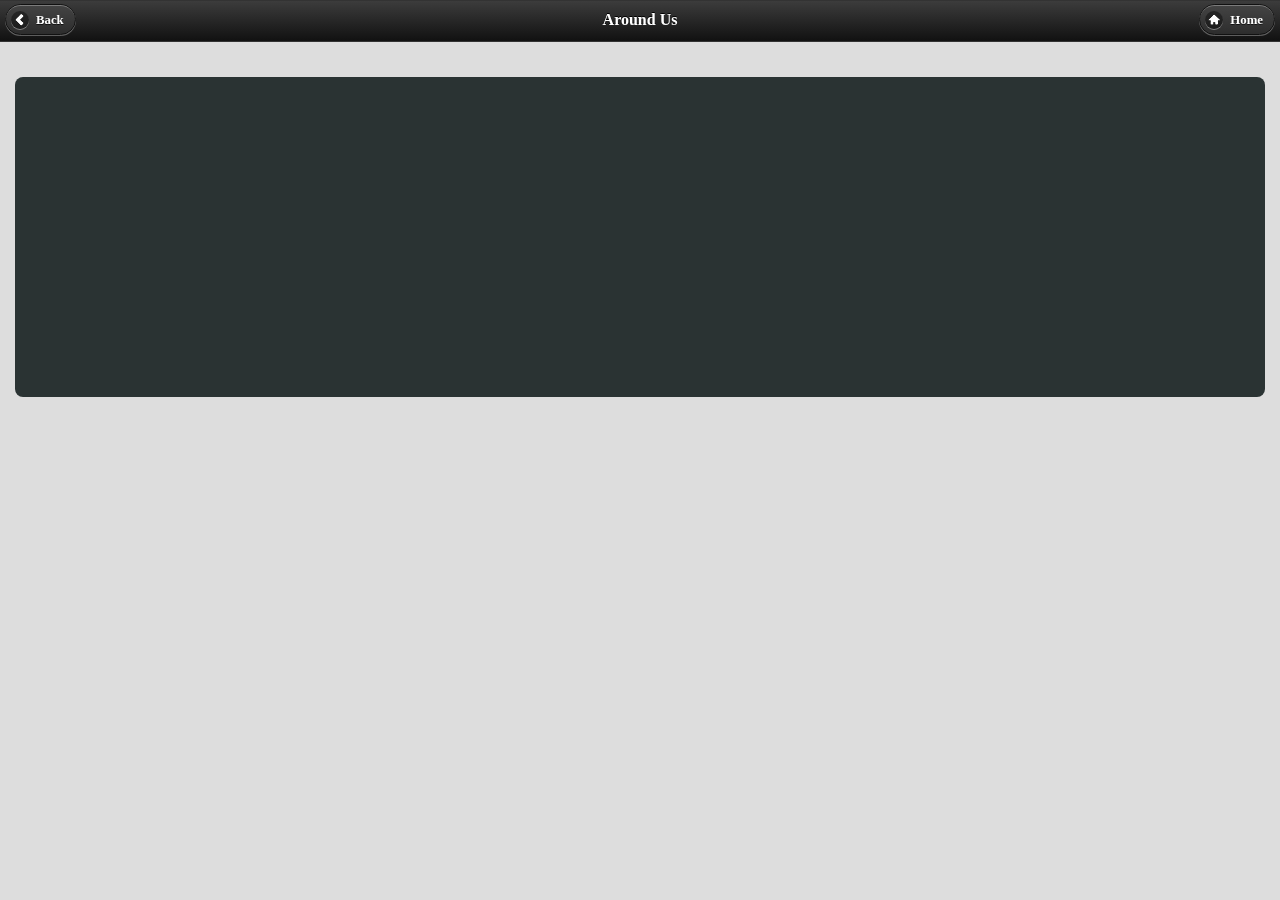
<file: app_aroundus.html>
<!DOCTYPE html>
<html>
<head>
    <title>Get Directions</title>
    <meta charset="utf-8" />
    <meta name="viewport" content="width=device-width, initial-scale=1">
    <link rel="stylesheet" type="text/css" href="css/mobile_style.css">
    <link rel="stylesheet" type="text/css" href="css/photoswipe.css">
    <style type="text/css">
        .ui-page
        {
            -webkit-backface-visibility: hidden;
        }

        .icon_img
        {
            display: block;
            text-align: center;
        }
    </style>

    <script type="text/javascript" src="js/jquery.js"></script>
    <script type="text/javascript" src="js/jquery.mobile.js"></script>
    <script type="text/javascript" src="js/modernizr-2.0.6.min.js"></script>
    <script type="text/javascript" src="js/jquery.nicescroll.min.js"></script>
    <script type="text/javascript" src="http://maps.google.com/maps/api/js?sensor=true"></script>

    <script src="js/ui/jquery.ui.map.js"></script>
    <script src="js/ui/jquery.ui.map.overlays.js"></script>
    <script src="js/ui/jquery.ui.map.extensions.js"></script>
    <script type="text/javascript" src="js/script.js"></script>
    <script type="text/javascript" src="js/klass.min.js"></script>
    <script type="text/javascript" src="js/code.photoswipe.jquery-3.0.5.min.js"></script>
    <script type="text/javascript" src="js/app.js"></script>
	<script>
        $(document).ready(function () {
				app.aroundUs();
		});

    </script>
    <style type="text/css">
        .dark
        {
            background: #2a3333;
            padding: 10px;
        }

        .rounded
        {
            border-radius: 8px;
            -moz-border-radius: 8px;
            -webkit-border-radius: 8px;
            -khtml-border-radius: 8px;
        }

        .shadow
        {
            -moz-box-shadow: 0px 2px 4px #999;
            -webkit-box-shadow: 0px 2px 4px #999;
            box-shadow: 0px 2px 4px #999;
        }

        #map_canvas
        {
            height: 300px;
        }
        h4 strong
        {
            text-decoration: underline;
        }
    </style>
	
</head>
<body>
    <input type="hidden" id="userSiteId" value="">
    <input type="hidden" id="lastClick" value="">
    <a id="addSteps" href="#fanwallPopup" onclick="" data-position-to="window" data-rel="popup"></a>
    <input type="hidden" id="BackSteps" value="1">
    <div data-role="page">
        <div data-role="header" role="banner" class="header-content">
            <a data-rel="back" data-role="button" data-icon="arrow-l">Back</a>
            <h1>Around Us</h1>
            <a href="index.html" data-icon="home" data-ajax="false" class="ui-btn-right">Home</a>

        </div>
        <!-- /header -->


        <div data-role="content" id="main-content">
            <div id="direction-detail" style="padding:10px;">
			</div>
            <div class="item rounded dark">
                <div id="map_canvas"> </div>
            </div>
        </div>

        
    </div>
    <!-- /page -->

</body>
</html>
</file>
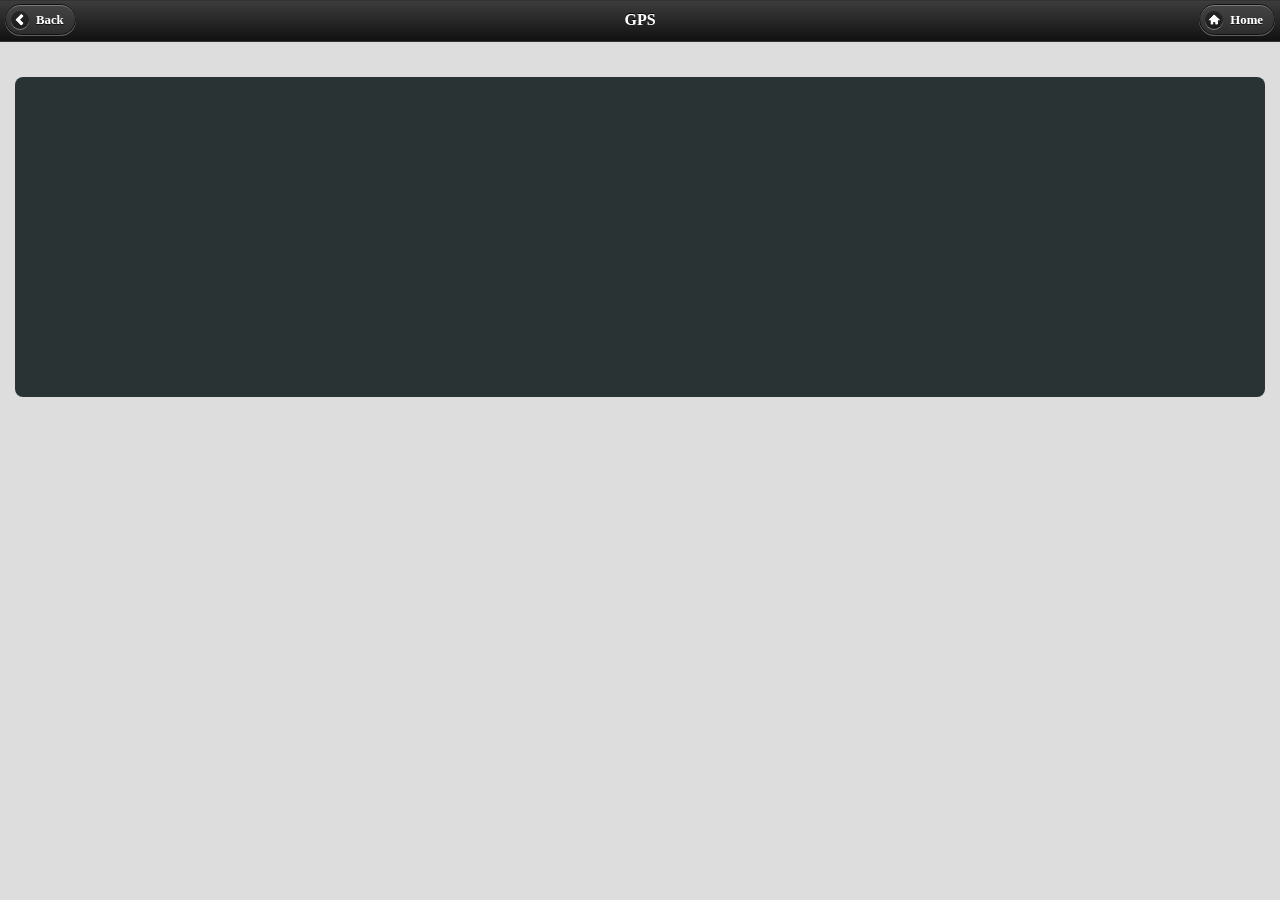
<file: app_gps.html>
﻿<!DOCTYPE html>
<html>
<head>
    <title>Get Directions</title>
    <meta charset="utf-8" />
    <meta name="viewport" content="width=device-width, initial-scale=1">
    <link rel="stylesheet" type="text/css" href="css/mobile_style.css">
    <link rel="stylesheet" type="text/css" href="css/photoswipe.css">
    <style type="text/css">
        .ui-page
        {
            -webkit-backface-visibility: hidden;
        }

        .icon_img
        {
            display: block;
            text-align: center;
        }
    </style>

    <script type="text/javascript" src="js/jquery.js"></script>
    <script type="text/javascript" src="js/jquery.mobile.js"></script>
    <script type="text/javascript" src="js/modernizr-2.0.6.min.js"></script>
    <script type="text/javascript" src="js/jquery.nicescroll.min.js"></script>
    <script type="text/javascript" src="http://maps.google.com/maps/api/js?sensor=true"></script>

    <script src="js/ui/jquery.ui.map.js"></script>
    <script src="js/ui/jquery.ui.map.overlays.js"></script>
    <script src="js/ui/jquery.ui.map.extensions.js"></script>
    <script type="text/javascript" src="js/script.js"></script>
    <script type="text/javascript" src="js/klass.min.js"></script>
    <script type="text/javascript" src="js/code.photoswipe.jquery-3.0.5.min.js"></script>

    <script>
        $(document).ready(function () {

            getGPSPosition();

        });

    </script>
    <style type="text/css">
        .dark
        {
            background: #2a3333;
            padding: 10px;
        }

        .rounded
        {
            border-radius: 8px;
            -moz-border-radius: 8px;
            -webkit-border-radius: 8px;
            -khtml-border-radius: 8px;
        }

        .shadow
        {
            -moz-box-shadow: 0px 2px 4px #999;
            -webkit-box-shadow: 0px 2px 4px #999;
            box-shadow: 0px 2px 4px #999;
        }

        #map_canvas
        {
            height: 300px;
        }
        h4 strong
        {
            text-decoration: underline;
        }
    </style>
</head>
<body>
    <input type="hidden" id="userSiteId" value="">
    <input type="hidden" id="lastClick" value="">
    <a id="addSteps" href="#fanwallPopup" onclick="" data-position-to="window" data-rel="popup"></a>
    <input type="hidden" id="BackSteps" value="1">
    <div data-role="page">
        <div data-role="header" role="banner" class="header-content">
            <a data-rel="back" data-role="button" data-icon="arrow-l">Back</a>
            <h1>GPS</h1>
            <a href="index.html" data-icon="home" data-ajax="false" class="ui-btn-right">Home</a>

        </div>
        <!-- /header -->


        <div data-role="content" id="main-content">
            <div id="direction-detail" style="padding:10px;">


            </div>
            <div class="item rounded dark">
                
                <div id="map_canvas"></div>
            </div>
        </div>

        <!-- /content -->
    </div>
    <!-- /page -->

</body>
</html>
</file>
<file: css/photoswipe.css>
/*
 * photoswipe.css
 * Copyright (c) %%year%% by Code Computerlove (http://www.codecomputerlove.com)
 * Licensed under the MIT license
 *
 * Default styles for PhotoSwipe
 * Avoid any position or dimension based styles
 * where possible, unless specified already here.
 * The gallery automatically works out gallery item
 * positions etc.
 */

 
body.ps-active, body.ps-building, div.ps-active, div.ps-building
{
	background: #000;
	overflow: hidden;
}
body.ps-active *, div.ps-active *
{ 
	-webkit-tap-highlight-color:  rgba(255, 255, 255, 0); 
	display: none;
}
body.ps-active *:focus, div.ps-active *:focus 
{ 
	outline: 0; 
}


/* Document overlay */
div.ps-document-overlay 
{
	background: #000;
}


/* UILayer */
div.ps-uilayer { 
	
	background: #000;
	cursor: pointer;
	
}


/* Zoom/pan/rotate layer */
div.ps-zoom-pan-rotate{
	background: #000;
}
div.ps-zoom-pan-rotate *  { display: block; }


/* Carousel */
div.ps-carousel-item-loading 
{ 
	background: url(loader.gif) no-repeat center center; 
}

div.ps-carousel-item-error 
{ 
	background: url(error.gif) no-repeat center center; 
}


/* Caption */
div.ps-caption
{ 
	background: #000000;
	background: -moz-linear-gradient(top, #303130 0%, #000101 100%);
	background: -webkit-gradient(linear, left top, left bottom, color-stop(0%,#303130), color-stop(100%,#000101));
	border-bottom: 1px solid #42403f;
	color: #ffffff;
	font-size: 13px;
	font-family: "Lucida Grande", Helvetica, Arial,Verdana, sans-serif;
	text-align: center;
}
div.ps-caption *  { display: inline; }

div.ps-caption-bottom
{ 
	border-top: 1px solid #42403f;
	border-bottom: none;
	min-height: 44px;
}

div.ps-caption-content
{
	padding: 13px;
	display: block;
}


/* Toolbar */
div.ps-toolbar
{ 
	background: #000000;
	background: -moz-linear-gradient(top, #303130 0%, #000101 100%);
	background: -webkit-gradient(linear, left top, left bottom, color-stop(0%,#303130), color-stop(100%,#000101));
	border-top: 1px solid #42403f;
	color: #ffffff;
	font-size: 13px;
	font-family: "Lucida Grande", Helvetica, Arial,Verdana, sans-serif;
	text-align: center;
	height: 44px;
	display: table;
	table-layout: fixed;
}
div.ps-toolbar * { 
	display: block;
}

div.ps-toolbar-top 
{
	border-bottom: 1px solid #42403f;
	border-top: none;
}

div.ps-toolbar-close, div.ps-toolbar-previous, div.ps-toolbar-next, div.ps-toolbar-play
{
	cursor: pointer;
	display: table-cell;
}

div.ps-toolbar div div.ps-toolbar-content
{
	width: 44px;
	height: 44px;
	margin: 0 auto 0;
	background-image: url(../images/icons.png);
	background-repeat: no-repeat;
}

div.ps-toolbar-close div.ps-toolbar-content
{
	background-position: 0 0;
}

div.ps-toolbar-previous div.ps-toolbar-content
{
	background-position: -44px 0;
}

div.ps-toolbar-previous-disabled div.ps-toolbar-content
{
	background-position: -44px -44px;
}

div.ps-toolbar-next div.ps-toolbar-content
{
	background-position: -132px 0;
}

div.ps-toolbar-next-disabled div.ps-toolbar-content
{
	background-position: -132px -44px;
}

div.ps-toolbar-play div.ps-toolbar-content
{
	background-position: -88px 0;
}

/* Hi-res display */
@media only screen and (-webkit-min-device-pixel-ratio: 1.5),
       only screen and (-moz-min-device-pixel-ratio: 1.5),
       only screen and (min-resolution: 240dpi)
{
	div.ps-toolbar div div.ps-toolbar-content
	{
		-moz-background-size: 176px 88px;
		-o-background-size: 176px 88px;
		-webkit-background-size: 176px 88px;
		background-size: 176px 88px;
		background-image: url(icons@2x.png);
	}
}
</file>
<file: css/mobile_style.css>
/*
* jQuery Mobile 1.3.1
* Git HEAD hash: 74b4bec049fd93e4fe40205e6157de16eb64eb46 <> Date: Mon Apr 8 2013 19:41:28 UTC
* http://jquerymobile.com
*
* Copyright 2010, 2013 jQuery Foundation, Inc. and other contributors
* Released under the MIT license.
* http://jquery.org/license
*
*/


/* Swatches */
/* A
-----------------------------------------------------------------------------------------------------------*/
.ui-bar-a
{
    border: 1px solid #333 /*{a-bar-border}*/;
    background: #111 /*{a-bar-background-color}*/;
    color: #fff /*{a-bar-color}*/;
    font-weight: bold;
    text-shadow: 0 /*{a-bar-shadow-x}*/ -1px /*{a-bar-shadow-y}*/ 0 /*{a-bar-shadow-radius}*/ #000 /*{a-bar-shadow-color}*/;
    background-image: -webkit-gradient(linear, left top, left bottom, from( #3c3c3c /*{a-bar-background-start}*/ ), to( #111 /*{a-bar-background-end}*/ )); /* Saf4+, Chrome */
    background-image: -webkit-linear-gradient( #3c3c3c /*{a-bar-background-start}*/, #111 /*{a-bar-background-end}*/ ); /* Chrome 10+, Saf5.1+ */
    background-image: -moz-linear-gradient( #3c3c3c /*{a-bar-background-start}*/, #111 /*{a-bar-background-end}*/ ); /* FF3.6 */
    background-image: -ms-linear-gradient( #3c3c3c /*{a-bar-background-start}*/, #111 /*{a-bar-background-end}*/ ); /* IE10 */
    background-image: -o-linear-gradient( #3c3c3c /*{a-bar-background-start}*/, #111 /*{a-bar-background-end}*/ ); /* Opera 11.10+ */
    background-image: linear-gradient( #3c3c3c /*{a-bar-background-start}*/, #111 /*{a-bar-background-end}*/ );
}

    .ui-bar-a,
    .ui-bar-a input,
    .ui-bar-a select,
    .ui-bar-a textarea,
    .ui-bar-a button
    {
    }

        .ui-bar-a .ui-link-inherit
        {
            color: #fff /*{a-bar-color}*/;
        }

        .ui-bar-a a.ui-link
        {
            color: #7cc4e7 /*{a-bar-link-color}*/;
            font-weight: bold;
        }

            .ui-bar-a a.ui-link:visited
            {
                color: #2489ce /*{a-bar-link-visited}*/;
            }

            .ui-bar-a a.ui-link:hover
            {
                color: #2489ce /*{a-bar-link-hover}*/;
            }

            .ui-bar-a a.ui-link:active
            {
                color: #2489ce /*{a-bar-link-active}*/;
            }

.ui-body-a,
.ui-overlay-a
{
    border: 1px solid #444 /*{a-body-border}*/;
    background: #222 /*{a-body-background-color}*/;
    color: #fff /*{a-body-color}*/;
    text-shadow: 0 /*{a-body-shadow-x}*/ 1px /*{a-body-shadow-y}*/ 0 /*{a-body-shadow-radius}*/ #111 /*{a-body-shadow-color}*/;
    font-weight: normal;
    background-image: -webkit-gradient(linear, left top, left bottom, from( #444 /*{a-body-background-start}*/ ), to( #222 /*{a-body-background-end}*/ )); /* Saf4+, Chrome */
    background-image: -webkit-linear-gradient( #444 /*{a-body-background-start}*/, #222 /*{a-body-background-end}*/ ); /* Chrome 10+, Saf5.1+ */
    background-image: -moz-linear-gradient( #444 /*{a-body-background-start}*/, #222 /*{a-body-background-end}*/ ); /* FF3.6 */
    background-image: -ms-linear-gradient( #444 /*{a-body-background-start}*/, #222 /*{a-body-background-end}*/ ); /* IE10 */
    background-image: -o-linear-gradient( #444 /*{a-body-background-start}*/, #222 /*{a-body-background-end}*/ ); /* Opera 11.10+ */
    background-image: linear-gradient( #444 /*{a-body-background-start}*/, #222 /*{a-body-background-end}*/ );
}

.ui-overlay-a
{
    background-image: none;
    border-width: 0;
}

.ui-body-a,
.ui-body-a input,
.ui-body-a select,
.ui-body-a textarea,
.ui-body-a button
{
}

    .ui-body-a .ui-link-inherit
    {
        color: #fff /*{a-body-color}*/;
    }

    .ui-body-a .ui-link
    {
        color: #2489ce /*{a-body-link-color}*/;
        font-weight: bold;
    }

        .ui-body-a .ui-link:visited
        {
            color: inherit /*{a-body-link-visited}*/;
        }

        .ui-body-a .ui-link:hover
        {
            color: #2489ce /*{a-body-link-hover}*/;
        }

        .ui-body-a .ui-link:active
        {
            color: #2489ce /*{a-body-link-active}*/;
        }

.ui-btn-up-a
{
    border: 1px solid #111 /*{a-bup-border}*/;
    background: #333 /*{a-bup-background-color}*/;
    font-weight: bold;
    color: #fff /*{a-bup-color}*/;
    text-shadow: 0 /*{a-bup-shadow-x}*/ 1px /*{a-bup-shadow-y}*/ 0 /*{a-bup-shadow-radius}*/ #111 /*{a-bup-shadow-color}*/;
    background-image: -webkit-gradient(linear, left top, left bottom, from( #444 /*{a-bup-background-start}*/ ), to( #2d2d2d /*{a-bup-background-end}*/ )); /* Saf4+, Chrome */
    background-image: -webkit-linear-gradient( #444 /*{a-bup-background-start}*/, #2d2d2d /*{a-bup-background-end}*/ ); /* Chrome 10+, Saf5.1+ */
    background-image: -moz-linear-gradient( #444 /*{a-bup-background-start}*/, #2d2d2d /*{a-bup-background-end}*/ ); /* FF3.6 */
    background-image: -ms-linear-gradient( #444 /*{a-bup-background-start}*/, #2d2d2d /*{a-bup-background-end}*/ ); /* IE10 */
    background-image: -o-linear-gradient( #444 /*{a-bup-background-start}*/, #2d2d2d /*{a-bup-background-end}*/ ); /* Opera 11.10+ */
    background-image: linear-gradient( #444 /*{a-bup-background-start}*/, #2d2d2d /*{a-bup-background-end}*/ );
}

    .ui-btn-up-a:visited,
    .ui-btn-up-a a.ui-link-inherit
    {
        color: #fff /*{a-bup-color}*/;
    }

.ui-btn-hover-a
{
    border: 1px solid #000 /*{a-bhover-border}*/;
    background: #444 /*{a-bhover-background-color}*/;
    font-weight: bold;
    color: #fff /*{a-bhover-color}*/;
    text-shadow: 0 /*{a-bhover-shadow-x}*/ 1px /*{a-bhover-shadow-y}*/ 0 /*{a-bhover-shadow-radius}*/ #111 /*{a-bhover-shadow-color}*/;
    background-image: -webkit-gradient(linear, left top, left bottom, from( #555 /*{a-bhover-background-start}*/ ), to( #383838 /*{a-bhover-background-end}*/ )); /* Saf4+, Chrome */
    background-image: -webkit-linear-gradient( #555 /*{a-bhover-background-start}*/, #383838 /*{a-bhover-background-end}*/ ); /* Chrome 10+, Saf5.1+ */
    background-image: -moz-linear-gradient( #555 /*{a-bhover-background-start}*/, #383838 /*{a-bhover-background-end}*/ ); /* FF3.6 */
    background-image: -ms-linear-gradient( #555 /*{a-bhover-background-start}*/, #383838 /*{a-bhover-background-end}*/ ); /* IE10 */
    background-image: -o-linear-gradient( #555 /*{a-bhover-background-start}*/, #383838 /*{a-bhover-background-end}*/ ); /* Opera 11.10+ */
    background-image: linear-gradient( #555 /*{a-bhover-background-start}*/, #383838 /*{a-bhover-background-end}*/ );
}

    .ui-btn-hover-a:visited,
    .ui-btn-hover-a:hover,
    .ui-btn-hover-a a.ui-link-inherit
    {
        color: #fff /*{a-bhover-color}*/;
    }

.ui-btn-down-a
{
    border: 1px solid #000 /*{a-bdown-border}*/;
    background: #222 /*{a-bdown-background-color}*/;
    font-weight: bold;
    color: #fff /*{a-bdown-color}*/;
    text-shadow: 0 /*{a-bdown-shadow-x}*/ 1px /*{a-bdown-shadow-y}*/ 0 /*{a-bdown-shadow-radius}*/ #111 /*{a-bdown-shadow-color}*/;
    background-image: -webkit-gradient(linear, left top, left bottom, from( #202020 /*{a-bdown-background-start}*/ ), to( #2c2c2c /*{a-bdown-background-end}*/ )); /* Saf4+, Chrome */
    background-image: -webkit-linear-gradient( #202020 /*{a-bdown-background-start}*/, #2c2c2c /*{a-bdown-background-end}*/ ); /* Chrome 10+, Saf5.1+ */
    background-image: -moz-linear-gradient( #202020 /*{a-bdown-background-start}*/, #2c2c2c /*{a-bdown-background-end}*/ ); /* FF3.6 */
    background-image: -ms-linear-gradient( #202020 /*{a-bdown-background-start}*/, #2c2c2c /*{a-bdown-background-end}*/ ); /* IE10 */
    background-image: -o-linear-gradient( #202020 /*{a-bdown-background-start}*/, #2c2c2c /*{a-bdown-background-end}*/ ); /* Opera 11.10+ */
    background-image: linear-gradient( #202020 /*{a-bdown-background-start}*/, #2c2c2c /*{a-bdown-background-end}*/ );
}

    .ui-btn-down-a:visited,
    .ui-btn-down-a:hover,
    .ui-btn-down-a a.ui-link-inherit
    {
        color: #fff /*{a-bdown-color}*/;
    }

.ui-btn-up-a,
.ui-btn-hover-a,
.ui-btn-down-a
{
    text-decoration: none;
}
/* B
-----------------------------------------------------------------------------------------------------------*/
.ui-bar-b
{
    border: 1px solid #456f9a /*{b-bar-border}*/;
    background: #5e87b0 /*{b-bar-background-color}*/;
    color: #fff /*{b-bar-color}*/;
    font-weight: bold;
    text-shadow: 0 /*{b-bar-shadow-x}*/ 1px /*{b-bar-shadow-y}*/ 0 /*{b-bar-shadow-radius}*/ #3e6790 /*{b-bar-shadow-color}*/;
    background-image: -webkit-gradient(linear, left top, left bottom, from( #6facd5 /*{b-bar-background-start}*/ ), to( #497bae /*{b-bar-background-end}*/ )); /* Saf4+, Chrome */
    background-image: -webkit-linear-gradient( #6facd5 /*{b-bar-background-start}*/, #497bae /*{b-bar-background-end}*/ ); /* Chrome 10+, Saf5.1+ */
    background-image: -moz-linear-gradient( #6facd5 /*{b-bar-background-start}*/, #497bae /*{b-bar-background-end}*/ ); /* FF3.6 */
    background-image: -ms-linear-gradient( #6facd5 /*{b-bar-background-start}*/, #497bae /*{b-bar-background-end}*/ ); /* IE10 */
    background-image: -o-linear-gradient( #6facd5 /*{b-bar-background-start}*/, #497bae /*{b-bar-background-end}*/ ); /* Opera 11.10+ */
    background-image: linear-gradient( #6facd5 /*{b-bar-background-start}*/, #497bae /*{b-bar-background-end}*/ );
}

    .ui-bar-b,
    .ui-bar-b input,
    .ui-bar-b select,
    .ui-bar-b textarea,
    .ui-bar-b button
    {
    }

        .ui-bar-b .ui-link-inherit
        {
            color: #fff /*{b-bar-color}*/;
        }

        .ui-bar-b a.ui-link
        {
            color: #ddf0f8 /*{b-bar-link-color}*/;
            font-weight: bold;
        }

            .ui-bar-b a.ui-link:visited
            {
                color: #ddf0f8 /*{b-bar-link-visited}*/;
            }

            .ui-bar-b a.ui-link:hover
            {
                color: #ddf0f8 /*{b-bar-link-hover}*/;
            }

            .ui-bar-b a.ui-link:active
            {
                color: #ddf0f8 /*{b-bar-link-active}*/;
            }

.ui-body-b,
.ui-overlay-b
{
    border: 1px solid #999 /*{b-body-border}*/;
    background: #f3f3f3 /*{b-body-background-color}*/;
    color: #222 /*{b-body-color}*/;
    text-shadow: 0 /*{b-body-shadow-x}*/ 1px /*{b-body-shadow-y}*/ 0 /*{b-body-shadow-radius}*/ #fff /*{b-body-shadow-color}*/;
    font-weight: normal;
    background-image: -webkit-gradient(linear, left top, left bottom, from( #ddd /*{b-body-background-start}*/ ), to( #ccc /*{b-body-background-end}*/ )); /* Saf4+, Chrome */
    background-image: -webkit-linear-gradient( #ddd /*{b-body-background-start}*/, #ccc /*{b-body-background-end}*/ ); /* Chrome 10+, Saf5.1+ */
    background-image: -moz-linear-gradient( #ddd /*{b-body-background-start}*/, #ccc /*{b-body-background-end}*/ ); /* FF3.6 */
    background-image: -ms-linear-gradient( #ddd /*{b-body-background-start}*/, #ccc /*{b-body-background-end}*/ ); /* IE10 */
    background-image: -o-linear-gradient( #ddd /*{b-body-background-start}*/, #ccc /*{b-body-background-end}*/ ); /* Opera 11.10+ */
    background-image: linear-gradient( #ddd /*{b-body-background-start}*/, #ccc /*{b-body-background-end}*/ );
}

.ui-overlay-b
{
    background-image: none;
    border-width: 0;
}

.ui-body-b,
.ui-body-b input,
.ui-body-b select,
.ui-body-b textarea,
.ui-body-b button
{
}

    .ui-body-b .ui-link-inherit
    {
        color: #333 /*{b-body-color}*/;
    }

    .ui-body-b .ui-link
    {
        color: #2489ce /*{b-body-link-color}*/;
        font-weight: bold;
    }

        .ui-body-b .ui-link:visited
        {
            color: #2489ce /*{b-body-link-visited}*/;
        }

        .ui-body-b .ui-link:hover
        {
            color: #2489ce /*{b-body-link-hover}*/;
        }

        .ui-body-b .ui-link:active
        {
            color: #2489ce /*{b-body-link-active}*/;
        }

.ui-btn-up-b
{
    border: 1px solid #044062 /*{b-bup-border}*/;
    background: #396b9e /*{b-bup-background-color}*/;
    font-weight: bold;
    color: #fff /*{b-bup-color}*/;
    text-shadow: 0 /*{b-bup-shadow-x}*/ 1px /*{b-bup-shadow-y}*/ 0 /*{b-bup-shadow-radius}*/ #194b7e /*{b-bup-shadow-color}*/;
    background-image: -webkit-gradient(linear, left top, left bottom, from( #5f9cc5 /*{b-bup-background-start}*/ ), to( #396b9e /*{b-bup-background-end}*/ )); /* Saf4+, Chrome */
    background-image: -webkit-linear-gradient( #5f9cc5 /*{b-bup-background-start}*/, #396b9e /*{b-bup-background-end}*/ ); /* Chrome 10+, Saf5.1+ */
    background-image: -moz-linear-gradient( #5f9cc5 /*{b-bup-background-start}*/, #396b9e /*{b-bup-background-end}*/ ); /* FF3.6 */
    background-image: -ms-linear-gradient( #5f9cc5 /*{b-bup-background-start}*/, #396b9e /*{b-bup-background-end}*/ ); /* IE10 */
    background-image: -o-linear-gradient( #5f9cc5 /*{b-bup-background-start}*/, #396b9e /*{b-bup-background-end}*/ ); /* Opera 11.10+ */
    background-image: linear-gradient( #5f9cc5 /*{b-bup-background-start}*/, #396b9e /*{b-bup-background-end}*/ );
}

    .ui-btn-up-b:visited,
    .ui-btn-up-b a.ui-link-inherit
    {
        color: #fff /*{b-bup-color}*/;
    }

.ui-btn-hover-b
{
    border: 1px solid #00415e /*{b-bhover-border}*/;
    background: #4b88b6 /*{b-bhover-background-color}*/;
    font-weight: bold;
    color: #fff /*{b-bhover-color}*/;
    text-shadow: 0 /*{b-bhover-shadow-x}*/ 1px /*{b-bhover-shadow-y}*/ 0 /*{b-bhover-shadow-radius}*/ #194b7e /*{b-bhover-shadow-color}*/;
    background-image: -webkit-gradient(linear, left top, left bottom, from( #6facd5 /*{b-bhover-background-start}*/ ), to( #4272a4 /*{b-bhover-background-end}*/ )); /* Saf4+, Chrome */
    background-image: -webkit-linear-gradient( #6facd5 /*{b-bhover-background-start}*/, #4272a4 /*{b-bhover-background-end}*/ ); /* Chrome 10+, Saf5.1+ */
    background-image: -moz-linear-gradient( #6facd5 /*{b-bhover-background-start}*/, #4272a4 /*{b-bhover-background-end}*/ ); /* FF3.6 */
    background-image: -ms-linear-gradient( #6facd5 /*{b-bhover-background-start}*/, #4272a4 /*{b-bhover-background-end}*/ ); /* IE10 */
    background-image: -o-linear-gradient( #6facd5 /*{b-bhover-background-start}*/, #4272a4 /*{b-bhover-background-end}*/ ); /* Opera 11.10+ */
    background-image: linear-gradient( #6facd5 /*{b-bhover-background-start}*/, #4272a4 /*{b-bhover-background-end}*/ );
}

    .ui-btn-hover-b:visited,
    .ui-btn-hover-b:hover,
    .ui-btn-hover-b a.ui-link-inherit
    {
        color: #fff /*{b-bhover-color}*/;
    }

.ui-btn-down-b
{
    border: 1px solid #225377 /*{b-bdown-border}*/;
    background: #4e89c5 /*{b-bdown-background-color}*/;
    font-weight: bold;
    color: #fff /*{b-bdown-color}*/;
    text-shadow: 0 /*{b-bdown-shadow-x}*/ 1px /*{b-bdown-shadow-y}*/ 0 /*{b-bdown-shadow-radius}*/ #194b7e /*{b-bdown-shadow-color}*/;
    background-image: -webkit-gradient(linear, left top, left bottom, from( #295b8e /*{b-bdown-background-start}*/ ), to( #3e79b5 /*{b-bdown-background-end}*/ )); /* Saf4+, Chrome */
    background-image: -webkit-linear-gradient( #295b8e /*{b-bdown-background-start}*/, #3e79b5 /*{b-bdown-background-end}*/ ); /* Chrome 10+, Saf5.1+ */
    background-image: -moz-linear-gradient( #295b8e /*{b-bdown-background-start}*/, #3e79b5 /*{b-bdown-background-end}*/ ); /* FF3.6 */
    background-image: -ms-linear-gradient( #295b8e /*{b-bdown-background-start}*/, #3e79b5 /*{b-bdown-background-end}*/ ); /* IE10 */
    background-image: -o-linear-gradient( #295b8e /*{b-bdown-background-start}*/, #3e79b5 /*{b-bdown-background-end}*/ ); /* Opera 11.10+ */
    background-image: linear-gradient( #295b8e /*{b-bdown-background-start}*/, #3e79b5 /*{b-bdown-background-end}*/ );
}

    .ui-btn-down-b:visited,
    .ui-btn-down-b:hover,
    .ui-btn-down-b a.ui-link-inherit
    {
        color: #fff /*{b-bdown-color}*/;
    }

.ui-btn-up-b,
.ui-btn-hover-b,
.ui-btn-down-b
{
    text-decoration: none;
}
/* C
-----------------------------------------------------------------------------------------------------------*/
.ui-bar-c
{
    border: 1px solid #b3b3b3 /*{c-bar-border}*/;
    background: #eee /*{c-bar-background-color}*/;
    color: #3e3e3e /*{c-bar-color}*/;
    font-weight: bold;
    text-shadow: 0 /*{c-bar-shadow-x}*/ 1px /*{c-bar-shadow-y}*/ 0 /*{c-bar-shadow-radius}*/ #fff /*{c-bar-shadow-color}*/;
    background-image: -webkit-gradient(linear, left top, left bottom, from( #f0f0f0 /*{c-bar-background-start}*/ ), to( #ddd /*{c-bar-background-end}*/ )); /* Saf4+, Chrome */
    background-image: -webkit-linear-gradient( #f0f0f0 /*{c-bar-background-start}*/, #ddd /*{c-bar-background-end}*/ ); /* Chrome 10+, Saf5.1+ */
    background-image: -moz-linear-gradient( #f0f0f0 /*{c-bar-background-start}*/, #ddd /*{c-bar-background-end}*/ ); /* FF3.6 */
    background-image: -ms-linear-gradient( #f0f0f0 /*{c-bar-background-start}*/, #ddd /*{c-bar-background-end}*/ ); /* IE10 */
    background-image: -o-linear-gradient( #f0f0f0 /*{c-bar-background-start}*/, #ddd /*{c-bar-background-end}*/ ); /* Opera 11.10+ */
    background-image: linear-gradient( #f0f0f0 /*{c-bar-background-start}*/, #ddd /*{c-bar-background-end}*/ );
}

    .ui-bar-c .ui-link-inherit
    {
        color: #3e3e3e /*{c-bar-color}*/;
    }

    .ui-bar-c a.ui-link
    {
        color: #7cc4e7 /*{c-bar-link-color}*/;
        font-weight: bold;
    }

        .ui-bar-c a.ui-link:visited
        {
            color: #2489ce /*{c-bar-link-visited}*/;
        }

        .ui-bar-c a.ui-link:hover
        {
            color: #2489ce /*{c-bar-link-hover}*/;
        }

        .ui-bar-c a.ui-link:active
        {
            color: #2489ce /*{c-bar-link-active}*/;
        }

    .ui-bar-c,
    .ui-bar-c input,
    .ui-bar-c select,
    .ui-bar-c textarea,
    .ui-bar-c button
    {
    }

.ui-body-c,
.ui-overlay-c
{
    border: 1px solid #aaa /*{c-body-border}*/;
    color: #333 /*{c-body-color}*/;
    text-shadow: 0 /*{c-body-shadow-x}*/ 1px /*{c-body-shadow-y}*/ 0 /*{c-body-shadow-radius}*/ #fff /*{c-body-shadow-color}*/;
    background: #f9f9f9 /*{c-body-background-color}*/;
    background-image: -webkit-gradient(linear, left top, left bottom, from( #f9f9f9 /*{c-body-background-start}*/ ), to( #eee /*{c-body-background-end}*/ )); /* Saf4+, Chrome */
    background-image: -webkit-linear-gradient( #f9f9f9 /*{c-body-background-start}*/, #eee /*{c-body-background-end}*/ ); /* Chrome 10+, Saf5.1+ */
    background-image: -moz-linear-gradient( #f9f9f9 /*{c-body-background-start}*/, #eee /*{c-body-background-end}*/ ); /* FF3.6 */
    background-image: -ms-linear-gradient( #f9f9f9 /*{c-body-background-start}*/, #eee /*{c-body-background-end}*/ ); /* IE10 */
    background-image: -o-linear-gradient( #f9f9f9 /*{c-body-background-start}*/, #eee /*{c-body-background-end}*/ ); /* Opera 11.10+ */
    background-image: linear-gradient( #f9f9f9 /*{c-body-background-start}*/, #eee /*{c-body-background-end}*/ );
}

.ui-overlay-c
{
    background-image: none;
    border-width: 0;
}

.ui-body-c,
.ui-body-c input,
.ui-body-c select,
.ui-body-c textarea,
.ui-body-c button
{
}

    .ui-body-c .ui-link-inherit
    {
        color: #333 /*{c-body-color}*/;
    }

    .ui-body-c .ui-link
    {
        color: #2489ce /*{c-body-link-color}*/;
        font-weight: bold;
    }

        .ui-body-c .ui-link:visited
        {
            color: #2489ce /*{c-body-link-visited}*/;
        }

        .ui-body-c .ui-link:hover
        {
            color: #2489ce /*{c-body-link-hover}*/;
        }

        .ui-body-c .ui-link:active
        {
            color: #2489ce /*{c-body-link-active}*/;
        }

.ui-btn-up-c
{
    border: 1px solid #ccc /*{c-bup-border}*/;
    background: #eee /*{c-bup-background-color}*/;
    font-weight: bold;
    color: #222 /*{c-bup-color}*/;
    text-shadow: 0 /*{c-bup-shadow-x}*/ 1px /*{c-bup-shadow-y}*/ 0 /*{c-bup-shadow-radius}*/ #fff /*{c-bup-shadow-color}*/;
    background-image: -webkit-gradient(linear, left top, left bottom, from( #fff /*{c-bup-background-start}*/ ), to( #f1f1f1 /*{c-bup-background-end}*/ )); /* Saf4+, Chrome */
    background-image: -webkit-linear-gradient( #fff /*{c-bup-background-start}*/, #f1f1f1 /*{c-bup-background-end}*/ ); /* Chrome 10+, Saf5.1+ */
    background-image: -moz-linear-gradient( #fff /*{c-bup-background-start}*/, #f1f1f1 /*{c-bup-background-end}*/ ); /* FF3.6 */
    background-image: -ms-linear-gradient( #fff /*{c-bup-background-start}*/, #f1f1f1 /*{c-bup-background-end}*/ ); /* IE10 */
    background-image: -o-linear-gradient( #fff /*{c-bup-background-start}*/, #f1f1f1 /*{c-bup-background-end}*/ ); /* Opera 11.10+ */
    background-image: linear-gradient( #fff /*{c-bup-background-start}*/, #f1f1f1 /*{c-bup-background-end}*/ );
}

    .ui-btn-up-c:visited,
    .ui-btn-up-c a.ui-link-inherit
    {
        color: #2f3e46 /*{c-bup-color}*/;
    }

.ui-btn-hover-c
{
    border: 1px solid #bbb /*{c-bhover-border}*/;
    background: #dfdfdf /*{c-bhover-background-color}*/;
    font-weight: bold;
    color: #222 /*{c-bhover-color}*/;
    text-shadow: 0 /*{c-bhover-shadow-x}*/ 1px /*{c-bhover-shadow-y}*/ 0 /*{c-bhover-shadow-radius}*/ #fff /*{c-bhover-shadow-color}*/;
    background-image: -webkit-gradient(linear, left top, left bottom, from( #f6f6f6 /*{c-bhover-background-start}*/ ), to( #e0e0e0 /*{c-bhover-background-end}*/ )); /* Saf4+, Chrome */
    background-image: -webkit-linear-gradient( #f6f6f6 /*{c-bhover-background-start}*/, #e0e0e0 /*{c-bhover-background-end}*/ ); /* Chrome 10+, Saf5.1+ */
    background-image: -moz-linear-gradient( #f6f6f6 /*{c-bhover-background-start}*/, #e0e0e0 /*{c-bhover-background-end}*/ ); /* FF3.6 */
    background-image: -ms-linear-gradient( #f6f6f6 /*{c-bhover-background-start}*/, #e0e0e0 /*{c-bhover-background-end}*/ ); /* IE10 */
    background-image: -o-linear-gradient( #f6f6f6 /*{c-bhover-background-start}*/, #e0e0e0 /*{c-bhover-background-end}*/ ); /* Opera 11.10+ */
    background-image: linear-gradient( #f6f6f6 /*{c-bhover-background-start}*/, #e0e0e0 /*{c-bhover-background-end}*/ );
}

    .ui-btn-hover-c:visited,
    .ui-btn-hover-c:hover,
    .ui-btn-hover-c a.ui-link-inherit
    {
        color: #2f3e46 /*{c-bhover-color}*/;
    }

.ui-btn-down-c
{
    border: 1px solid #bbb /*{c-bdown-border}*/;
    background: #d6d6d6 /*{c-bdown-background-color}*/;
    font-weight: bold;
    color: #222 /*{c-bdown-color}*/;
    text-shadow: 0 /*{c-bdown-shadow-x}*/ 1px /*{c-bdown-shadow-y}*/ 0 /*{c-bdown-shadow-radius}*/ #fff /*{c-bdown-shadow-color}*/;
    background-image: -webkit-gradient(linear, left top, left bottom, from( #d0d0d0 /*{c-bdown-background-start}*/ ), to( #dfdfdf /*{c-bdown-background-end}*/ )); /* Saf4+, Chrome */
    background-image: -webkit-linear-gradient( #d0d0d0 /*{c-bdown-background-start}*/, #dfdfdf /*{c-bdown-background-end}*/ ); /* Chrome 10+, Saf5.1+ */
    background-image: -moz-linear-gradient( #d0d0d0 /*{c-bdown-background-start}*/, #dfdfdf /*{c-bdown-background-end}*/ ); /* FF3.6 */
    background-image: -ms-linear-gradient( #d0d0d0 /*{c-bdown-background-start}*/, #dfdfdf /*{c-bdown-background-end}*/ ); /* IE10 */
    background-image: -o-linear-gradient( #d0d0d0 /*{c-bdown-background-start}*/, #dfdfdf /*{c-bdown-background-end}*/ ); /* Opera 11.10+ */
    background-image: linear-gradient( #d0d0d0 /*{c-bdown-background-start}*/, #dfdfdf /*{c-bdown-background-end}*/ );
}

    .ui-btn-down-c:visited,
    .ui-btn-down-c:hover,
    .ui-btn-down-c a.ui-link-inherit
    {
        color: #2f3e46 /*{c-bdown-color}*/;
    }

.ui-btn-up-c,
.ui-btn-hover-c,
.ui-btn-down-c
{
    text-decoration: none;
}
/* D
-----------------------------------------------------------------------------------------------------------*/
.ui-bar-d
{
    border: 1px solid #bbb /*{d-bar-border}*/;
    background: #bbb /*{d-bar-background-color}*/;
    color: #333 /*{d-bar-color}*/;
    font-weight: bold;
    text-shadow: 0 /*{d-bar-shadow-x}*/ 1px /*{d-bar-shadow-y}*/ 0 /*{d-bar-shadow-radius}*/ #eee /*{d-bar-shadow-color}*/;
    background-image: -webkit-gradient(linear, left top, left bottom, from( #ddd /*{d-bar-background-start}*/ ), to( #bbb /*{d-bar-background-end}*/ )); /* Saf4+, Chrome */
    background-image: -webkit-linear-gradient( #ddd /*{d-bar-background-start}*/, #bbb /*{d-bar-background-end}*/ ); /* Chrome 10+, Saf5.1+ */
    background-image: -moz-linear-gradient( #ddd /*{d-bar-background-start}*/, #bbb /*{d-bar-background-end}*/ ); /* FF3.6 */
    background-image: -ms-linear-gradient( #ddd /*{d-bar-background-start}*/, #bbb /*{d-bar-background-end}*/ ); /* IE10 */
    background-image: -o-linear-gradient( #ddd /*{d-bar-background-start}*/, #bbb /*{d-bar-background-end}*/ ); /* Opera 11.10+ */
    background-image: linear-gradient( #ddd /*{d-bar-background-start}*/, #bbb /*{d-bar-background-end}*/ );
}

    .ui-bar-d,
    .ui-bar-d input,
    .ui-bar-d select,
    .ui-bar-d textarea,
    .ui-bar-d button
    {
    }

        .ui-bar-d .ui-link-inherit
        {
            color: #333 /*{d-bar-color}*/;
        }

        .ui-bar-d a.ui-link
        {
            color: #2489ce /*{d-bar-link-color}*/;
            font-weight: bold;
        }

            .ui-bar-d a.ui-link:visited
            {
                color: #2489ce /*{d-bar-link-visited}*/;
            }

            .ui-bar-d a.ui-link:hover
            {
                color: #2489ce /*{d-bar-link-hover}*/;
            }

            .ui-bar-d a.ui-link:active
            {
                color: #2489ce /*{d-bar-link-active}*/;
            }

.ui-body-d,
.ui-overlay-d
{
    border: 1px solid #bbb /*{d-body-border}*/;
    color: #333 /*{d-body-color}*/;
    text-shadow: 0 /*{d-body-shadow-x}*/ 1px /*{d-body-shadow-y}*/ 0 /*{d-body-shadow-radius}*/ #fff /*{d-body-shadow-color}*/;
    background: #fff /*{d-body-background-color}*/;
    background-image: -webkit-gradient(linear, left top, left bottom, from( #fff /*{d-body-background-start}*/ ), to( #fff /*{d-body-background-end}*/ )); /* Saf4+, Chrome */
    background-image: -webkit-linear-gradient( #fff /*{d-body-background-start}*/, #fff /*{d-body-background-end}*/ ); /* Chrome 10+, Saf5.1+ */
    background-image: -moz-linear-gradient( #fff /*{d-body-background-start}*/, #fff /*{d-body-background-end}*/ ); /* FF3.6 */
    background-image: -ms-linear-gradient( #fff /*{d-body-background-start}*/, #fff /*{d-body-background-end}*/ ); /* IE10 */
    background-image: -o-linear-gradient( #fff /*{d-body-background-start}*/, #fff /*{d-body-background-end}*/ ); /* Opera 11.10+ */
    background-image: linear-gradient( #fff /*{d-body-background-start}*/, #fff /*{d-body-background-end}*/ );
}

.ui-overlay-d
{
    background-image: none;
    border-width: 0;
}

.ui-body-d,
.ui-body-d input,
.ui-body-d select,
.ui-body-d textarea,
.ui-body-d button
{
}

    .ui-body-d .ui-link-inherit
    {
        color: #333 /*{d-body-color}*/;
    }

    .ui-body-d .ui-link
    {
        color: #2489ce /*{d-body-link-color}*/;
        font-weight: bold;
    }

        .ui-body-d .ui-link:visited
        {
            color: #2489ce /*{d-body-link-visited}*/;
        }

        .ui-body-d .ui-link:hover
        {
            color: #2489ce /*{d-body-link-hover}*/;
        }

        .ui-body-d .ui-link:active
        {
            color: #2489ce /*{d-body-link-active}*/;
        }

.ui-btn-up-d
{
    border: 1px solid #bbb /*{d-bup-border}*/;
    background: #fff /*{d-bup-background-color}*/;
    font-weight: bold;
    color: #333 /*{d-bup-color}*/;
    text-shadow: 0 /*{d-bup-shadow-x}*/ 1px /*{d-bup-shadow-y}*/ 0 /*{d-bup-shadow-radius}*/ #fff /*{d-bup-shadow-color}*/;
    background-image: -webkit-gradient(linear, left top, left bottom, from( #fafafa /*{d-bup-background-start}*/ ), to( #f6f6f6 /*{d-bup-background-end}*/ )); /* Saf4+, Chrome */
    background-image: -webkit-linear-gradient( #fafafa /*{d-bup-background-start}*/, #f6f6f6 /*{d-bup-background-end}*/ ); /* Chrome 10+, Saf5.1+ */
    background-image: -moz-linear-gradient( #fafafa /*{d-bup-background-start}*/, #f6f6f6 /*{d-bup-background-end}*/ ); /* FF3.6 */
    background-image: -ms-linear-gradient( #fafafa /*{d-bup-background-start}*/, #f6f6f6 /*{d-bup-background-end}*/ ); /* IE10 */
    background-image: -o-linear-gradient( #fafafa /*{d-bup-background-start}*/, #f6f6f6 /*{d-bup-background-end}*/ ); /* Opera 11.10+ */
    background-image: linear-gradient( #fafafa /*{d-bup-background-start}*/, #f6f6f6 /*{d-bup-background-end}*/ );
}

    .ui-btn-up-d:visited,
    .ui-btn-up-d a.ui-link-inherit
    {
        color: #333 /*{d-bup-color}*/;
    }

.ui-btn-hover-d
{
    border: 1px solid #aaa /*{d-bhover-border}*/;
    background: #eee /*{d-bhover-background-color}*/;
    font-weight: bold;
    color: #333 /*{d-bhover-color}*/;
    cursor: pointer;
    text-shadow: 0 /*{d-bhover-shadow-x}*/ 1px /*{d-bhover-shadow-y}*/ 0 /*{d-bhover-shadow-radius}*/ #fff /*{d-bhover-shadow-color}*/;
    background-image: -webkit-gradient(linear, left top, left bottom, from( #eee /*{d-bhover-background-start}*/ ), to( #fff /*{d-bhover-background-end}*/ )); /* Saf4+, Chrome */
    background-image: -webkit-linear-gradient( #eee /*{d-bhover-background-start}*/, #fff /*{d-bhover-background-end}*/ ); /* Chrome 10+, Saf5.1+ */
    background-image: -moz-linear-gradient( #eee /*{d-bhover-background-start}*/, #fff /*{d-bhover-background-end}*/ ); /* FF3.6 */
    background-image: -ms-linear-gradient( #eee /*{d-bhover-background-start}*/, #fff /*{d-bhover-background-end}*/ ); /* IE10 */
    background-image: -o-linear-gradient( #eee /*{d-bhover-background-start}*/, #fff /*{d-bhover-background-end}*/ ); /* Opera 11.10+ */
    background-image: linear-gradient( #eee /*{d-bhover-background-start}*/, #fff /*{d-bhover-background-end}*/ );
}

    .ui-btn-hover-d:visited,
    .ui-btn-hover-d:hover,
    .ui-btn-hover-d a.ui-link-inherit
    {
        color: #333 /*{d-bhover-color}*/;
    }

.ui-btn-down-d
{
    border: 1px solid #aaa /*{d-bdown-border}*/;
    background: #eee /*{d-bdown-background-color}*/;
    font-weight: bold;
    color: #333 /*{d-bdown-color}*/;
    text-shadow: 0 /*{d-bdown-shadow-x}*/ 1px /*{d-bdown-shadow-y}*/ 0 /*{d-bdown-shadow-radius}*/ #fff /*{d-bdown-shadow-color}*/;
    background-image: -webkit-gradient(linear, left top, left bottom, from( #e5e5e5 /*{d-bdown-background-start}*/ ), to( #f2f2f2 /*{d-bdown-background-end}*/ )); /* Saf4+, Chrome */
    background-image: -webkit-linear-gradient( #e5e5e5 /*{d-bdown-background-start}*/, #f2f2f2 /*{d-bdown-background-end}*/ ); /* Chrome 10+, Saf5.1+ */
    background-image: -moz-linear-gradient( #e5e5e5 /*{d-bdown-background-start}*/, #f2f2f2 /*{d-bdown-background-end}*/ ); /* FF3.6 */
    background-image: -ms-linear-gradient( #e5e5e5 /*{d-bdown-background-start}*/, #f2f2f2 /*{d-bdown-background-end}*/ ); /* IE10 */
    background-image: -o-linear-gradient( #e5e5e5 /*{d-bdown-background-start}*/, #f2f2f2 /*{d-bdown-background-end}*/ ); /* Opera 11.10+ */
    background-image: linear-gradient( #e5e5e5 /*{d-bdown-background-start}*/, #f2f2f2 /*{d-bdown-background-end}*/ );
}

    .ui-btn-down-d:visited,
    .ui-btn-down-d:hover,
    .ui-btn-down-d a.ui-link-inherit
    {
        color: #333 /*{d-bdown-color}*/;
    }

.ui-btn-up-d,
.ui-btn-hover-d,
.ui-btn-down-d
{
    text-decoration: none;
}
/* E
-----------------------------------------------------------------------------------------------------------*/
.ui-bar-e
{
    border: 1px solid #f7c942 /*{e-bar-border}*/;
    background: #fadb4e /*{e-bar-background-color}*/;
    color: #333 /*{e-bar-color}*/;
    font-weight: bold;
    text-shadow: 0 /*{e-bar-shadow-x}*/ 1px /*{e-bar-shadow-y}*/ 0 /*{e-bar-shadow-radius}*/ #fff /*{e-bar-shadow-color}*/;
    background-image: -webkit-gradient(linear, left top, left bottom, from( #fceda7 /*{e-bar-background-start}*/ ), to( #fbef7e /*{e-bar-background-end}*/ )); /* Saf4+, Chrome */
    background-image: -webkit-linear-gradient( #fceda7 /*{e-bar-background-start}*/, #fbef7e /*{e-bar-background-end}*/ ); /* Chrome 10+, Saf5.1+ */
    background-image: -moz-linear-gradient( #fceda7 /*{e-bar-background-start}*/, #fbef7e /*{e-bar-background-end}*/ ); /* FF3.6 */
    background-image: -ms-linear-gradient( #fceda7 /*{e-bar-background-start}*/, #fbef7e /*{e-bar-background-end}*/ ); /* IE10 */
    background-image: -o-linear-gradient( #fceda7 /*{e-bar-background-start}*/, #fbef7e /*{e-bar-background-end}*/ ); /* Opera 11.10+ */
    background-image: linear-gradient( #fceda7 /*{e-bar-background-start}*/, #fbef7e /*{e-bar-background-end}*/ );
}

    .ui-bar-e,
    .ui-bar-e input,
    .ui-bar-e select,
    .ui-bar-e textarea,
    .ui-bar-e button
    {
    }

        .ui-bar-e .ui-link-inherit
        {
            color: #333 /*{e-bar-color}*/;
        }

        .ui-bar-e a.ui-link
        {
            color: #2489ce /*{e-bar-link-color}*/;
            font-weight: bold;
        }

            .ui-bar-e a.ui-link:visited
            {
                color: #2489ce /*{e-bar-link-visited}*/;
            }

            .ui-bar-e a.ui-link:hover
            {
                color: #2489ce /*{e-bar-link-hover}*/;
            }

            .ui-bar-e a.ui-link:active
            {
                color: #2489ce /*{e-bar-link-active}*/;
            }

.ui-body-e,
.ui-overlay-e
{
    border: 1px solid #f7c942 /*{e-body-border}*/;
    color: #222 /*{e-body-color}*/;
    text-shadow: 0 /*{e-body-shadow-x}*/ 1px /*{e-body-shadow-y}*/ 0 /*{e-body-shadow-radius}*/ #fff /*{e-body-shadow-color}*/;
    background: #fff9df /*{e-body-background-color}*/;
    background-image: -webkit-gradient(linear, left top, left bottom, from( #fffadf /*{e-body-background-start}*/ ), to( #fff3a5 /*{e-body-background-end}*/ )); /* Saf4+, Chrome */
    background-image: -webkit-linear-gradient( #fffadf /*{e-body-background-start}*/, #fff3a5 /*{e-body-background-end}*/ ); /* Chrome 10+, Saf5.1+ */
    background-image: -moz-linear-gradient( #fffadf /*{e-body-background-start}*/, #fff3a5 /*{e-body-background-end}*/ ); /* FF3.6 */
    background-image: -ms-linear-gradient( #fffadf /*{e-body-background-start}*/, #fff3a5 /*{e-body-background-end}*/ ); /* IE10 */
    background-image: -o-linear-gradient( #fffadf /*{e-body-background-start}*/, #fff3a5 /*{e-body-background-end}*/ ); /* Opera 11.10+ */
    background-image: linear-gradient( #fffadf /*{e-body-background-start}*/, #fff3a5 /*{e-body-background-end}*/ );
}

.ui-overlay-e
{
    background-image: none;
    border-width: 0;
}

.ui-body-e,
.ui-body-e input,
.ui-body-e select,
.ui-body-e textarea,
.ui-body-e button
{
}

    .ui-body-e .ui-link-inherit
    {
        color: #222 /*{e-body-color}*/;
    }

    .ui-body-e .ui-link
    {
        color: #2489ce /*{e-body-link-color}*/;
        font-weight: bold;
    }

        .ui-body-e .ui-link:visited
        {
            color: #2489ce /*{e-body-link-visited}*/;
        }

        .ui-body-e .ui-link:hover
        {
            color: #2489ce /*{e-body-link-hover}*/;
        }

        .ui-body-e .ui-link:active
        {
            color: #2489ce /*{e-body-link-active}*/;
        }

.ui-btn-up-e
{
    border: 1px solid #f4c63f /*{e-bup-border}*/;
    background: #fadb4e /*{e-bup-background-color}*/;
    font-weight: bold;
    color: #222 /*{e-bup-color}*/;
    text-shadow: 0 /*{e-bup-shadow-x}*/ 1px /*{e-bup-shadow-y}*/ 0 /*{e-bup-shadow-radius}*/ #fff /*{e-bup-shadow-color}*/;
    background-image: -webkit-gradient(linear, left top, left bottom, from( #ffefaa /*{e-bup-background-start}*/ ), to( #ffe155 /*{e-bup-background-end}*/ )); /* Saf4+, Chrome */
    background-image: -webkit-linear-gradient( #ffefaa /*{e-bup-background-start}*/, #ffe155 /*{e-bup-background-end}*/ ); /* Chrome 10+, Saf5.1+ */
    background-image: -moz-linear-gradient( #ffefaa /*{e-bup-background-start}*/, #ffe155 /*{e-bup-background-end}*/ ); /* FF3.6 */
    background-image: -ms-linear-gradient( #ffefaa /*{e-bup-background-start}*/, #ffe155 /*{e-bup-background-end}*/ ); /* IE10 */
    background-image: -o-linear-gradient( #ffefaa /*{e-bup-background-start}*/, #ffe155 /*{e-bup-background-end}*/ ); /* Opera 11.10+ */
    background-image: linear-gradient( #ffefaa /*{e-bup-background-start}*/, #ffe155 /*{e-bup-background-end}*/ );
}

    .ui-btn-up-e:visited,
    .ui-btn-up-e a.ui-link-inherit
    {
        color: #222 /*{e-bup-color}*/;
    }

.ui-btn-hover-e
{
    border: 1px solid #f2c43d /*{e-bhover-border}*/;
    background: #fbe26f /*{e-bhover-background-color}*/;
    font-weight: bold;
    color: #111 /*{e-bhover-color}*/;
    text-shadow: 0 /*{e-bhover-shadow-x}*/ 1px /*{e-bhover-shadow-y}*/ 0 /*{e-bhover-shadow-radius}*/ #fff /*{e-bhover-shadow-color}*/;
    background-image: -webkit-gradient(linear, left top, left bottom, from( #fff5ba /*{e-bhover-background-start}*/ ), to( #fbdd52 /*{e-bhover-background-end}*/ )); /* Saf4+, Chrome */
    background-image: -webkit-linear-gradient( #fff5ba /*{e-bhover-background-start}*/, #fbdd52 /*{e-bhover-background-end}*/ ); /* Chrome 10+, Saf5.1+ */
    background-image: -moz-linear-gradient( #fff5ba /*{e-bhover-background-start}*/, #fbdd52 /*{e-bhover-background-end}*/ ); /* FF3.6 */
    background-image: -ms-linear-gradient( #fff5ba /*{e-bhover-background-start}*/, #fbdd52 /*{e-bhover-background-end}*/ ); /* IE10 */
    background-image: -o-linear-gradient( #fff5ba /*{e-bhover-background-start}*/, #fbdd52 /*{e-bhover-background-end}*/ ); /* Opera 11.10+ */
    background-image: linear-gradient( #fff5ba /*{e-bhover-background-start}*/, #fbdd52 /*{e-bhover-background-end}*/ );
}

    .ui-btn-hover-e:visited,
    .ui-btn-hover-e:hover,
    .ui-btn-hover-e a.ui-link-inherit
    {
        color: #333 /*{e-bhover-color}*/;
    }

.ui-btn-down-e
{
    border: 1px solid #f2c43d /*{e-bdown-border}*/;
    background: #fceda7 /*{e-bdown-background-color}*/;
    font-weight: bold;
    color: #111 /*{e-bdown-color}*/;
    text-shadow: 0 /*{e-bdown-shadow-x}*/ 1px /*{e-bdown-shadow-y}*/ 0 /*{e-bdown-shadow-radius}*/ #fff /*{e-bdown-shadow-color}*/;
    background-image: -webkit-gradient(linear, left top, left bottom, from( #f8d94c /*{e-bdown-background-start}*/ ), to( #fadb4e /*{e-bdown-background-end}*/ )); /* Saf4+, Chrome */
    background-image: -webkit-linear-gradient( #f8d94c /*{e-bdown-background-start}*/, #fadb4e /*{e-bdown-background-end}*/ ); /* Chrome 10+, Saf5.1+ */
    background-image: -moz-linear-gradient( #f8d94c /*{e-bdown-background-start}*/, #fadb4e /*{e-bdown-background-end}*/ ); /* FF3.6 */
    background-image: -ms-linear-gradient( #f8d94c /*{e-bdown-background-start}*/, #fadb4e /*{e-bdown-background-end}*/ ); /* IE10 */
    background-image: -o-linear-gradient( #f8d94c /*{e-bdown-background-start}*/, #fadb4e /*{e-bdown-background-end}*/ ); /* Opera 11.10+ */
    background-image: linear-gradient( #f8d94c /*{e-bdown-background-start}*/, #fadb4e /*{e-bdown-background-end}*/ );
}

    .ui-btn-down-e:visited,
    .ui-btn-down-e:hover,
    .ui-btn-down-e a.ui-link-inherit
    {
        color: #333 /*{e-bdown-color}*/;
    }

.ui-btn-up-e,
.ui-btn-hover-e,
.ui-btn-down-e
{
    text-decoration: none;
}

/* Structure */
/* links within "buttons" 
-----------------------------------------------------------------------------------------------------------*/
a.ui-link-inherit
{
    text-decoration: none !important;
}
/* Active class used as the "on" state across all themes
-----------------------------------------------------------------------------------------------------------*/
.ui-btn-active
{
    border: 1px solid #2373a5 /*{global-active-border}*/;
    background: #5393c5 /*{global-active-background-color}*/;
    font-weight: bold;
    color: #fff /*{global-active-color}*/;
    cursor: pointer;
    text-shadow: 0 /*{global-active-shadow-x}*/ 1px /*{global-active-shadow-y}*/ 0 /*{global-active-shadow-radius}*/ #3373a5 /*{global-active-shadow-color}*/;
    text-decoration: none;
    background-image: -webkit-gradient(linear, left top, left bottom, from( #5393c5 /*{global-active-background-start}*/ ), to( #6facd5 /*{global-active-background-end}*/ )); /* Saf4+, Chrome */
    background-image: -webkit-linear-gradient( #5393c5 /*{global-active-background-start}*/, #6facd5 /*{global-active-background-end}*/ ); /* Chrome 10+, Saf5.1+ */
    background-image: -moz-linear-gradient( #5393c5 /*{global-active-background-start}*/, #6facd5 /*{global-active-background-end}*/ ); /* FF3.6 */
    background-image: -ms-linear-gradient( #5393c5 /*{global-active-background-start}*/, #6facd5 /*{global-active-background-end}*/ ); /* IE10 */
    background-image: -o-linear-gradient( #5393c5 /*{global-active-background-start}*/, #6facd5 /*{global-active-background-end}*/ ); /* Opera 11.10+ */
    background-image: linear-gradient( #5393c5 /*{global-active-background-start}*/, #6facd5 /*{global-active-background-end}*/ );
}

    .ui-btn-active:visited,
    .ui-btn-active:hover,
    .ui-btn-active a.ui-link-inherit
    {
        color: #fff /*{global-active-color}*/;
    }
/* button inner top highlight
-----------------------------------------------------------------------------------------------------------*/
.ui-btn-inner
{
    border-top: 1px solid #fff;
    border-color: rgba(255,255,255,.3);
}
/* corner rounding classes
-----------------------------------------------------------------------------------------------------------*/
.ui-corner-all
{
    -webkit-border-radius: .6em /*{global-radii-blocks}*/;
    border-radius: .6em /*{global-radii-blocks}*/;
}
/* Form field separator
-----------------------------------------------------------------------------------------------------------*/
.ui-br
{
    border-color: rgb(130,130,130);
    border-color: rgba(130,130,130,.3);
    border-style: solid;
}
/* Interaction cues
-----------------------------------------------------------------------------------------------------------*/
.ui-disabled
{
    filter: Alpha(Opacity=30);
    opacity: .3;
    zoom: 1;
}

    .ui-disabled,
    .ui-disabled a
    {
        cursor: default !important;
        pointer-events: none;
    }
/* Icons
-----------------------------------------------------------------------------------------------------------*/
.ui-icon,
.ui-icon-searchfield:after
{
    background-color: #666 /*{global-icon-color}*/;
    background-color: rgba(0,0,0,.4) /*{global-icon-disc}*/;
    background-image: url(../images/icons-18-white.png) /*{global-icon-set}*/;
    background-repeat: no-repeat;
    -webkit-border-radius: 9px;
    border-radius: 9px;
}
/* Alt icon color
-----------------------------------------------------------------------------------------------------------*/
.ui-icon-alt .ui-icon,
.ui-icon-alt .ui-icon-searchfield:after
{
    background-color: #fff;
    background-color: rgba(255,255,255,.3);
    background-image: url(../images/icons-18-black.png);
    background-repeat: no-repeat;
}
/* No disc
-----------------------------------------------------------------------------------------------------------*/
.ui-icon-nodisc .ui-icon,
.ui-icon-nodisc .ui-icon-searchfield:after,
.ui-icon-nodisc .ui-icon-alt .ui-icon,
.ui-icon-nodisc .ui-icon-alt .ui-icon-searchfield:after
{
    background-color: transparent;
}
/* Icon sprite
-----------------------------------------------------------------------------------------------------------*/
/* plus minus */
.ui-icon-plus
{
    background-position: -1px -1px;
}

.ui-icon-minus
{
    background-position: -37px -1px;
}
/* delete/close */
.ui-icon-delete
{
    background-position: -73px -1px;
}
/* arrows */
.ui-icon-arrow-r
{
    background-position: -108px -1px;
}

.ui-icon-arrow-l
{
    background-position: -144px -1px;
}

.ui-icon-arrow-u
{
    background-position: -180px -1px;
}

.ui-icon-arrow-d
{
    background-position: -216px -1px;
}
/* misc */
.ui-icon-check
{
    background-position: -252px -1px;
}

.ui-icon-gear
{
    background-position: -288px -1px;
}

.ui-icon-refresh
{
    background-position: -323px -1px;
}

.ui-icon-forward
{
    background-position: -360px -1px;
}

.ui-icon-back
{
    background-position: -396px -1px;
}

.ui-icon-grid
{
    background-position: -432px -1px;
}

.ui-icon-star
{
    background-position: -467px -1px;
}

.ui-icon-alert
{
    background-position: -503px -1px;
}

.ui-icon-info
{
    background-position: -539px -1px;
}

.ui-icon-home
{
    background-position: -575px -1px;
}
/* search */
.ui-icon-search,
.ui-icon-searchfield:after
{
    background-position: -611px -1px;
}
/* checkbox radio */
.ui-icon-checkbox-on
{
    background-position: -647px -1px;
}

.ui-icon-checkbox-off
{
    background-position: -683px -1px;
}

.ui-icon-radio-on
{
    background-position: -718px -1px;
}

.ui-icon-radio-off
{
    background-position: -754px -1px;
}
/* menu edit */
.ui-icon-bars
{
    background-position: -788px -1px;
}

.ui-icon-edit
{
    background-position: -824px -1px;
}
/* HD/"retina" sprite
-----------------------------------------------------------------------------------------------------------*/
@media only screen and (-webkit-min-device-pixel-ratio: 1.3), only screen and (min--moz-device-pixel-ratio: 1.3), only screen and (min-resolution: 200dpi)
{

    .ui-icon-plus, .ui-icon-minus, .ui-icon-delete, .ui-icon-arrow-r,
    .ui-icon-arrow-l, .ui-icon-arrow-u, .ui-icon-arrow-d, .ui-icon-check,
    .ui-icon-gear, .ui-icon-refresh, .ui-icon-forward, .ui-icon-back,
    .ui-icon-grid, .ui-icon-star, .ui-icon-alert, .ui-icon-info, .ui-icon-home, .ui-icon-bars, .ui-icon-edit,
    .ui-icon-search, .ui-icon-searchfield:after,
    .ui-icon-checkbox-off, .ui-icon-checkbox-on, .ui-icon-radio-off, .ui-icon-radio-on
    {
        background-image: url(../images/icons-36-white.png);
        -moz-background-size: 864px 18px;
        -o-background-size: 864px 18px;
        -webkit-background-size: 864px 18px;
        background-size: 864px 18px;
    }

    .ui-icon-alt .ui-icon
    {
        background-image: url(../images/icons-36-black.png);
    }

    .ui-icon-plus
    {
        background-position: 0 50%;
    }

    .ui-icon-minus
    {
        background-position: -36px 50%;
    }

    .ui-icon-delete
    {
        background-position: -72px 50%;
    }

    .ui-icon-arrow-r
    {
        background-position: -108px 50%;
    }

    .ui-icon-arrow-l
    {
        background-position: -144px 50%;
    }

    .ui-icon-arrow-u
    {
        background-position: -179px 50%;
    }

    .ui-icon-arrow-d
    {
        background-position: -215px 50%;
    }

    .ui-icon-check
    {
        background-position: -252px 50%;
    }

    .ui-icon-gear
    {
        background-position: -287px 50%;
    }

    .ui-icon-refresh
    {
        background-position: -323px 50%;
    }

    .ui-icon-forward
    {
        background-position: -360px 50%;
    }

    .ui-icon-back
    {
        background-position: -395px 50%;
    }

    .ui-icon-grid
    {
        background-position: -431px 50%;
    }

    .ui-icon-star
    {
        background-position: -467px 50%;
    }

    .ui-icon-alert
    {
        background-position: -503px 50%;
    }

    .ui-icon-info
    {
        background-position: -538px 50%;
    }

    .ui-icon-home
    {
        background-position: -575px 50%;
    }

    .ui-icon-search,
    .ui-icon-searchfield:after
    {
        background-position: -611px 50%;
    }

    .ui-icon-checkbox-on
    {
        background-position: -647px 50%;
    }

    .ui-icon-checkbox-off
    {
        background-position: -683px 50%;
    }

    .ui-icon-radio-on
    {
        background-position: -718px 50%;
    }

    .ui-icon-radio-off
    {
        background-position: -754px 50%;
    }

    .ui-icon-bars
    {
        background-position: -788px 50%;
    }

    .ui-icon-edit
    {
        background-position: -824px 50%;
    }
}
/* checks,radios */
.ui-checkbox .ui-icon,
.ui-selectmenu-list .ui-icon
{
    -webkit-border-radius: 3px;
    border-radius: 3px;
}

.ui-icon-checkbox-off,
.ui-icon-radio-off
{
    background-color: transparent;
}

.ui-checkbox-on .ui-icon,
.ui-radio-on .ui-icon
{
    background-color: #4596ce /*{global-active-background-color}*/; /* NOTE: this hex should match the active state color. It's repeated here for cascade */
}
/* loading icon */
.ui-icon-loading
{
    background: url(../images/loader.gif);
    background-size: 46px 46px;
}
/* Button corner class
-----------------------------------------------------------------------------------------------------------*/
.ui-btn-corner-all
{
    -webkit-border-radius: 1em /*{global-radii-buttons}*/;
    border-radius: 1em /*{global-radii-buttons}*/;
}
/* radius clip workaround for cleaning up corner trapping */
.ui-corner-all,
.ui-btn-corner-all
{
    -webkit-background-clip: padding;
    background-clip: padding-box;
}
/* Overlay / modal
-----------------------------------------------------------------------------------------------------------*/
.ui-overlay
{
    background: #666;
    filter: Alpha(Opacity=50);
    opacity: .5;
    position: absolute;
    width: 100%;
    height: 100%;
}

.ui-overlay-shadow
{
    -moz-box-shadow: 0 0 12px rgba(0,0,0,.6);
    -webkit-box-shadow: 0 0 12px rgba(0,0,0,.6);
    box-shadow: 0 0 12px rgba(0,0,0,.6);
}

.ui-shadow
{
    -moz-box-shadow: 0 1px 3px /*{global-box-shadow-size}*/ rgba(0,0,0,.2) /*{global-box-shadow-color}*/;
    -webkit-box-shadow: 0 1px 3px /*{global-box-shadow-size}*/ rgba(0,0,0,.2) /*{global-box-shadow-color}*/;
    box-shadow: 0 1px 3px /*{global-box-shadow-size}*/ rgba(0,0,0,.2); /*{global-box-shadow-color}*/
}

.ui-bar-a .ui-shadow,
.ui-bar-b .ui-shadow,
.ui-bar-c .ui-shadow
{
    -moz-box-shadow: 0 1px 0 rgba(255,255,255,.3);
    -webkit-box-shadow: 0 1px 0 rgba(255,255,255,.3);
    box-shadow: 0 1px 0 rgba(255,255,255,.3);
}

.ui-shadow-inset
{
    -moz-box-shadow: inset 0 1px 4px rgba(0,0,0,.2);
    -webkit-box-shadow: inset 0 1px 4px rgba(0,0,0,.2);
    box-shadow: inset 0 1px 4px rgba(0,0,0,.2);
}

.ui-icon-shadow
{
    -moz-box-shadow: 0 1px 0 rgba(255,255,255,.4) /*{global-icon-shadow}*/;
    -webkit-box-shadow: 0 1px 0 rgba(255,255,255,.4) /*{global-icon-shadow}*/;
    box-shadow: 0 1px 0 rgba(255,255,255,.4) /*{global-icon-shadow}*/;
}
/* Focus state - set here for specificity (note: these classes are added by JavaScript)
-----------------------------------------------------------------------------------------------------------*/
.ui-btn:focus, .ui-link-inherit:focus
{
    outline: 0;
}

.ui-btn.ui-focus
{
    z-index: 1;
}

.ui-focus,
.ui-btn:focus
{
    -moz-box-shadow: inset 0 0 3px #387bbe /*{global-active-background-color}*/, 0 0 9px #387bbe /*{global-active-background-color}*/;
    -webkit-box-shadow: inset 0 0 3px #387bbe /*{global-active-background-color}*/, 0 0 9px #387bbe /*{global-active-background-color}*/;
    box-shadow: inset 0 0 3px #387bbe /*{global-active-background-color}*/, 0 0 9px #387bbe /*{global-active-background-color}*/;
}

.ui-input-text.ui-focus,
.ui-input-search.ui-focus
{
    -moz-box-shadow: 0 0 12px #387bbe /*{global-active-background-color}*/;
    -webkit-box-shadow: 0 0 12px #387bbe /*{global-active-background-color}*/;
    box-shadow: 0 0 12px #387bbe /*{global-active-background-color}*/;
}
/* unset box shadow in browsers that don't do it right
-----------------------------------------------------------------------------------------------------------*/
.ui-mobile-nosupport-boxshadow *
{
    -moz-box-shadow: none !important;
    -webkit-box-shadow: none !important;
    box-shadow: none !important;
}
/* ...and bring back focus */
.ui-mobile-nosupport-boxshadow .ui-focus,
.ui-mobile-nosupport-boxshadow .ui-btn:focus,
.ui-mobile-nosupport-boxshadow .ui-link-inherit:focus
{
    outline-width: 1px;
    outline-style: auto;
}
/* some unsets - more probably needed */
.ui-mobile, .ui-mobile body
{
    height: 99.9%;
}

    .ui-mobile fieldset, .ui-page
    {
        padding: 0;
        margin: 0;
    }

.ui-page
{
    background: transparent;
    background-color: rgba(61, 61, 61, 0.15);
    filter: alpha(opacity=50) !important;
}


.ui-mobile a img, .ui-mobile fieldset
{
    border-width: 0;
}
/* responsive page widths */
.ui-mobile-viewport
{
    margin: 0;
    overflow-x: visible;
    -webkit-text-size-adjust: 100%;
    -ms-text-size-adjust: none;
    -webkit-tap-highlight-color: rgba(0, 0, 0, 0);
}
/* Issue #2066 */
body.ui-mobile-viewport,
div.ui-mobile-viewport
{
    overflow-x: hidden;
}
/* "page" containers - full-screen views, one should always be in view post-pageload */
.ui-mobile [data-role=page], .ui-mobile [data-role=dialog], .ui-page
{
    top: 0;
    left: 0;
    width: 100%;
    min-height: 100%;
    position: absolute;
    display: none;
    border: 0;
}

.ui-mobile .ui-page-active
{
    display: block;
    overflow: visible;
}
/* on ios4, setting focus on the page element causes flashing during transitions when there is an outline, so we turn off outlines */
.ui-page
{
    outline: none;
}
/*orientations from js are available */
@media screen and (orientation: portrait)
{
    .ui-mobile .ui-page
    {
        min-height: 420px;
    }
}

@media screen and (orientation: landscape)
{
    .ui-mobile .ui-page
    {
        min-height: 300px;
    }
}
/* loading screen */
.ui-loading .ui-loader
{
    display: block;
}

.ui-loader
{
    display: none;
    z-index: 9999999;
    position: fixed;
    top: 50%;
    left: 50%;
    border: 0;
}

.ui-loader-default
{
    background: none;
    filter: Alpha(Opacity=18);
    opacity: .18;
    width: 46px;
    height: 46px;
    margin-left: -23px;
    margin-top: -23px;
}

.ui-loader-verbose
{
    width: 200px;
    filter: Alpha(Opacity=88);
    opacity: .88;
    box-shadow: 0 1px 1px -1px #fff;
    height: auto;
    margin-left: -110px;
    margin-top: -43px;
    padding: 10px;
}

.ui-loader-default h1
{
    font-size: 0;
    width: 0;
    height: 0;
    overflow: hidden;
}

.ui-loader-verbose h1
{
    font-size: 16px;
    margin: 0;
    text-align: center;
}

.ui-loader .ui-icon
{
    background-color: #000;
    display: block;
    margin: 0;
    width: 44px;
    height: 44px;
    padding: 1px;
    -webkit-border-radius: 36px;
    border-radius: 36px;
}

.ui-loader-verbose .ui-icon
{
    margin: 0 auto 10px;
    filter: Alpha(Opacity=75);
    opacity: .75;
}

.ui-loader-textonly
{
    padding: 15px;
    margin-left: -115px;
}

    .ui-loader-textonly .ui-icon
    {
        display: none;
    }

.ui-loader-fakefix
{
    position: absolute;
}
/*fouc*/
.ui-mobile-rendering > *
{
    visibility: hidden;
}
/*headers, content panels*/
.ui-bar, .ui-body
{
    position: relative;
    padding: .4em 15px;
    overflow: hidden;
    display: block;
    clear: both;
}

.ui-bar
{
    font-size: 16px;
    margin: 0;
}

    .ui-bar h1, .ui-bar h2, .ui-bar h3, .ui-bar h4, .ui-bar h5, .ui-bar h6
    {
        margin: 0;
        padding: 0;
        font-size: 16px;
        display: inline-block;
    }

.ui-header, .ui-footer
{
    position: relative;
    zoom: 1;
}

.ui-mobile .ui-header, .ui-mobile .ui-footer
{
    border-left-width: 0;
    border-right-width: 0;
}

.ui-header .ui-btn-left,
.ui-header .ui-btn-right,
.ui-footer .ui-btn-left,
.ui-footer .ui-btn-right,
.ui-header-fixed.ui-fixed-hidden .ui-btn-left,
.ui-header-fixed.ui-fixed-hidden .ui-btn-right
{
    position: absolute;
    top: 3px;
}

.ui-header-fixed .ui-btn-left,
.ui-header-fixed .ui-btn-right
{
    top: 4px;
}

.ui-header .ui-btn-left,
.ui-footer .ui-btn-left
{
    left: 5px;
}

.ui-header .ui-btn-right,
.ui-footer .ui-btn-right
{
    right: 5px;
}

.ui-footer > .ui-btn-icon-notext,
.ui-header > .ui-btn-icon-notext,
.ui-header-fixed.ui-fixed-hidden > .ui-btn-icon-notext
{
    top: 6px;
}

.ui-header-fixed > .ui-btn-icon-notext
{
    top: 7px;
}

.ui-header .ui-title, .ui-footer .ui-title
{
    min-height: 1.1em;
    text-align: center;
    font-size: 16px;
    display: block;
    margin: .6em 30% .8em;
    padding: 0;
    text-overflow: ellipsis;
    overflow: hidden;
    white-space: nowrap;
    outline: 0 !important;
    position: relative;
}

.ui-footer .ui-title
{
    margin: .6em 15px .8em;
}
/* content area*/
.ui-content
{
    border-width: 0;
    overflow: visible; /*overflow-x: hidden; */
    padding: 15px;
}
/* corner styling for dialogs and popups */
.ui-corner-all > .ui-header:first-child,
.ui-corner-all > .ui-content:first-child,
.ui-corner-all > .ui-footer:first-child
{
    -webkit-border-top-left-radius: inherit;
    border-top-left-radius: inherit;
    -webkit-border-top-right-radius: inherit;
    border-top-right-radius: inherit;
}

.ui-corner-all > .ui-header:last-child,
.ui-corner-all > .ui-content:last-child,
.ui-corner-all > .ui-footer:last-child
{
    -webkit-border-bottom-left-radius: inherit;
    border-bottom-left-radius: inherit;
    -webkit-border-bottom-right-radius: inherit;
    border-bottom-right-radius: inherit;
}
/* icons sizing */
.ui-icon
{
    width: 18px;
    height: 18px;
}
/* non-js content hiding */
.ui-nojs
{
    position: absolute;
    left: -9999px;
}
/* accessible content hiding */
.ui-hide-label label.ui-input-text, .ui-hide-label label.ui-select, .ui-hide-label label.ui-slider, .ui-hide-label label.ui-submit, .ui-hide-label .ui-controlgroup-label,
.ui-hidden-accessible
{
    position: absolute !important;
    left: -9999px;
    clip: rect(1px 1px 1px 1px);
    clip: rect(1px,1px,1px,1px);
}
/* Transitions originally inspired by those from jQtouch, nice work, folks */
.ui-mobile-viewport-transitioning,
.ui-mobile-viewport-transitioning .ui-page
{
    width: 100%;
    height: 100%;
    overflow: hidden;
    -webkit-box-sizing: border-box;
    -moz-box-sizing: border-box;
    box-sizing: border-box;
}

.ui-page-pre-in
{
    opacity: 0;
}

.in
{
    -webkit-animation-timing-function: ease-out;
    -webkit-animation-duration: 350ms;
    -moz-animation-timing-function: ease-out;
    -moz-animation-duration: 350ms;
    animation-timing-function: ease-out;
    animation-duration: 350ms;
}

.out
{
    -webkit-animation-timing-function: ease-in;
    -webkit-animation-duration: 225ms;
    -moz-animation-timing-function: ease-in;
    -moz-animation-duration: 225ms;
    animation-timing-function: ease-in;
    animation-duration: 225ms;
}

@-webkit-keyframes fadein
{
    from
    {
        opacity: 0;
    }

    to
    {
        opacity: 1;
    }
}

@-moz-keyframes fadein
{
    from
    {
        opacity: 0;
    }

    to
    {
        opacity: 1;
    }
}

@keyframes fadein
{
    from
    {
        opacity: 0;
    }

    to
    {
        opacity: 1;
    }
}

@-webkit-keyframes fadeout
{
    from
    {
        opacity: 1;
    }

    to
    {
        opacity: 0;
    }
}

@-moz-keyframes fadeout
{
    from
    {
        opacity: 1;
    }

    to
    {
        opacity: 0;
    }
}

@keyframes fadeout
{
    from
    {
        opacity: 1;
    }

    to
    {
        opacity: 0;
    }
}

.fade.out
{
    opacity: 0;
    -webkit-animation-duration: 125ms;
    -webkit-animation-name: fadeout;
    -moz-animation-duration: 125ms;
    -moz-animation-name: fadeout;
    animation-duration: 125ms;
    animation-name: fadeout;
}

.fade.in
{
    opacity: 1;
    -webkit-animation-duration: 225ms;
    -webkit-animation-name: fadein;
    -moz-animation-duration: 225ms;
    -moz-animation-name: fadein;
    animation-duration: 225ms;
    animation-name: fadein;
}

.pop
{
    -webkit-transform-origin: 50% 50%;
    -moz-transform-origin: 50% 50%;
    transform-origin: 50% 50%;
}

    .pop.in
    {
        -webkit-transform: scale(1);
        -webkit-animation-name: popin;
        -webkit-animation-duration: 350ms;
        -moz-transform: scale(1);
        -moz-animation-name: popin;
        -moz-animation-duration: 350ms;
        transform: scale(1);
        animation-name: popin;
        animation-duration: 350ms;
        opacity: 1;
    }

    .pop.out
    {
        -webkit-animation-name: fadeout;
        -webkit-animation-duration: 100ms;
        -moz-animation-name: fadeout;
        -moz-animation-duration: 100ms;
        animation-name: fadeout;
        animation-duration: 100ms;
        opacity: 0;
    }

    .pop.in.reverse
    {
        -webkit-animation-name: fadein;
        -moz-animation-name: fadein;
        animation-name: fadein;
    }

    .pop.out.reverse
    {
        -webkit-transform: scale(.8);
        -webkit-animation-name: popout;
        -moz-transform: scale(.8);
        -moz-animation-name: popout;
        transform: scale(.8);
        animation-name: popout;
    }

@-webkit-keyframes popin
{
    from
    {
        -webkit-transform: scale(.8);
        opacity: 0;
    }

    to
    {
        -webkit-transform: scale(1);
        opacity: 1;
    }
}

@-moz-keyframes popin
{
    from
    {
        -moz-transform: scale(.8);
        opacity: 0;
    }

    to
    {
        -moz-transform: scale(1);
        opacity: 1;
    }
}

@keyframes popin
{
    from
    {
        transform: scale(.8);
        opacity: 0;
    }

    to
    {
        transform: scale(1);
        opacity: 1;
    }
}

@-webkit-keyframes popout
{
    from
    {
        -webkit-transform: scale(1);
        opacity: 1;
    }

    to
    {
        -webkit-transform: scale(.8);
        opacity: 0;
    }
}

@-moz-keyframes popout
{
    from
    {
        -moz-transform: scale(1);
        opacity: 1;
    }

    to
    {
        -moz-transform: scale(.8);
        opacity: 0;
    }
}

@keyframes popout
{
    from
    {
        transform: scale(1);
        opacity: 1;
    }

    to
    {
        transform: scale(.8);
        opacity: 0;
    }
}
/* keyframes for slidein from sides */
@-webkit-keyframes slideinfromright
{
    from
    {
        -webkit-transform: translate3d(100%,0,0);
    }

    to
    {
        -webkit-transform: translate3d(0,0,0);
    }
}

@-moz-keyframes slideinfromright
{
    from
    {
        -moz-transform: translateX(100%);
    }

    to
    {
        -moz-transform: translateX(0);
    }
}

@keyframes slideinfromright
{
    from
    {
        transform: translateX(100%);
    }

    to
    {
        transform: translateX(0);
    }
}

@-webkit-keyframes slideinfromleft
{
    from
    {
        -webkit-transform: translate3d(-100%,0,0);
    }

    to
    {
        -webkit-transform: translate3d(0,0,0);
    }
}

@-moz-keyframes slideinfromleft
{
    from
    {
        -moz-transform: translateX(-100%);
    }

    to
    {
        -moz-transform: translateX(0);
    }
}

@keyframes slideinfromleft
{
    from
    {
        transform: translateX(-100%);
    }

    to
    {
        transform: translateX(0);
    }
}
/* keyframes for slideout to sides */
@-webkit-keyframes slideouttoleft
{
    from
    {
        -webkit-transform: translate3d(0,0,0);
    }

    to
    {
        -webkit-transform: translate3d(-100%,0,0);
    }
}

@-moz-keyframes slideouttoleft
{
    from
    {
        -moz-transform: translateX(0);
    }

    to
    {
        -moz-transform: translateX(-100%);
    }
}

@keyframes slideouttoleft
{
    from
    {
        transform: translateX(0);
    }

    to
    {
        transform: translateX(-100%);
    }
}

@-webkit-keyframes slideouttoright
{
    from
    {
        -webkit-transform: translate3d(0,0,0);
    }

    to
    {
        -webkit-transform: translate3d(100%,0,0);
    }
}

@-moz-keyframes slideouttoright
{
    from
    {
        -moz-transform: translateX(0);
    }

    to
    {
        -moz-transform: translateX(100%);
    }
}

@keyframes slideouttoright
{
    from
    {
        transform: translateX(0);
    }

    to
    {
        transform: translateX(100%);
    }
}

.slide.out, .slide.in
{
    -webkit-animation-timing-function: ease-out;
    -webkit-animation-duration: 350ms;
    -moz-animation-timing-function: ease-out;
    -moz-animation-duration: 350ms;
    animation-timing-function: ease-out;
    animation-duration: 350ms;
}

.slide.out
{
    -webkit-transform: translate3d(-100%,0,0);
    -webkit-animation-name: slideouttoleft;
    -moz-transform: translateX(-100%);
    -moz-animation-name: slideouttoleft;
    transform: translateX(-100%);
    animation-name: slideouttoleft;
}

.slide.in
{
    -webkit-transform: translate3d(0,0,0);
    -webkit-animation-name: slideinfromright;
    -moz-transform: translateX(0);
    -moz-animation-name: slideinfromright;
    transform: translateX(0);
    animation-name: slideinfromright;
}

.slide.out.reverse
{
    -webkit-transform: translate3d(100%,0,0);
    -webkit-animation-name: slideouttoright;
    -moz-transform: translateX(100%);
    -moz-animation-name: slideouttoright;
    transform: translateX(100%);
    animation-name: slideouttoright;
}

.slide.in.reverse
{
    -webkit-transform: translate3d(0,0,0);
    -webkit-animation-name: slideinfromleft;
    -moz-transform: translateX(0);
    -moz-animation-name: slideinfromleft;
    transform: translateX(0);
    animation-name: slideinfromleft;
}

.slidefade.out
{
    -webkit-transform: translateX(-100%);
    -webkit-animation-name: slideouttoleft;
    -webkit-animation-duration: 225ms;
    -moz-transform: translateX(-100%);
    -moz-animation-name: slideouttoleft;
    -moz-animation-duration: 225ms;
    transform: translateX(-100%);
    animation-name: slideouttoleft;
    animation-duration: 225ms;
}

.slidefade.in
{
    -webkit-transform: translateX(0);
    -webkit-animation-name: fadein;
    -webkit-animation-duration: 200ms;
    -moz-transform: translateX(0);
    -moz-animation-name: fadein;
    -moz-animation-duration: 200ms;
    transform: translateX(0);
    animation-name: fadein;
    animation-duration: 200ms;
}

.slidefade.out.reverse
{
    -webkit-transform: translateX(100%);
    -webkit-animation-name: slideouttoright;
    -webkit-animation-duration: 200ms;
    -moz-transform: translateX(100%);
    -moz-animation-name: slideouttoright;
    -moz-animation-duration: 200ms;
    transform: translateX(100%);
    animation-name: slideouttoright;
    animation-duration: 200ms;
}

.slidefade.in.reverse
{
    -webkit-transform: translateX(0);
    -webkit-animation-name: fadein;
    -webkit-animation-duration: 200ms;
    -moz-transform: translateX(0);
    -moz-animation-name: fadein;
    -moz-animation-duration: 200ms;
    transform: translateX(0);
    animation-name: fadein;
    animation-duration: 200ms;
}
/* slide down */
.slidedown.out
{
    -webkit-animation-name: fadeout;
    -webkit-animation-duration: 100ms;
    -moz-animation-name: fadeout;
    -moz-animation-duration: 100ms;
    animation-name: fadeout;
    animation-duration: 100ms;
}

.slidedown.in
{
    -webkit-transform: translateY(0);
    -webkit-animation-name: slideinfromtop;
    -webkit-animation-duration: 250ms;
    -moz-transform: translateY(0);
    -moz-animation-name: slideinfromtop;
    -moz-animation-duration: 250ms;
    transform: translateY(0);
    animation-name: slideinfromtop;
    animation-duration: 250ms;
}

    .slidedown.in.reverse
    {
        -webkit-animation-name: fadein;
        -webkit-animation-duration: 150ms;
        -moz-animation-name: fadein;
        -moz-animation-duration: 150ms;
        animation-name: fadein;
        animation-duration: 150ms;
    }

.slidedown.out.reverse
{
    -webkit-transform: translateY(-100%);
    -webkit-animation-name: slideouttotop;
    -webkit-animation-duration: 200ms;
    -moz-transform: translateY(-100%);
    -moz-animation-name: slideouttotop;
    -moz-animation-duration: 200ms;
    transform: translateY(-100%);
    animation-name: slideouttotop;
    animation-duration: 200ms;
}

@-webkit-keyframes slideinfromtop
{
    from
    {
        -webkit-transform: translateY(-100%);
    }

    to
    {
        -webkit-transform: translateY(0);
    }
}

@-moz-keyframes slideinfromtop
{
    from
    {
        -moz-transform: translateY(-100%);
    }

    to
    {
        -moz-transform: translateY(0);
    }
}

@keyframes slideinfromtop
{
    from
    {
        transform: translateY(-100%);
    }

    to
    {
        transform: translateY(0);
    }
}

@-webkit-keyframes slideouttotop
{
    from
    {
        -webkit-transform: translateY(0);
    }

    to
    {
        -webkit-transform: translateY(-100%);
    }
}

@-moz-keyframes slideouttotop
{
    from
    {
        -moz-transform: translateY(0);
    }

    to
    {
        -moz-transform: translateY(-100%);
    }
}

@keyframes slideouttotop
{
    from
    {
        transform: translateY(0);
    }

    to
    {
        transform: translateY(-100%);
    }
}


/* slide up */
.slideup.out
{
    -webkit-animation-name: fadeout;
    -webkit-animation-duration: 100ms;
    -moz-animation-name: fadeout;
    -moz-animation-duration: 100ms;
    animation-name: fadeout;
    animation-duration: 100ms;
}

.slideup.in
{
    -webkit-transform: translateY(0);
    -webkit-animation-name: slideinfrombottom;
    -webkit-animation-duration: 250ms;
    -moz-transform: translateY(0);
    -moz-animation-name: slideinfrombottom;
    -moz-animation-duration: 250ms;
    transform: translateY(0);
    animation-name: slideinfrombottom;
    animation-duration: 250ms;
}

    .slideup.in.reverse
    {
        -webkit-animation-name: fadein;
        -webkit-animation-duration: 150ms;
        -moz-animation-name: fadein;
        -moz-animation-duration: 150ms;
        animation-name: fadein;
        animation-duration: 150ms;
    }

.slideup.out.reverse
{
    -webkit-transform: translateY(100%);
    -webkit-animation-name: slideouttobottom;
    -webkit-animation-duration: 200ms;
    -moz-transform: translateY(100%);
    -moz-animation-name: slideouttobottom;
    -moz-animation-duration: 200ms;
    transform: translateY(100%);
    animation-name: slideouttobottom;
    animation-duration: 200ms;
}

@-webkit-keyframes slideinfrombottom
{
    from
    {
        -webkit-transform: translateY(100%);
    }

    to
    {
        -webkit-transform: translateY(0);
    }
}

@-moz-keyframes slideinfrombottom
{
    from
    {
        -moz-transform: translateY(100%);
    }

    to
    {
        -moz-transform: translateY(0);
    }
}

@keyframes slideinfrombottom
{
    from
    {
        transform: translateY(100%);
    }

    to
    {
        transform: translateY(0);
    }
}

@-webkit-keyframes slideouttobottom
{
    from
    {
        -webkit-transform: translateY(0);
    }

    to
    {
        -webkit-transform: translateY(100%);
    }
}

@-moz-keyframes slideouttobottom
{
    from
    {
        -moz-transform: translateY(0);
    }

    to
    {
        -moz-transform: translateY(100%);
    }
}

@keyframes slideouttobottom
{
    from
    {
        transform: translateY(0);
    }

    to
    {
        transform: translateY(100%);
    }
}
/* The properties in this rule are only necessary for the 'flip' transition.
 * We need specify the perspective to create a projection matrix. This will add
 * some depth as the element flips. The depth number represents the distance of
 * the viewer from the z-plane. According to the CSS3 spec, 1000 is a moderate
 * value.
 */
.viewport-flip
{
    -webkit-perspective: 1000;
    -moz-perspective: 1000;
    perspective: 1000;
    position: absolute;
}

.flip
{
    -webkit-backface-visibility: hidden;
    -webkit-transform: translateX(0); /* Needed to work around an iOS 3.1 bug that causes listview thumbs to disappear when -webkit-visibility:hidden is used. */
    -moz-backface-visibility: hidden;
    -moz-transform: translateX(0);
    backface-visibility: hidden;
    transform: translateX(0);
}

    .flip.out
    {
        -webkit-transform: rotateY(-90deg) scale(.9);
        -webkit-animation-name: flipouttoleft;
        -webkit-animation-duration: 175ms;
        -moz-transform: rotateY(-90deg) scale(.9);
        -moz-animation-name: flipouttoleft;
        -moz-animation-duration: 175ms;
        transform: rotateY(-90deg) scale(.9);
        animation-name: flipouttoleft;
        animation-duration: 175ms;
    }

    .flip.in
    {
        -webkit-animation-name: flipintoright;
        -webkit-animation-duration: 225ms;
        -moz-animation-name: flipintoright;
        -moz-animation-duration: 225ms;
        animation-name: flipintoright;
        animation-duration: 225ms;
    }

    .flip.out.reverse
    {
        -webkit-transform: rotateY(90deg) scale(.9);
        -webkit-animation-name: flipouttoright;
        -moz-transform: rotateY(90deg) scale(.9);
        -moz-animation-name: flipouttoright;
        transform: rotateY(90deg) scale(.9);
        animation-name: flipouttoright;
    }

    .flip.in.reverse
    {
        -webkit-animation-name: flipintoleft;
        -moz-animation-name: flipintoleft;
        animation-name: flipintoleft;
    }

@-webkit-keyframes flipouttoleft
{
    from
    {
        -webkit-transform: rotateY(0);
    }

    to
    {
        -webkit-transform: rotateY(-90deg) scale(.9);
    }
}

@-moz-keyframes flipouttoleft
{
    from
    {
        -moz-transform: rotateY(0);
    }

    to
    {
        -moz-transform: rotateY(-90deg) scale(.9);
    }
}

@keyframes flipouttoleft
{
    from
    {
        transform: rotateY(0);
    }

    to
    {
        transform: rotateY(-90deg) scale(.9);
    }
}

@-webkit-keyframes flipouttoright
{
    from
    {
        -webkit-transform: rotateY(0);
    }

    to
    {
        -webkit-transform: rotateY(90deg) scale(.9);
    }
}

@-moz-keyframes flipouttoright
{
    from
    {
        -moz-transform: rotateY(0);
    }

    to
    {
        -moz-transform: rotateY(90deg) scale(.9);
    }
}

@keyframes flipouttoright
{
    from
    {
        transform: rotateY(0);
    }

    to
    {
        transform: rotateY(90deg) scale(.9);
    }
}

@-webkit-keyframes flipintoleft
{
    from
    {
        -webkit-transform: rotateY(-90deg) scale(.9);
    }

    to
    {
        -webkit-transform: rotateY(0);
    }
}

@-moz-keyframes flipintoleft
{
    from
    {
        -moz-transform: rotateY(-90deg) scale(.9);
    }

    to
    {
        -moz-transform: rotateY(0);
    }
}

@keyframes flipintoleft
{
    from
    {
        transform: rotateY(-90deg) scale(.9);
    }

    to
    {
        transform: rotateY(0);
    }
}

@-webkit-keyframes flipintoright
{
    from
    {
        -webkit-transform: rotateY(90deg) scale(.9);
    }

    to
    {
        -webkit-transform: rotateY(0);
    }
}

@-moz-keyframes flipintoright
{
    from
    {
        -moz-transform: rotateY(90deg) scale(.9);
    }

    to
    {
        -moz-transform: rotateY(0);
    }
}

@keyframes flipintoright
{
    from
    {
        transform: rotateY(90deg) scale(.9);
    }

    to
    {
        transform: rotateY(0);
    }
}
/* The properties in this rule are only necessary for the 'flip' transition.
 * We need specify the perspective to create a projection matrix. This will add
 * some depth as the element flips. The depth number represents the distance of
 * the viewer from the z-plane. According to the CSS3 spec, 1000 is a moderate
 * value.
 */
.viewport-turn
{
    -webkit-perspective: 200px;
    -moz-perspective: 200px;
    -ms-perspective: 200px;
    perspective: 200px;
    position: absolute;
}

.turn
{
    -webkit-backface-visibility: hidden;
    -webkit-transform: translateX(0); /* Needed to work around an iOS 3.1 bug that causes listview thumbs to disappear when -webkit-visibility:hidden is used. */
    -webkit-transform-origin: 0;
    -moz-backface-visibility: hidden;
    -moz-transform: translateX(0);
    -moz-transform-origin: 0;
    backface-visibility: hidden;
    transform: translateX(0);
    transform-origin: 0;
}

    .turn.out
    {
        -webkit-transform: rotateY(-90deg) scale(.9);
        -webkit-animation-name: flipouttoleft;
        -webkit-animation-duration: 125ms;
        -moz-transform: rotateY(-90deg) scale(.9);
        -moz-animation-name: flipouttoleft;
        -moz-animation-duration: 125ms;
        transform: rotateY(-90deg) scale(.9);
        animation-name: flipouttoleft;
        animation-duration: 125ms;
    }

    .turn.in
    {
        -webkit-animation-name: flipintoright;
        -webkit-animation-duration: 250ms;
        -moz-animation-name: flipintoright;
        -moz-animation-duration: 250ms;
        animation-name: flipintoright;
        animation-duration: 250ms;
    }

    .turn.out.reverse
    {
        -webkit-transform: rotateY(90deg) scale(.9);
        -webkit-animation-name: flipouttoright;
        -moz-transform: rotateY(90deg) scale(.9);
        -moz-animation-name: flipouttoright;
        transform: rotateY(90deg) scale(.9);
        animation-name: flipouttoright;
    }

    .turn.in.reverse
    {
        -webkit-animation-name: flipintoleft;
        -moz-animation-name: flipintoleft;
        animation-name: flipintoleft;
    }

@-webkit-keyframes flipouttoleft
{
    from
    {
        -webkit-transform: rotateY(0);
    }

    to
    {
        -webkit-transform: rotateY(-90deg) scale(.9);
    }
}

@-moz-keyframes flipouttoleft
{
    from
    {
        -moz-transform: rotateY(0);
    }

    to
    {
        -moz-transform: rotateY(-90deg) scale(.9);
    }
}

@keyframes flipouttoleft
{
    from
    {
        transform: rotateY(0);
    }

    to
    {
        transform: rotateY(-90deg) scale(.9);
    }
}

@-webkit-keyframes flipouttoright
{
    from
    {
        -webkit-transform: rotateY(0);
    }

    to
    {
        -webkit-transform: rotateY(90deg) scale(.9);
    }
}

@-moz-keyframes flipouttoright
{
    from
    {
        -moz-transform: rotateY(0);
    }

    to
    {
        -moz-transform: rotateY(90deg) scale(.9);
    }
}

@keyframes flipouttoright
{
    from
    {
        transform: rotateY(0);
    }

    to
    {
        transform: rotateY(90deg) scale(.9);
    }
}

@-webkit-keyframes flipintoleft
{
    from
    {
        -webkit-transform: rotateY(-90deg) scale(.9);
    }

    to
    {
        -webkit-transform: rotateY(0);
    }
}

@-moz-keyframes flipintoleft
{
    from
    {
        -moz-transform: rotateY(-90deg) scale(.9);
    }

    to
    {
        -moz-transform: rotateY(0);
    }
}

@keyframes flipintoleft
{
    from
    {
        transform: rotateY(-90deg) scale(.9);
    }

    to
    {
        transform: rotateY(0);
    }
}

@-webkit-keyframes flipintoright
{
    from
    {
        -webkit-transform: rotateY(90deg) scale(.9);
    }

    to
    {
        -webkit-transform: rotateY(0);
    }
}

@-moz-keyframes flipintoright
{
    from
    {
        -moz-transform: rotateY(90deg) scale(.9);
    }

    to
    {
        -moz-transform: rotateY(0);
    }
}

@keyframes flipintoright
{
    from
    {
        transform: rotateY(90deg) scale(.9);
    }

    to
    {
        transform: rotateY(0);
    }
}
/* flow transition */
.flow
{
    -webkit-transform-origin: 50% 30%;
    -webkit-box-shadow: 0 0 20px rgba(0,0,0,.4);
    -moz-transform-origin: 50% 30%;
    -moz-box-shadow: 0 0 20px rgba(0,0,0,.4);
    transform-origin: 50% 30%;
    box-shadow: 0 0 20px rgba(0,0,0,.4);
}

.ui-dialog.flow
{
    -webkit-transform-origin: none;
    -webkit-box-shadow: none;
    -moz-transform-origin: none;
    -moz-box-shadow: none;
    transform-origin: none;
    box-shadow: none;
}

.flow.out
{
    -webkit-transform: translateX(-100%) scale(.7);
    -webkit-animation-name: flowouttoleft;
    -webkit-animation-timing-function: ease;
    -webkit-animation-duration: 350ms;
    -moz-transform: translateX(-100%) scale(.7);
    -moz-animation-name: flowouttoleft;
    -moz-animation-timing-function: ease;
    -moz-animation-duration: 350ms;
    transform: translateX(-100%) scale(.7);
    animation-name: flowouttoleft;
    animation-timing-function: ease;
    animation-duration: 350ms;
}

.flow.in
{
    -webkit-transform: translateX(0) scale(1);
    -webkit-animation-name: flowinfromright;
    -webkit-animation-timing-function: ease;
    -webkit-animation-duration: 350ms;
    -moz-transform: translateX(0) scale(1);
    -moz-animation-name: flowinfromright;
    -moz-animation-timing-function: ease;
    -moz-animation-duration: 350ms;
    transform: translateX(0) scale(1);
    animation-name: flowinfromright;
    animation-timing-function: ease;
    animation-duration: 350ms;
}

.flow.out.reverse
{
    -webkit-transform: translateX(100%);
    -webkit-animation-name: flowouttoright;
    -moz-transform: translateX(100%);
    -moz-animation-name: flowouttoright;
    transform: translateX(100%);
    animation-name: flowouttoright;
}

.flow.in.reverse
{
    -webkit-animation-name: flowinfromleft;
    -moz-animation-name: flowinfromleft;
    animation-name: flowinfromleft;
}

@-webkit-keyframes flowouttoleft
{
    0%
    {
        -webkit-transform: translateX(0) scale(1);
    }

    60%, 70%
    {
        -webkit-transform: translateX(0) scale(.7);
    }

    100%
    {
        -webkit-transform: translateX(-100%) scale(.7);
    }
}

@-moz-keyframes flowouttoleft
{
    0%
    {
        -moz-transform: translateX(0) scale(1);
    }

    60%, 70%
    {
        -moz-transform: translateX(0) scale(.7);
    }

    100%
    {
        -moz-transform: translateX(-100%) scale(.7);
    }
}

@keyframes flowouttoleft
{
    0%
    {
        transform: translateX(0) scale(1);
    }

    60%, 70%
    {
        transform: translateX(0) scale(.7);
    }

    100%
    {
        transform: translateX(-100%) scale(.7);
    }
}

@-webkit-keyframes flowouttoright
{
    0%
    {
        -webkit-transform: translateX(0) scale(1);
    }

    60%, 70%
    {
        -webkit-transform: translateX(0) scale(.7);
    }

    100%
    {
        -webkit-transform: translateX(100%) scale(.7);
    }
}

@-moz-keyframes flowouttoright
{
    0%
    {
        -moz-transform: translateX(0) scale(1);
    }

    60%, 70%
    {
        -moz-transform: translateX(0) scale(.7);
    }

    100%
    {
        -moz-transform: translateX(100%) scale(.7);
    }
}

@keyframes flowouttoright
{
    0%
    {
        transform: translateX(0) scale(1);
    }

    60%, 70%
    {
        transform: translateX(0) scale(.7);
    }

    100%
    {
        transform: translateX(100%) scale(.7);
    }
}

@-webkit-keyframes flowinfromleft
{
    0%
    {
        -webkit-transform: translateX(-100%) scale(.7);
    }

    30%, 40%
    {
        -webkit-transform: translateX(0) scale(.7);
    }

    100%
    {
        -webkit-transform: translateX(0) scale(1);
    }
}

@-moz-keyframes flowinfromleft
{
    0%
    {
        -moz-transform: translateX(-100%) scale(.7);
    }

    30%, 40%
    {
        -moz-transform: translateX(0) scale(.7);
    }

    100%
    {
        -moz-transform: translateX(0) scale(1);
    }
}

@keyframes flowinfromleft
{
    0%
    {
        transform: translateX(-100%) scale(.7);
    }

    30%, 40%
    {
        transform: translateX(0) scale(.7);
    }

    100%
    {
        transform: translateX(0) scale(1);
    }
}

@-webkit-keyframes flowinfromright
{
    0%
    {
        -webkit-transform: translateX(100%) scale(.7);
    }

    30%, 40%
    {
        -webkit-transform: translateX(0) scale(.7);
    }

    100%
    {
        -webkit-transform: translateX(0) scale(1);
    }
}

@-moz-keyframes flowinfromright
{
    0%
    {
        -moz-transform: translateX(100%) scale(.7);
    }

    30%, 40%
    {
        -moz-transform: translateX(0) scale(.7);
    }

    100%
    {
        -moz-transform: translateX(0) scale(1);
    }
}

@keyframes flowinfromright
{
    0%
    {
        transform: translateX(100%) scale(.7);
    }

    30%, 40%
    {
        transform: translateX(0) scale(.7);
    }

    100%
    {
        transform: translateX(0) scale(1);
    }
}
/* content configurations. */
.ui-grid-a, .ui-grid-b, .ui-grid-c, .ui-grid-d
{
    overflow: hidden;
}

.ui-block-a, .ui-block-b, .ui-block-c, .ui-block-d, .ui-block-e
{
    margin: 0;
    padding: 0;
    border: 0;
    float: left;
    min-height: 1px;
    -webkit-box-sizing: border-box;
    -moz-box-sizing: border-box;
    -ms-box-sizing: border-box;
    box-sizing: border-box;
}
/* grid solo: 100 - single item fallback */
.ui-grid-solo .ui-block-a
{
    display: block;
    float: none;
}
/* Lower percentages for older browsers (i.e. IE7) to prevent wrapping. -.5px to fix BB5 wrap issue. */
/* grid a: 50/50 */
.ui-grid-a .ui-block-a, .ui-grid-a .ui-block-b
{
    width: 49.95%;
}

.ui-grid-a > :nth-child(n)
{
    width: 50%;
    margin-right: -.5px;
}

.ui-grid-a .ui-block-a
{
    clear: left;
}
/* grid b: 33/33/33 */
.ui-grid-b .ui-block-a, .ui-grid-b .ui-block-b, .ui-grid-b .ui-block-c
{
    width: 33.25%;
}

.ui-grid-b > :nth-child(n)
{
    width: 33.333%;
    margin-right: -.5px;
}

.ui-grid-b .ui-block-a
{
    clear: left;
}
/* grid c: 25/25/25/25 */
.ui-grid-c .ui-block-a, .ui-grid-c .ui-block-b, .ui-grid-c .ui-block-c, .ui-grid-c .ui-block-d
{
    width: 24.925%;
}

.ui-grid-c > :nth-child(n)
{
    width: 25%;
    margin-right: -.5px;
}

.ui-grid-c .ui-block-a
{
    clear: left;
}
/* grid d: 20/20/20/20/20 */
.ui-grid-d .ui-block-a, .ui-grid-d .ui-block-b, .ui-grid-d .ui-block-c, .ui-grid-d .ui-block-d, .ui-grid-d .ui-block-e
{
    width: 19.925%;
}

.ui-grid-d > :nth-child(n)
{
    width: 20%;
}

.ui-grid-d .ui-block-a
{
    clear: left;
}
/* preset breakpoint to switch to stacked grid styles below 35em (560px) */
@media all and (max-width: 35em)
{
    .ui-responsive .ui-block-a,
    .ui-responsive .ui-block-b,
    .ui-responsive .ui-block-c,
    .ui-responsive .ui-block-d,
    .ui-responsive .ui-block-e
    {
        width: 100%;
        float: none;
    }
}
/* fixed page header & footer configuration */
.ui-header-fixed,
.ui-footer-fixed
{
    left: 0;
    right: 0;
    width: 100%;
    position: fixed;
    z-index: 1000;
}

.ui-header-fixed
{
    top: -1px;
    padding-top: 1px;
}

    .ui-header-fixed.ui-fixed-hidden
    {
        top: 0;
        padding-top: 0;
    }

.ui-footer-fixed
{
    bottom: -1px;
    padding-bottom: 1px;
}

    .ui-footer-fixed.ui-fixed-hidden
    {
        bottom: 0;
        padding-bottom: 0;
    }

.ui-header-fullscreen,
.ui-footer-fullscreen
{
    filter: Alpha(Opacity=90);
    opacity: .9;
}

.ui-page-header-fixed
{
    padding-top: 2.6875em;
}

.ui-page-footer-fixed
{
    padding-bottom: 2.6875em;
}

.ui-page-header-fullscreen > .ui-content,
.ui-page-footer-fullscreen > .ui-content
{
    padding: 0;
}

.ui-fixed-hidden
{
    position: absolute;
}

.ui-page-header-fullscreen .ui-fixed-hidden,
.ui-page-footer-fullscreen .ui-fixed-hidden
{
    left: -9999px;
}

.ui-header-fixed .ui-btn,
.ui-footer-fixed .ui-btn
{
    z-index: 10;
}
/* workarounds for other widgets */
.ui-android-2x-fixed .ui-li-has-thumb
{
    -webkit-transform: translate3d(0,0,0);
}

.ui-navbar
{
    max-width: 100%;
}

    .ui-navbar.ui-mini
    {
        margin: 0;
    }

    .ui-navbar ul:before, .ui-navbar ul:after
    {
        content: " ";
        display: table;
    }

    .ui-navbar ul:after
    {
        clear: both;
    }

    .ui-navbar ul
    {
        list-style: none;
        margin: 0;
        padding: 0;
        position: relative;
        display: block;
        border: 0;
        max-width: 100%;
        overflow: visible;
        zoom: 1;
    }

    .ui-navbar li .ui-btn
    {
        display: block;
        text-align: center;
        margin: 0 -1px 0 0;
        border-right-width: 0;
    }

    .ui-navbar li .ui-btn-icon-right .ui-icon
    {
        right: 6px;
    }
    /* add border if not in header/footer (full width) */
    .ui-navbar li:last-child .ui-btn,
    .ui-navbar .ui-grid-duo .ui-block-b .ui-btn
    {
        margin-right: 0;
        border-right-width: 1px;
    }

.ui-header .ui-navbar li:last-child .ui-btn,
.ui-footer .ui-navbar li:last-child .ui-btn,
.ui-header .ui-navbar .ui-grid-duo .ui-block-b .ui-btn,
.ui-footer .ui-navbar .ui-grid-duo .ui-block-b .ui-btn
{
    margin-right: -1px;
    border-right-width: 0;
}

.ui-navbar .ui-grid-duo li.ui-block-a:last-child .ui-btn
{
    margin-right: -1px;
    border-right-width: 1px;
}

.ui-header .ui-navbar li .ui-btn,
.ui-footer .ui-navbar li .ui-btn
{
    border-top-width: 0;
    border-bottom-width: 0;
}
/* fixing gaps caused by subpixel problem */
.ui-header .ui-navbar .ui-grid-b li.ui-block-c .ui-btn,
.ui-footer .ui-navbar .ui-grid-b li.ui-block-c .ui-btn
{
    margin-right: -5px;
}

.ui-header .ui-navbar .ui-grid-c li.ui-block-d .ui-btn,
.ui-footer .ui-navbar .ui-grid-c li.ui-block-d .ui-btn,
.ui-header .ui-navbar .ui-grid-d li.ui-block-e .ui-btn,
.ui-footer .ui-navbar .ui-grid-d li.ui-block-e .ui-btn
{
    margin-right: -4px;
}

.ui-header .ui-navbar .ui-grid-b li.ui-block-c .ui-btn-icon-right .ui-icon,
.ui-footer .ui-navbar .ui-grid-b li.ui-block-c .ui-btn-icon-right .ui-icon,
.ui-header .ui-navbar .ui-grid-c li.ui-block-d .ui-btn-icon-right .ui-icon,
.ui-footer .ui-navbar .ui-grid-c li.ui-block-d .ui-btn-icon-right .ui-icon,
.ui-header .ui-navbar .ui-grid-d li.ui-block-e .ui-btn-icon-right .ui-icon,
.ui-footer .ui-navbar .ui-grid-d li.ui-block-e .ui-btn-icon-right .ui-icon
{
    right: 8px;
}

.ui-navbar li .ui-btn .ui-btn-inner
{
    padding-top: .7em;
    padding-bottom: .8em;
}

.ui-navbar li .ui-btn-icon-top .ui-btn-inner
{
    padding-top: 30px;
}

.ui-navbar li .ui-btn-icon-bottom .ui-btn-inner
{
    padding-bottom: 30px;
}

.ui-btn
{
    display: block;
    text-align: center;
    cursor: pointer;
    position: relative;
    margin: .5em 0;
    padding: 0;
}

.ui-mini
{
    margin-top: .25em;
    margin-bottom: .25em;
}

.ui-btn-left, .ui-btn-right, .ui-input-clear, .ui-btn-inline,
.ui-grid-a .ui-btn, .ui-grid-b .ui-btn, .ui-grid-c .ui-btn, .ui-grid-d .ui-btn, .ui-grid-e .ui-btn, .ui-grid-solo .ui-btn
{
    margin-right: 5px;
    margin-left: 5px;
}

.ui-btn-inner
{
    font-size: 16px;
    padding: .6em 20px;
    min-width: .75em;
    display: block;
    position: relative;
    text-overflow: ellipsis;
    overflow: hidden;
    white-space: nowrap;
    zoom: 1;
}

.ui-btn input, .ui-btn button
{
    z-index: 2;
}

.ui-btn-left, .ui-btn-right, .ui-btn-inline
{
    display: inline-block;
    vertical-align: middle;
}

    .ui-mobile .ui-btn-left, .ui-mobile .ui-btn-right, .ui-btn-left > .ui-btn, .ui-btn-right > .ui-btn
    {
        margin: 0;
    }
/* .ui-mobile to increase specificity level */
.ui-btn-block
{
    display: block;
}

.ui-header > .ui-btn,
.ui-footer > .ui-btn
{
    display: inline-block;
    margin: 0;
}

.ui-header .ui-btn-block,
.ui-footer .ui-btn-block
{
    display: block;
}

.ui-header .ui-btn-inner,
.ui-footer .ui-btn-inner,
.ui-mini .ui-btn-inner
{
    font-size: 0.8em;
    padding: .55em 11px .5em;
}

.ui-fullsize .ui-btn-inner,
.ui-fullsize .ui-btn-inner
{
    font-size: 16px;
    padding: .6em 20px;
}

.ui-btn-icon-notext
{
    width: 24px;
    height: 24px;
}

    .ui-btn-icon-notext .ui-btn-inner
    {
        padding: 0;
        height: 100%;
    }

        .ui-btn-icon-notext .ui-btn-inner .ui-icon
        {
            margin: 2px 1px 2px 3px;
            float: left;
        }

.ui-btn-text
{
    position: relative;
    z-index: 1;
    width: 100%;
    -moz-user-select: none;
    -webkit-user-select: none;
    -ms-user-select: none;
}

div.ui-btn-text
{
    width: auto;
}

.ui-btn-icon-notext .ui-btn-text
{
    position: absolute;
    left: -9999px;
}

.ui-btn-icon-left .ui-btn-inner
{
    padding-left: 40px;
}

.ui-btn-icon-right .ui-btn-inner
{
    padding-right: 40px;
}

.ui-btn-icon-top .ui-btn-inner
{
    padding-top: 40px;
}

.ui-btn-icon-bottom .ui-btn-inner
{
    padding-bottom: 40px;
}

.ui-header .ui-btn-icon-left .ui-btn-inner,
.ui-footer .ui-btn-icon-left .ui-btn-inner,
.ui-mini.ui-btn-icon-left .ui-btn-inner,
.ui-mini .ui-btn-icon-left .ui-btn-inner
{
    padding-left: 30px;
}

.ui-header .ui-btn-icon-right .ui-btn-inner,
.ui-footer .ui-btn-icon-right .ui-btn-inner,
.ui-mini.ui-btn-icon-right .ui-btn-inner,
.ui-mini .ui-btn-icon-right .ui-btn-inner
{
    padding-right: 30px;
}

.ui-header .ui-btn-icon-top .ui-btn-inner,
.ui-footer .ui-btn-icon-top .ui-btn-inner
{
    padding: 30px 3px .5em 3px;
}

.ui-mini.ui-btn-icon-top .ui-btn-inner,
.ui-mini .ui-btn-icon-top .ui-btn-inner
{
    padding-top: 30px;
}

.ui-header .ui-btn-icon-bottom .ui-btn-inner,
.ui-footer .ui-btn-icon-bottom .ui-btn-inner
{
    padding: .55em 3px 30px 3px;
}

.ui-mini.ui-btn-icon-bottom .ui-btn-inner,
.ui-mini .ui-btn-icon-bottom .ui-btn-inner
{
    padding-bottom: 30px;
}
/* Corner styling inheritance */
.ui-btn-inner
{
    -webkit-border-radius: inherit;
    border-radius: inherit;
}
/*btn icon positioning*/
.ui-btn-icon-notext .ui-icon
{
    display: block;
    z-index: 0;
}

.ui-btn-icon-left > .ui-btn-inner > .ui-icon, .ui-btn-icon-right > .ui-btn-inner > .ui-icon
{
    position: absolute;
    top: 50%;
    margin-top: -9px;
}

.ui-btn-icon-top .ui-btn-inner .ui-icon, .ui-btn-icon-bottom .ui-btn-inner .ui-icon
{
    position: absolute;
    left: 50%;
    margin-left: -9px;
}

.ui-btn-icon-left .ui-icon
{
    left: 10px;
}

.ui-btn-icon-right .ui-icon
{
    right: 10px;
}

.ui-btn-icon-top .ui-icon
{
    top: 10px;
}

.ui-btn-icon-bottom .ui-icon
{
    top: auto;
    bottom: 10px;
}

.ui-header .ui-btn-icon-left .ui-icon,
.ui-footer .ui-btn-icon-left .ui-icon,
.ui-mini.ui-btn-icon-left .ui-icon,
.ui-mini .ui-btn-icon-left .ui-icon
{
    left: 5px;
}

.ui-header .ui-btn-icon-right .ui-icon,
.ui-footer .ui-btn-icon-right .ui-icon,
.ui-mini.ui-btn-icon-right .ui-icon,
.ui-mini .ui-btn-icon-right .ui-icon
{
    right: 5px;
}

.ui-header .ui-btn-icon-top .ui-icon,
.ui-footer .ui-btn-icon-top .ui-icon,
.ui-mini.ui-btn-icon-top .ui-icon,
.ui-mini .ui-btn-icon-top .ui-icon
{
    top: 5px;
}

.ui-header .ui-btn-icon-bottom .ui-icon,
.ui-footer .ui-btn-icon-bottom .ui-icon,
.ui-mini.ui-btn-icon-bottom .ui-icon,
.ui-mini .ui-btn-icon-bottom .ui-icon
{
    bottom: 5px;
}
/*hiding native button,inputs */
.ui-btn-hidden
{
    position: absolute;
    top: 0;
    left: 0;
    width: 100%;
    height: 100%;
    -webkit-appearance: none;
    cursor: pointer;
    background: #fff;
    background: rgba(255,255,255,0);
    filter: Alpha(Opacity=0);
    opacity: .1;
    font-size: 1px;
    border: none;
    text-indent: -9999px;
}
/* Fixes IE/WP filter alpha opacity bugs */
.ui-disabled .ui-btn-hidden
{
    display: none;
}

.ui-disabled
{
    z-index: 1;
}

.ui-field-contain .ui-btn.ui-submit
{
    margin: 0;
}

label.ui-submit
{
    font-size: 16px;
    line-height: 1.4;
    font-weight: normal;
    margin: 0 0 .3em;
    display: block;
}

@media all and (min-width: 28em)
{
    .ui-field-contain label.ui-submit
    {
        vertical-align: top;
        display: inline-block;
        width: 20%;
        margin: 0 2% 0 0;
    }

    .ui-field-contain .ui-btn.ui-submit
    {
        width: 78%;
        display: inline-block;
        -webkit-box-sizing: border-box;
        -moz-box-sizing: border-box;
        -ms-box-sizing: border-box;
        box-sizing: border-box;
    }

    .ui-hide-label .ui-btn.ui-submit
    {
        width: auto;
        display: block;
    }
}

.ui-collapsible-inset
{
    margin: .5em 0;
}

.ui-collapsible-heading
{
    font-size: 16px;
    display: block;
    margin: 0 -15px;
    padding: 0;
    position: relative;
}

.ui-collapsible-inset .ui-collapsible-heading
{
    margin: 0;
}

.ui-collapsible-heading .ui-btn
{
    text-align: left;
    margin: 0;
    border-left-width: 0;
    border-right-width: 0;
}

.ui-collapsible-inset .ui-collapsible-heading .ui-btn
{
    border-right-width: 1px;
    border-left-width: 1px;
}

.ui-collapsible-collapsed + .ui-collapsible:not(.ui-collapsible-inset) .ui-collapsible-heading .ui-btn
{
    border-top-width: 0;
}

.ui-collapsible-set .ui-collapsible:not(.ui-collapsible-inset) .ui-collapsible-heading .ui-btn
{
    border-top-width: 1px;
}

.ui-collapsible-heading .ui-btn-inner
{
    padding-left: 12px;
    padding-right: 12px;
}

.ui-collapsible-heading .ui-btn-icon-left .ui-btn-inner
{
    padding-left: 40px;
}

.ui-collapsible-heading .ui-btn-icon-right .ui-btn-inner
{
    padding-right: 40px;
}

.ui-collapsible-heading .ui-btn-icon-top .ui-btn-inner,
.ui-collapsible-heading .ui-btn-icon-bottom .ui-btn-inner
{
    text-align: center;
}

.ui-collapsible-heading .ui-btn-icon-left.ui-mini .ui-btn-inner
{
    padding-left: 30px;
}

.ui-collapsible-heading .ui-btn-icon-right.ui-mini .ui-btn-inner
{
    padding-right: 30px;
}

.ui-collapsible-heading .ui-btn span.ui-btn
{
    position: absolute;
    left: 6px;
    top: 50%;
    margin: -12px 0 0 0;
    width: 20px;
    height: 20px;
    padding: 1px 0 1px 2px;
    text-indent: -9999px;
}

    .ui-collapsible-heading .ui-btn span.ui-btn .ui-btn-inner
    {
        padding: 10px 0;
    }

    .ui-collapsible-heading .ui-btn span.ui-btn .ui-icon
    {
        left: 0;
        margin-top: -10px;
    }

.ui-collapsible-heading-status
{
    position: absolute;
    top: -9999px;
    left: 0;
}

.ui-collapsible-content
{
    display: block;
    margin: 0 -15px;
    padding: 10px 15px;
    border-left-width: 0;
    border-right-width: 0;
    border-top: none; /* Overrides ui-body-* */
    background-image: none; /* Overrides ui-body-* */
}

.ui-collapsible-inset .ui-collapsible-content
{
    margin: 0;
    border-right-width: 1px;
    border-left-width: 1px;
}

.ui-collapsible-content-collapsed
{
    display: none;
}

.ui-collapsible-set > .ui-collapsible.ui-corner-all
{
    -webkit-border-radius: 0;
    border-radius: 0;
}

.ui-collapsible-heading,
.ui-collapsible-heading > .ui-btn
{
    -webkit-border-radius: inherit;
    border-radius: inherit;
}

.ui-collapsible-set .ui-collapsible.ui-first-child
{
    -webkit-border-top-right-radius: inherit;
    border-top-right-radius: inherit;
    -webkit-border-top-left-radius: inherit;
    border-top-left-radius: inherit;
}

.ui-collapsible-content,
.ui-collapsible-set .ui-collapsible.ui-last-child
{
    -webkit-border-bottom-right-radius: inherit;
    border-bottom-right-radius: inherit;
    -webkit-border-bottom-left-radius: inherit;
    border-bottom-left-radius: inherit;
}

.ui-collapsible-themed-content:not(.ui-collapsible-collapsed) > .ui-collapsible-heading
{
    -webkit-border-bottom-right-radius: 0;
    border-bottom-right-radius: 0;
    -webkit-border-bottom-left-radius: 0;
    border-bottom-left-radius: 0;
}

.ui-collapsible-set
{
    margin: .5em 0;
}

    .ui-collapsible-set .ui-collapsible
    {
        margin: -1px 0 0;
    }

        .ui-collapsible-set .ui-collapsible.ui-first-child
        {
            margin-top: 0;
        }

.ui-controlgroup, fieldset.ui-controlgroup
{
    padding: 0;
    margin: .5em 0;
    zoom: 1;
}

    .ui-controlgroup.ui-mini, fieldset.ui-controlgroup.ui-mini
    {
        margin: .25em 0;
    }

.ui-field-contain .ui-controlgroup, .ui-field-contain fieldset.ui-controlgroup
{
    margin: 10px 0;
}

.ui-bar .ui-controlgroup
{
    margin: 0 5px;
}

.ui-controlgroup-label
{
    font-size: 16px;
    line-height: 1.4;
    font-weight: normal;
    margin: 0 0 .4em;
}

.ui-controlgroup-controls label.ui-select,
.ui-controlgroup-controls label.ui-submit
{
    position: absolute;
    left: -9999px;
}

.ui-controlgroup li
{
    list-style: none;
}

.ui-controlgroup .ui-btn
{
    margin: 0;
}

.ui-controlgroup .ui-btn-icon-notext
{
    width: auto;
    height: auto;
    top: auto;
}

    .ui-controlgroup .ui-btn-icon-notext .ui-btn-inner
    {
        height: 20px;
        padding: .6em 20px .6em 20px;
    }

.ui-controlgroup-horizontal .ui-btn-icon-notext .ui-btn-inner
{
    width: 18px;
}

.ui-controlgroup.ui-mini .ui-btn-icon-notext .ui-btn-inner,
.ui-header .ui-controlgroup .ui-btn-icon-notext .ui-btn-inner,
.ui-footer .ui-controlgroup .ui-btn-icon-notext .ui-btn-inner
{
    height: 16px;
    padding: .55em 11px .5em 11px;
}

.ui-controlgroup .ui-btn-icon-notext .ui-btn-inner .ui-icon
{
    position: absolute;
    top: 50%;
    right: 50%;
    margin: -9px -9px 0 0;
}

.ui-controlgroup-horizontal .ui-btn-inner
{
    text-align: center;
}

.ui-controlgroup-horizontal.ui-mini .ui-btn-inner
{
    height: 16px;
    line-height: 16px;
}

.ui-controlgroup .ui-checkbox label, .ui-controlgroup .ui-radio label
{
    font-size: 16px;
}

.ui-controlgroup-horizontal .ui-controlgroup-controls:before,
.ui-controlgroup-horizontal .ui-controlgroup-controls:after
{
    content: "";
    display: table;
}

.ui-controlgroup-horizontal .ui-controlgroup-controls:after
{
    clear: both;
}

.ui-controlgroup-horizontal .ui-controlgroup-controls
{
    display: inline-block;
    vertical-align: middle;
    zoom: 1;
}

    .ui-controlgroup-horizontal .ui-controlgroup-controls > .ui-btn, .ui-controlgroup-horizontal .ui-controlgroup-controls li > .ui-btn,
    .ui-controlgroup-horizontal .ui-checkbox, .ui-controlgroup-horizontal .ui-radio,
    .ui-controlgroup-horizontal .ui-select
    {
        float: left;
        clear: none;
        margin: 0;
    }

        /* On IE7 the floating selects will be displayed as block if .ui-btn-text has width 100% */
        .ui-controlgroup-horizontal .ui-select .ui-btn-text
        {
            width: auto;
        }

.ui-controlgroup-vertical .ui-btn
{
    border-bottom-width: 0;
}

    .ui-controlgroup-vertical .ui-btn.ui-last-child
    {
        border-bottom-width: 1px;
    }

.ui-controlgroup-horizontal .ui-btn
{
    border-right-width: 0;
}

    .ui-controlgroup-horizontal .ui-btn.ui-last-child
    {
        border-right-width: 1px;
    }

.ui-controlgroup .ui-btn-corner-all
{
    -webkit-border-radius: 0;
    border-radius: 0;
}

.ui-controlgroup .ui-controlgroup-controls,
.ui-controlgroup .ui-radio,
.ui-controlgroup .ui-checkbox,
.ui-controlgroup .ui-select,
.ui-controlgroup li
{
    -webkit-border-radius: inherit;
    border-radius: inherit;
}

.ui-controlgroup-vertical .ui-btn.ui-first-child
{
    -webkit-border-top-left-radius: inherit;
    border-top-left-radius: inherit;
    -webkit-border-top-right-radius: inherit;
    border-top-right-radius: inherit;
}

.ui-controlgroup-vertical .ui-btn.ui-last-child
{
    -webkit-border-bottom-left-radius: inherit;
    border-bottom-left-radius: inherit;
    -webkit-border-bottom-right-radius: inherit;
    border-bottom-right-radius: inherit;
}

.ui-controlgroup-horizontal .ui-btn.ui-first-child
{
    -webkit-border-top-left-radius: inherit;
    border-top-left-radius: inherit;
    -webkit-border-bottom-left-radius: inherit;
    border-bottom-left-radius: inherit;
}

.ui-controlgroup-horizontal .ui-btn.ui-last-child
{
    -webkit-border-top-right-radius: inherit;
    border-top-right-radius: inherit;
    -webkit-border-bottom-right-radius: inherit;
    border-bottom-right-radius: inherit;
}

.ui-controlgroup .ui-shadow:not(.ui-focus)
{
    -moz-box-shadow: none;
    -webkit-box-shadow: none;
    box-shadow: none;
}

@media all and (min-width: 28em)
{
    .ui-field-contain .ui-controlgroup-label
    {
        vertical-align: top;
        display: inline-block;
        width: 20%;
        margin: 0 2% 0 0;
    }

    .ui-field-contain .ui-controlgroup-controls
    {
        width: 78%;
        display: inline-block;
    }

    .ui-field-contain .ui-controlgroup .ui-select
    {
        width: 100%;
        display: block;
    }

    .ui-field-contain .ui-controlgroup-horizontal .ui-select
    {
        width: auto;
    }

    .ui-hide-label .ui-controlgroup-controls
    {
        width: 100%;
    }
}

.ui-dialog
{
    background: none !important; /* this is to ensure that dialog theming does not apply (by default at least) on the page div */
}

.ui-dialog-contain
{
    width: 92.5%;
    max-width: 500px;
    margin: 10% auto 15px auto;
    padding: 0;
    position: relative;
    top: -15px;
}

    .ui-dialog-contain > .ui-header,
    .ui-dialog-contain > .ui-content,
    .ui-dialog-contain > .ui-footer
    {
        display: block;
        position: relative;
        width: auto;
        margin: 0;
    }

    .ui-dialog-contain > .ui-header
    {
        border: none;
        overflow: hidden;
        z-index: 10;
        padding: 0;
    }

    .ui-dialog-contain > .ui-content
    {
        padding: 15px;
    }

    .ui-dialog-contain > .ui-footer
    {
        z-index: 10;
        padding: 0 15px;
    }

.ui-popup-open .ui-header-fixed,
.ui-popup-open .ui-footer-fixed
{
    position: absolute !important; /* See line #553 of popup.js */
}

.ui-popup-screen
{
    background-image: url([data-uri]); /* Necessary to set some form of background to ensure element is clickable in IE6/7. While legacy IE won't understand the data-URI'd image, it ensures no additional requests occur in all other browsers with little overhead. */
    top: 0;
    left: 0;
    right: 0;
    bottom: 1px;
    position: absolute;
    filter: Alpha(Opacity=0);
    opacity: 0;
    z-index: 1099;
}

    .ui-popup-screen.in
    {
        opacity: 0.5;
        filter: Alpha(Opacity=50);
    }

    .ui-popup-screen.out
    {
        opacity: 0;
        filter: Alpha(Opacity=0);
    }

.ui-popup-container
{
    z-index: 1100;
    display: inline-block;
    position: absolute;
    padding: 0;
    outline: 0;
}

.ui-popup
{
    position: relative;
}

    .ui-popup.ui-content,
    .ui-popup .ui-content
    {
        overflow: visible;
    }

    .ui-popup > p,
    .ui-popup > h1,
    .ui-popup > h2,
    .ui-popup > h3,
    .ui-popup > h4,
    .ui-popup > h5,
    .ui-popup > h6
    {
        margin: .5em 7px;
    }

    .ui-popup > span
    {
        display: block;
        margin: .5em 7px;
    }

    .ui-popup .ui-title
    {
        font-size: 16px;
        font-weight: bold;
        margin-top: .5em;
        margin-bottom: .5em;
    }

.ui-popup-container .ui-content > p,
.ui-popup-container .ui-content > h1,
.ui-popup-container .ui-content > h2,
.ui-popup-container .ui-content > h3,
.ui-popup-container .ui-content > h4,
.ui-popup-container .ui-content > h5,
.ui-popup-container .ui-content > h6
{
    margin: .5em 0;
}

.ui-popup-container .ui-content > span
{
    margin: 0;
}

.ui-popup-container .ui-content > p:first-child,
.ui-popup-container .ui-content > h1:first-child,
.ui-popup-container .ui-content > h2:first-child,
.ui-popup-container .ui-content > h3:first-child,
.ui-popup-container .ui-content > h4:first-child,
.ui-popup-container .ui-content > h5:first-child,
.ui-popup-container .ui-content > h6:first-child
{
    margin-top: 0;
}

.ui-popup-container .ui-content > p:last-child,
.ui-popup-container .ui-content > h1:last-child,
.ui-popup-container .ui-content > h2:last-child,
.ui-popup-container .ui-content > h3:last-child,
.ui-popup-container .ui-content > h4:last-child,
.ui-popup-container .ui-content > h5:last-child,
.ui-popup-container .ui-content > h6:last-child
{
    margin-bottom: 0;
}

.ui-popup > img
{
    width: auto;
    height: auto;
    max-width: 100%;
    max-height: 100%;
    vertical-align: middle;
}

.ui-popup:not(.ui-content) > img:only-child,
.ui-popup:not(.ui-content) > .ui-btn-left:first-child + img:last-child,
.ui-popup:not(.ui-content) > .ui-btn-right:first-child + img:last-child
{
    -webkit-border-radius: inherit;
    border-radius: inherit;
}

.ui-popup iframe
{
    vertical-align: middle;
}

@media all and (min-width: 28em)
{
    .ui-popup .ui-field-contain label.ui-submit,
    .ui-popup .ui-field-contain .ui-controlgroup-label,
    .ui-popup .ui-field-contain label.ui-select,
    .ui-popup .ui-field-contain label.ui-input-text
    {
        font-size: 16px;
        line-height: 1.4;
        display: block;
        font-weight: normal;
        margin: 0 0 .3em;
    }

    .ui-popup .ui-field-contain .ui-btn.ui-submit,
    .ui-popup .ui-field-contain .ui-controlgroup-controls,
    .ui-popup .ui-field-contain .ui-select,
    .ui-popup .ui-field-contain input.ui-input-text,
    .ui-popup .ui-field-contain textarea.ui-input-text,
    .ui-popup .ui-field-contain .ui-input-search
    {
        width: 100%;
        display: block;
    }
}

.ui-popup > .ui-btn-left,
.ui-popup > .ui-btn-right
{
    position: absolute;
    top: -9px;
    margin: 0;
    z-index: 1101;
}

.ui-popup > .ui-btn-left
{
    left: -9px;
}

.ui-popup > .ui-btn-right
{
    right: -9px;
}

.ui-popup-hidden
{
    top: -99999px;
    left: -9999px;
}

.ui-checkbox, .ui-radio
{
    position: relative;
    clear: both;
    margin: 0;
    z-index: 1;
}

    .ui-checkbox .ui-btn, .ui-radio .ui-btn
    {
        text-align: left;
        z-index: 2;
    }

.ui-controlgroup .ui-checkbox .ui-btn, .ui-controlgroup .ui-radio .ui-btn
{
    margin: 0;
}

.ui-checkbox .ui-btn-inner, .ui-radio .ui-btn-inner
{
    white-space: normal;
}

.ui-checkbox .ui-btn-icon-left .ui-btn-inner, .ui-radio .ui-btn-icon-left .ui-btn-inner
{
    padding-left: 45px;
}

.ui-checkbox .ui-mini.ui-btn-icon-left .ui-btn-inner, .ui-radio .ui-mini.ui-btn-icon-left .ui-btn-inner
{
    padding-left: 36px;
}

.ui-checkbox .ui-btn-icon-right .ui-btn-inner, .ui-radio .ui-btn-icon-right .ui-btn-inner
{
    padding-right: 45px;
}

.ui-checkbox .ui-mini.ui-btn-icon-right .ui-btn-inner, .ui-radio .ui-mini.ui-btn-icon-right .ui-btn-inner
{
    padding-right: 36px;
}

.ui-checkbox .ui-btn-icon-top .ui-btn-inner, .ui-radio .ui-btn-icon-top .ui-btn-inner
{
    padding-right: 0;
    padding-left: 0;
    text-align: center;
}

.ui-checkbox .ui-btn-icon-bottom .ui-btn-inner, .ui-radio .ui-btn-icon-bottom .ui-btn-inner
{
    padding-right: 0;
    padding-left: 0;
    text-align: center;
}

.ui-checkbox .ui-icon, .ui-radio .ui-icon
{
    top: 1.1em;
}

.ui-checkbox .ui-btn-icon-left .ui-icon, .ui-radio .ui-btn-icon-left .ui-icon
{
    left: 15px;
}

.ui-checkbox .ui-mini.ui-btn-icon-left .ui-icon, .ui-radio .ui-mini.ui-btn-icon-left .ui-icon
{
    left: 9px;
}

.ui-checkbox .ui-btn-icon-right .ui-icon, .ui-radio .ui-btn-icon-right .ui-icon
{
    right: 15px;
}

.ui-checkbox .ui-mini.ui-btn-icon-right .ui-icon, .ui-radio .ui-mini.ui-btn-icon-right .ui-icon
{
    right: 9px;
}

.ui-checkbox .ui-btn-icon-top .ui-icon, .ui-radio .ui-btn-icon-top .ui-icon
{
    top: 10px;
}

.ui-checkbox .ui-btn-icon-bottom .ui-icon, .ui-radio .ui-btn-icon-bottom .ui-icon
{
    top: auto;
    bottom: 10px;
}

.ui-checkbox .ui-btn-icon-right .ui-icon, .ui-radio .ui-btn-icon-right .ui-icon
{
    right: 15px;
}

.ui-checkbox .ui-mini.ui-btn-icon-right .ui-icon, .ui-radio .ui-mini.ui-btn-icon-right .ui-icon
{
    right: 9px;
}

.ui-controlgroup-horizontal .ui-checkbox .ui-icon,
.ui-controlgroup-horizontal .ui-radio .ui-icon
{
    display: none;
}

.ui-controlgroup-horizontal .ui-checkbox .ui-btn-inner,
.ui-controlgroup-horizontal .ui-radio .ui-btn-inner
{
    padding: .6em 20px;
}

.ui-controlgroup-horizontal .ui-checkbox .ui-mini .ui-btn-inner,
.ui-controlgroup-horizontal .ui-radio .ui-mini .ui-btn-inner
{
    padding: .55em 11px .5em;
}
/* input, label positioning */
.ui-checkbox input, .ui-radio input
{
    position: absolute;
    left: 20px;
    top: 50%;
    width: 10px;
    height: 10px;
    margin: -5px 0 0 0;
    outline: 0 !important;
    z-index: 1;
}

.ui-field-contain, fieldset.ui-field-contain
{
    padding: .8em 0;
    margin: 0;
    border-width: 0 0 1px 0;
    overflow: visible;
}

    .ui-field-contain:last-child
    {
        border-bottom-width: 0;
    }

.ui-field-contain
{
    max-width: 100%;
}
/* This prevents horizontal scrollbar in IE7 */
@media all and (min-width: 28em)
{
    .ui-field-contain, .ui-mobile fieldset.ui-field-contain
    {
        border-width: 0;
        padding: 0;
        margin: 1em 0;
    }
}

.ui-select
{
    display: block;
    position: relative;
}

    .ui-select select
    {
        position: absolute;
        left: -9999px;
        top: -9999px;
    }

    .ui-select .ui-btn
    {
        opacity: 1;
    }

.ui-field-contain .ui-select .ui-btn
{
    margin: 0;
}
/* Fixes #2588: When Windows Phone 7.5 (Mango) tries to calculate a numeric opacity for a select (including "inherit") without explicitly specifying an opacity on the parent to give it context, a bug appears where clicking elsewhere on the page after opening the select will open the select again. */
.ui-select .ui-btn select
{
    cursor: pointer;
    -webkit-appearance: none;
    left: 0;
    top: 0;
    width: 100%;
    min-height: 1.5em;
    min-height: 100%;
    height: 3em;
    max-height: 100%;
    filter: Alpha(Opacity=0);
    opacity: 0;
    z-index: 2;
}

.ui-select .ui-disabled
{
    opacity: .3;
}
    /* Display none because of issues with IE/WP's filter alpha opacity */
    .ui-select .ui-disabled select
    {
        display: none;
    }

@-moz-document url-prefix()
{
    .ui-select .ui-btn select;

{
    opacity: 0.0001;
}

}

.ui-select .ui-btn.ui-select-nativeonly
{
    border-radius: 0;
    border: 0;
}

    .ui-select .ui-btn.ui-select-nativeonly select
    {
        opacity: 1;
        text-indent: 0;
        display: block;
    }

.ui-select .ui-disabled.ui-select-nativeonly .ui-btn-inner
{
    opacity: 0;
}

.ui-select .ui-btn-icon-right .ui-btn-inner, .ui-select .ui-li-has-count .ui-btn-inner
{
    padding-right: 45px;
}

.ui-select .ui-mini.ui-btn-icon-right .ui-btn-inner
{
    padding-right: 32px;
}

.ui-select .ui-btn-icon-right.ui-li-has-count .ui-btn-inner
{
    padding-right: 80px;
}

.ui-select .ui-mini.ui-btn-icon-right.ui-li-has-count .ui-btn-inner
{
    padding-right: 67px;
}

.ui-select .ui-btn-icon-right .ui-icon
{
    right: 15px;
}

.ui-select .ui-mini.ui-btn-icon-right .ui-icon
{
    right: 7px;
}

.ui-select .ui-btn-icon-right.ui-li-has-count .ui-li-count
{
    right: 45px;
}

.ui-select .ui-mini.ui-btn-icon-right.ui-li-has-count .ui-li-count
{
    right: 32px;
}
/* labels */
label.ui-select
{
    font-size: 16px;
    line-height: 1.4;
    font-weight: normal;
    margin: 0 0 .3em;
    display: block;
}
/*listbox*/
.ui-select .ui-btn-text, .ui-selectmenu .ui-btn-text
{
    display: block;
    min-height: 1em;
    overflow: hidden !important;
    /* This !important is required for iPad Safari specifically. See https://github.com/jquery/jquery-mobile/issues/2647 */
}

.ui-select .ui-btn-text
{
    text-overflow: ellipsis;
}

.ui-selectmenu
{
    padding: 6px;
    min-width: 160px;
}

    .ui-selectmenu .ui-listview
    {
        margin: 0;
    }

    .ui-selectmenu .ui-btn.ui-li-divider
    {
        cursor: default;
    }

.ui-screen-hidden, .ui-selectmenu-list .ui-li .ui-icon
{
    display: none;
}

.ui-selectmenu-list .ui-li .ui-icon
{
    display: block;
}

.ui-li.ui-selectmenu-placeholder
{
    display: none;
}

.ui-selectmenu .ui-header
{
    margin: 0;
    padding: 0;
}

.ui-selectmenu.ui-popup .ui-header
{
    -webkit-border-top-left-radius: 0;
    border-top-left-radius: 0;
    -webkit-border-top-right-radius: 0;
    border-top-right-radius: 0;
}

.ui-selectmenu .ui-header .ui-title
{
    margin: 0.6em 46px 0.8em;
}

@media all and (min-width: 28em)
{
    .ui-field-contain label.ui-select
    {
        vertical-align: top;
        display: inline-block;
        width: 20%;
        margin: 0 2% 0 0;
    }

    .ui-field-contain .ui-select
    {
        width: 78%;
        display: inline-block;
    }

    .ui-hide-label .ui-select
    {
        width: 100%;
    }
}
/* when no placeholder is defined in a multiple select, the header height doesn't even extend past the close button.  this shim's content in there */
.ui-selectmenu .ui-header h1:after
{
    content: '.';
    visibility: hidden;
}

label.ui-input-text
{
    font-size: 16px;
    line-height: 1.4;
    display: block;
    font-weight: normal;
    margin: 0 0 .3em;
}

input.ui-input-text, textarea.ui-input-text
{
    background-image: none;
    padding: .4em;
    margin: .5em 0;
    min-height: 1.4em;
    line-height: 1.4em;
    font-size: 16px;
    display: block;
    width: 100%;
    outline: 0;
}

input.ui-mini, .ui-mini input, textarea.ui-mini
{
    font-size: 14px;
}

div.ui-input-text input.ui-input-text, div.ui-input-text textarea.ui-input-text,
.ui-input-search input.ui-input-text
{
    border: none;
    width: 100%;
    padding: .4em 0;
    margin: 0;
    display: block;
    background: transparent none;
    outline: 0 !important;
}

.ui-input-search, div.ui-input-text
{
    margin: .5em 0;
    background-image: none;
    position: relative;
}

.ui-input-search
{
    padding: 0 30px;
}

div.ui-input-text
{
    padding: 0 .4em;
}

div.ui-input-has-clear
{
    padding: 0 30px 0 .4em;
}

input.ui-input-text.ui-mini, textarea.ui-input-text.ui-mini,
.ui-input-search.ui-mini, div.ui-input-text.ui-mini
{
    margin: .25em 0;
}

.ui-field-contain input.ui-input-text, .ui-field-contain textarea.ui-input-text,
.ui-field-contain .ui-input-search, .ui-field-contain div.ui-input-text
{
    margin: 0;
}

textarea.ui-input-text
{
    -webkit-box-sizing: border-box;
    -moz-box-sizing: border-box;
    -ms-box-sizing: border-box;
    box-sizing: border-box;
}

input.ui-input-text
{
    -webkit-appearance: none;
}

textarea.ui-input-text
{
    height: 50px;
    -webkit-transition: height 200ms linear;
    -moz-transition: height 200ms linear;
    -o-transition: height 200ms linear;
    transition: height 200ms linear;
}

textarea.ui-mini
{
    height: 45px;
}

.ui-icon-searchfield:after
{
    position: absolute;
    left: 7px;
    top: 50%;
    margin-top: -9px;
    content: "";
    width: 18px;
    height: 18px;
    opacity: .5;
}

.ui-input-search .ui-input-clear, .ui-input-text .ui-input-clear
{
    position: absolute;
    right: 0;
    top: 50%;
    margin-top: -13px;
}

.ui-mini .ui-input-clear
{
    right: -3px;
}

.ui-input-search .ui-input-clear-hidden, .ui-input-text .ui-input-clear-hidden
{
    display: none;
}
/* Resolves issue #5166: Added to support issue introduced in Firefox 15. We can likely remove this in the future. */
input::-moz-placeholder, textarea::-moz-placeholder
{
    color: #aaa;
}
/* Resolves issue #5131: Width of textinput depends on its type, for Android 4.1 */
input[type=number]::-webkit-outer-spin-button
{
    margin: 0;
}

@media all and (min-width: 28em)
{
    .ui-field-contain label.ui-input-text
    {
        vertical-align: top;
        display: inline-block;
        width: 20%;
        margin: 0 2% 0 0;
    }

    .ui-field-contain input.ui-input-text,
    .ui-field-contain textarea.ui-input-text,
    .ui-field-contain .ui-input-search,
    .ui-field-contain div.ui-input-text
    {
        width: 78%;
        display: inline-block;
    }

    .ui-field-contain .ui-input-search,
    .ui-field-contain div.ui-input-text
    {
        -webkit-box-sizing: border-box;
        -moz-box-sizing: border-box;
        -ms-box-sizing: border-box;
        box-sizing: border-box;
    }

    .ui-hide-label input.ui-input-text,
    .ui-hide-label textarea.ui-input-text,
    .ui-hide-label .ui-input-search,
    .ui-hide-label div.ui-input-text,
    .ui-input-search input.ui-input-text,
    div.ui-input-text input.ui-input-text
    {
        width: 100%;
    }
}

.ui-rangeslider
{
    zoom: 1;
    margin: 0;
}

    .ui-rangeslider:before,
    .ui-rangeslider:after
    {
        content: "";
        display: table;
    }

    .ui-rangeslider:after
    {
        clear: both;
    }
    /* Margin-top/bottom: .5em * 16px/14px to make it equal to ui-rangeslider-sliders margin (input font-size is 14px) */
    .ui-rangeslider input.ui-input-text.ui-slider-input
    {
        margin: .57143em 0;
    }

    .ui-rangeslider.ui-mini input.ui-slider-input
    {
        margin: .28571em 0;
    }

    .ui-rangeslider input.ui-slider-input.ui-rangeslider-last
    {
        float: right;
    }

    .ui-rangeslider .ui-rangeslider-sliders
    {
        position: relative;
        overflow: visible;
        height: 30px;
        margin: .5em 68px;
    }

    .ui-rangeslider.ui-mini .ui-rangeslider-sliders
    {
        margin: .25em 68px;
    }

.ui-field-contain .ui-rangeslider input.ui-slider-input,
.ui-field-contain .ui-rangeslider.ui-mini input.ui-slider-input,
.ui-field-contain .ui-rangeslider .ui-rangeslider-sliders,
.ui-field-contain .ui-rangeslider.ui-mini .ui-rangeslider-sliders
{
    margin-top: 0;
    margin-bottom: 0;
}

.ui-rangeslider .ui-rangeslider-sliders .ui-slider-track
{
    position: absolute;
    top: 6px;
    right: 0;
    left: 0;
    margin: 0;
}

.ui-rangeslider.ui-mini .ui-rangeslider-sliders .ui-slider-track
{
    top: 8px;
}

.ui-rangeslider .ui-slider-track:first-child .ui-slider-bg
{
    display: none;
}

.ui-rangeslider .ui-rangeslider-sliders .ui-slider-track:first-child
{
    background-color: transparent;
    background: none;
    border-width: 0;
    height: 0;
}
/* this makes ie6 and ie7 set height to 0 to fix z-index problem */
html >/**/ body .ui-rangeslider .ui-rangeslider-sliders .ui-slider-track:first-child
{
    height: 15px;
    border-width: 1px;
}

html >/**/ body .ui-rangeslider.ui-mini .ui-rangeslider-sliders .ui-slider-track:first-child
{
    height: 12px;
}

@media all and (min-width: 28em)
{
    .ui-field-contain .ui-rangeslider label.ui-slider
    {
        float: left;
    }

    .ui-field-contain .ui-rangeslider input.ui-slider-input
    {
        position: relative;
        z-index: 1;
    }

        .ui-field-contain .ui-rangeslider input.ui-slider-input.ui-rangeslider-first,
        .ui-field-contain .ui-rangeslider.ui-mini input.ui-slider-input.ui-rangeslider-first
        {
            margin-right: 17px;
        }

    .ui-field-contain .ui-rangeslider .ui-rangeslider-sliders,
    .ui-field-contain .ui-rangeslider.ui-mini .ui-rangeslider-sliders
    {
        float: left;
        width: 78%;
        margin: 0 -68px;
    }

    .ui-field-contain .ui-rangeslider .ui-slider-track,
    .ui-field-contain .ui-rangeslider.ui-mini .ui-slider-track
    {
        right: 68px;
        left: 68px;
    }

    .ui-field-contain.ui-hide-label .ui-rangeslider input.ui-slider-input.ui-rangeslider-first
    {
        margin: 0;
    }

    .ui-field-contain.ui-hide-label .ui-rangeslider .ui-rangeslider-sliders,
    .ui-field-contain.ui-hide-label .ui-rangeslider.ui-mini .ui-rangeslider-sliders
    {
        width: auto;
        float: none;
        margin: 0 68px;
    }

    .ui-field-contain.ui-hide-label .ui-rangeslider .ui-slider-track,
    .ui-field-contain.ui-hide-label .ui-rangeslider.ui-mini .ui-slider-track
    {
        right: 0;
        left: 0;
    }
}

.ui-listview
{
    margin: 0;
}

ol.ui-listview, ol.ui-listview .ui-li-divider
{
    counter-reset: listnumbering;
}

.ui-content .ui-listview, .ui-panel-inner > .ui-listview
{
    margin: -15px;
}

.ui-collapsible-content > .ui-listview
{
    margin: -10px -15px;
}

.ui-content .ui-listview-inset, .ui-panel-inner .ui-listview-inset
{
    margin: 1em 0;
}

.ui-collapsible-content .ui-listview-inset
{
    margin: .5em 0;
}

.ui-listview, .ui-li
{
    list-style: none;
    padding: 0;
}

    .ui-li, .ui-li.ui-field-contain
    {
        display: block;
        margin: 0;
        position: relative;
        overflow: visible;
        text-align: left;
        border-width: 0;
        border-top-width: 1px;
    }

        .ui-li.ui-btn, .ui-li.ui-field-contain, .ui-li-divider, .ui-li-static
        {
            margin: 0;
        }

.ui-listview-inset .ui-li
{
    border-right-width: 1px;
    border-left-width: 1px;
}

.ui-li.ui-last-child, .ui-li.ui-field-contain.ui-last-child
{
    border-bottom-width: 1px;
}

.ui-collapsible-content > .ui-listview:not(.ui-listview-inset) > .ui-li.ui-first-child
{
    border-top-width: 0;
}

.ui-collapsible-themed-content .ui-listview:not(.ui-listview-inset) > .ui-li.ui-last-child
{
    border-bottom-width: 0;
}

.ui-li .ui-btn-text a.ui-link-inherit
{
    text-overflow: ellipsis;
    overflow: hidden;
    white-space: nowrap;
}

.ui-li-static
{
    background-image: none;
}

.ui-li-divider
{
    padding: .5em 15px;
    font-size: 14px;
    font-weight: bold;
}

ol.ui-listview .ui-link-inherit:before, ol.ui-listview .ui-li-static:before, .ui-li-dec
{
    font-size: .8em;
    display: inline-block;
    padding-right: .3em;
    font-weight: normal;
    counter-increment: listnumbering;
    content: counter(listnumbering) ". ";
}

ol.ui-listview .ui-li-jsnumbering:before
{
    content: "" !important;
}
/* to avoid chance of duplication */
.ui-listview .ui-li > .ui-btn-text
{
    -webkit-border-radius: inherit;
    border-radius: inherit;
}

.ui-listview > .ui-li.ui-first-child,
.ui-listview .ui-btn.ui-first-child > .ui-li > .ui-btn-text > .ui-link-inherit
{
    -webkit-border-top-right-radius: inherit;
    border-top-right-radius: inherit;
    -webkit-border-top-left-radius: inherit;
    border-top-left-radius: inherit;
}

.ui-listview > .ui-li.ui-last-child,
.ui-listview .ui-btn.ui-last-child > .ui-li > .ui-btn-text > .ui-link-inherit,
.ui-collapsible-content > .ui-listview:not(.ui-listview-inset),
.ui-collapsible-content > .ui-listview:not(.ui-listview-inset) .ui-li.ui-last-child
{
    -webkit-border-bottom-right-radius: inherit;
    border-bottom-right-radius: inherit;
    -webkit-border-bottom-left-radius: inherit;
    border-bottom-left-radius: inherit;
}

.ui-listview > .ui-li.ui-first-child .ui-li-link-alt
{
    -webkit-border-top-right-radius: inherit;
    border-top-right-radius: inherit;
}

.ui-listview > .ui-li.ui-last-child .ui-li-link-alt
{
    -webkit-border-bottom-right-radius: inherit;
    border-bottom-right-radius: inherit;
}

.ui-listview > .ui-li.ui-first-child .ui-li-thumb:not(.ui-li-icon)
{
    -webkit-border-top-left-radius: inherit;
    border-top-left-radius: inherit;
}

.ui-listview > .ui-li.ui-last-child .ui-li-thumb:not(.ui-li-icon)
{
    -webkit-border-bottom-left-radius: inherit;
    border-bottom-left-radius: inherit;
}

.ui-li > .ui-btn-inner
{
    display: block;
    position: relative;
    padding: 0;
}

.ui-li .ui-btn-inner a.ui-link-inherit, .ui-li-static.ui-li
{
    padding: .7em 15px;
    display: block;
}

.ui-li-has-thumb .ui-btn-inner a.ui-link-inherit, .ui-li-static.ui-li-has-thumb
{
    min-height: 39px;
    padding-left: 100px;
}

.ui-li-has-icon .ui-btn-inner a.ui-link-inherit, .ui-li-static.ui-li-has-icon
{
    min-height: 25px;
    padding-left: 57px;
}

.ui-li-has-count .ui-btn-inner a.ui-link-inherit, .ui-li-static.ui-li-has-count, .ui-li-divider.ui-li-has-count
{
    padding-right: 45px;
}

.ui-li-has-arrow .ui-btn-inner a.ui-link-inherit, .ui-li-static.ui-li-has-arrow
{
    padding-right: 40px;
}

    .ui-li-has-arrow.ui-li-has-count .ui-btn-inner a.ui-link-inherit, .ui-li-static.ui-li-has-arrow.ui-li-has-count
    {
        padding-right: 75px;
    }

.ui-li-heading
{
    font-size: 16px;
    font-weight: bold;
    display: block;
    margin: .6em 0;
    text-overflow: ellipsis;
    overflow: hidden;
    white-space: nowrap;
}

.ui-li-desc
{
    font-size: 12px;
    font-weight: normal;
    display: block;
    margin: -.5em 0 .6em;
    text-overflow: ellipsis;
    overflow: hidden;
    white-space: nowrap;
}

ol.ui-listview > .ui-li .ui-li-heading
{
    display: inline-block;
    width: 100%;
    margin-left: -1.3em;
    text-indent: 1.3em;
    vertical-align: middle;
}

ol.ui-listview > .ui-li .ui-li-desc:not(.ui-li-aside)
{
    text-indent: 1.55em;
}

.ui-li-thumb, .ui-listview .ui-li-icon
{
    position: absolute;
    left: 1px;
    top: 0;
    max-height: 50px;
    max-width: 50px;
}

.ui-listview .ui-li-icon
{
    max-height: 36px;
    max-width: 36px;
    left: 10px;
    top: .3em;
}

.ui-li-thumb, .ui-listview .ui-li-icon, .ui-li-content
{
    float: left;
    margin-right: 10px;
}

.ui-li-aside
{
    float: right;
    width: 50%;
    text-align: right;
    margin: .3em 0;
}

@media all and (min-width: 480px)
{
    .ui-li-aside
    {
        width: 45%;
    }
}

.ui-li-divider
{
    cursor: default;
}

.ui-li-has-alt .ui-btn-inner a.ui-link-inherit, .ui-li-static.ui-li-has-alt
{
    padding-right: 53px;
}

    .ui-li-has-alt.ui-li-has-count .ui-btn-inner a.ui-link-inherit, .ui-li-static.ui-li-has-alt.ui-li-has-count
    {
        padding-right: 88px;
    }

.ui-li-has-count .ui-li-count
{
    position: absolute;
    font-size: 11px;
    font-weight: bold;
    padding: .2em .5em;
    top: 50%;
    margin-top: -.9em;
    right: 10px;
}

.ui-li-has-count.ui-li-divider .ui-li-count, .ui-li-has-count .ui-link-inherit .ui-li-count
{
    margin-top: -.95em;
}

.ui-li-has-arrow.ui-li-has-count .ui-li-count
{
    right: 40px;
}

.ui-li-has-alt.ui-li-has-count .ui-li-count
{
    right: 53px;
}

.ui-li-link-alt
{
    position: absolute;
    width: 40px;
    height: 100%;
    border-width: 0;
    border-left-width: 1px;
    top: 0;
    right: 0;
    margin: 0;
    padding: 0;
    z-index: 2;
}

    .ui-li-link-alt .ui-btn
    {
        overflow: hidden;
        position: absolute;
        right: 8px;
        top: 50%;
        margin: -13px 0 0 0;
        border-bottom-width: 1px;
        z-index: -1;
    }

    .ui-li-link-alt .ui-btn-inner
    {
        padding: 0;
        height: 100%;
        position: absolute;
        width: 100%;
        top: 0;
        left: 0;
    }

    .ui-li-link-alt .ui-btn .ui-icon
    {
        right: 50%;
        margin-right: -9px;
    }

    .ui-li-link-alt .ui-btn-icon-notext .ui-btn-inner .ui-icon
    {
        position: absolute;
        top: 50%;
        margin-top: -9px;
    }

.ui-listview * .ui-btn-inner > .ui-btn > .ui-btn-inner
{
    border-top: 0;
}

.ui-listview-filter
{
    border-width: 0;
    overflow: hidden;
    margin: -15px -15px 15px -15px;
}

.ui-collapsible-content .ui-listview-filter
{
    margin: -10px -15px 10px -15px;
    border-bottom: inherit;
}

.ui-listview-filter-inset
{
    margin: -15px -5px;
    background: transparent;
}

.ui-collapsible-content .ui-listview-filter-inset
{
    margin: -5px;
    border-bottom-width: 0;
}

.ui-listview-filter .ui-input-search
{
    margin: 5px;
    width: auto;
    display: block;
}

.ui-li.ui-screen-hidden
{
    display: none;
}
/* Odd iPad positioning issue. */
@media only screen and (min-device-width: 768px) and (max-device-width: 1024px)
{
    .ui-li .ui-btn-text
    {
        overflow: visible;
    }
}

label.ui-slider
{
    font-size: 16px;
    line-height: 1.4;
    font-weight: normal;
    margin: 0;
    display: block;
}

.ui-field-contain label.ui-slider
{
    margin-bottom: .4em;
}

div.ui-slider
{
    height: 30px;
    margin: .5em 0;
    zoom: 1;
}

    div.ui-slider.ui-mini
    {
        margin: .25em 0;
    }

.ui-field-contain div.ui-slider,
.ui-field-contain div.ui-slider.ui-mini
{
    margin: 0;
}

div.ui-slider:before, div.ui-slider:after
{
    content: "";
    display: table;
}

div.ui-slider:after
{
    clear: both;
}
/* High level of specificity to override Textinput CSS. */
input.ui-input-text.ui-slider-input
{
    display: block;
    float: left;
    margin: 0;
    padding: 4px;
    width: 40px;
    height: 22px;
    line-height: 22px;
    font-size: 14px;
    border-width: 0;
    background-image: none;
    font-weight: bold;
    text-align: center;
    vertical-align: text-bottom;
    outline: 0;
    -webkit-box-sizing: content-box;
    -moz-box-sizing: content-box;
    -ms-box-sizing: content-box;
    box-sizing: content-box;
}

.ui-slider-input::-webkit-outer-spin-button,
.ui-slider-input::-webkit-inner-spin-button
{
    -webkit-appearance: none;
    margin: 0;
}

.ui-slider-track,
.ui-slider-switch
{
    position: relative;
    overflow: visible;
    height: 15px;
    margin: 0 15px 0 68px;
    top: 6px;
}

    .ui-slider-track.ui-mini
    {
        height: 12px;
        top: 8px;
    }

.ui-slider-bg
{
    border: none;
    height: 100%;
}
/* High level of specificity to override button margins in grids */
.ui-slider-track .ui-btn.ui-slider-handle,
.ui-slider-switch .ui-btn.ui-slider-handle
{
    position: absolute;
    z-index: 1;
    top: 50%;
    width: 28px;
    height: 28px;
    margin: -15px 0 0 -15px;
    outline: 0;
}

.ui-slider-track.ui-mini .ui-slider-handle
{
    height: 14px;
    width: 14px;
    margin: -8px 0 0 -7px;
}

.ui-slider-handle .ui-btn-inner
{
    padding: 0;
    height: 100%;
}

.ui-slider-track.ui-mini .ui-slider-handle .ui-btn-inner
{
    height: 30px;
    width: 30px;
    padding: 0;
    margin: -9px 0 0 -9px;
    border-top: none;
}

select.ui-slider-switch
{
    display: none;
}

div.ui-slider-switch
{
    display: inline-block;
    height: 32px;
    width: 5.8em;
    margin: .5em 0;
    top: 0;
}
    /* reset the clearfix */
    div.ui-slider-switch:before, div.ui-slider-switch:after
    {
        display: none;
        clear: none;
    }

    div.ui-slider-switch.ui-mini
    {
        width: 5em;
        height: 29px;
        margin: .25em 0;
        top: 0;
    }

.ui-field-contain .ui-slider-switch,
.ui-field-contain .ui-slider-switch.ui-mini
{
    margin: 0;
}

.ui-slider-inneroffset
{
    margin: 0 16px;
    position: relative;
    z-index: 1;
}

.ui-slider-switch.ui-mini .ui-slider-inneroffset
{
    margin: 0 15px 0 14px;
}

.ui-slider-switch .ui-btn.ui-slider-handle
{
    margin: 1px 0 0 -15px;
}

.ui-slider-switch.ui-mini .ui-slider-handle
{
    width: 25px;
    height: 25px;
    margin: 1px 0 0 -13px;
    padding: 0;
}

.ui-slider-handle-snapping
{
    -webkit-transition: left 70ms linear;
    -moz-transition: left 70ms linear;
}

.ui-slider-switch.ui-mini .ui-slider-handle .ui-btn-inner
{
    height: 30px;
    width: 30px;
    padding: 0;
    margin: 0;
    border-top: none;
}

.ui-slider-switch .ui-slider-label
{
    position: absolute;
    text-align: center;
    width: 100%;
    overflow: hidden;
    font-size: 16px;
    top: 0;
    line-height: 2;
    min-height: 100%;
    border-width: 0;
    white-space: nowrap;
    cursor: pointer;
}

.ui-slider-switch.ui-mini .ui-slider-label
{
    font-size: 14px;
}

.ui-slider-switch .ui-slider-label-a
{
    z-index: 1;
    left: 0;
    text-indent: -1.5em;
}

.ui-slider-switch .ui-slider-label-b
{
    z-index: 0;
    right: 0;
    text-indent: 1.5em;
}

@media all and (min-width: 28em)
{
    .ui-field-contain label.ui-slider
    {
        vertical-align: top;
        display: inline-block;
        width: 20%;
        margin: 0 2% 0 0;
    }

    .ui-field-contain div.ui-slider
    {
        display: inline-block;
        width: 78%;
    }

    .ui-field-contain.ui-hide-label div.ui-slider
    {
        display: block;
        width: auto;
    }

    .ui-field-contain div.ui-slider-switch,
    .ui-field-contain.ui-hide-label div.ui-slider-switch
    {
        display: inline-block;
        width: 5.8em;
    }

        .ui-field-contain div.ui-slider-switch.ui-mini
        {
            width: 5em;
        }
}

.ui-table
{
    border: 0;
    border-collapse: collapse;
    padding: 0;
    width: 100%;
}

    .ui-table th,
    .ui-table td
    {
        line-height: 1.5em;
        text-align: left;
        padding: .2em .2em .2em .3em;
        vertical-align: top;
    }

        .ui-table th .ui-btn,
        .ui-table td .ui-btn
        {
            line-height: normal;
        }

    .ui-table td
    {
        font-size: 12px;
    }

    .ui-table th
    {
        font-weight: bold;
        font-size: 12px;
    }

    .ui-table caption
    {
        text-align: left;
        margin-bottom: 1.4em;
        opacity: .5;
    }
/* Add strokes between each row */
.table-stroke thead th
{
    border-bottom: 1px solid #d6d6d6; /* non-RGBA fallback */
    border-bottom: 1px solid rgba(0, 0, 0, .1);
}

.table-stroke tbody th,
.table-stroke tbody td
{
    border-bottom: 1px solid #e6e6e6; /* non-RGBA fallback  */
    border-bottom: 1px solid rgba(0, 0, 0, .05);
}
/* Add alternating row stripes */
.table-stripe tbody tr:nth-child(odd) td,
.table-stripe tbody tr:nth-child(odd) th
{
    background-color: #eeeeee; /* non-RGBA fallback  */
    background-color: rgba(0,0,0,0.04);
}
/* Add stroke to the header and last item */
.table-stripe thead th,
.table-stripe tbody tr:last-child
{
    border-bottom: 1px solid #d6d6d6; /* non-RGBA fallback  */
    border-bottom: 1px solid rgba(0, 0, 0, .1);
}
/*
 Styles for the table columntoggle mode
*/
.ui-table-columntoggle-btn
{
    float: right;
    margin-bottom: .8em;
}
/* Remove top/bottom margins around the fieldcontain on check list */
.ui-table-columntoggle-popup fieldset
{
    margin: 0;
}
/* Hide all prioritized columns by default */
@media only all
{
    th.ui-table-priority-6,
    td.ui-table-priority-6,
    th.ui-table-priority-5,
    td.ui-table-priority-5,
    th.ui-table-priority-4,
    td.ui-table-priority-4,
    th.ui-table-priority-3,
    td.ui-table-priority-3,
    th.ui-table-priority-2,
    td.ui-table-priority-2,
    th.ui-table-priority-1,
    td.ui-table-priority-1
    {
        display: none;
    }
}
/* Preset breakpoints if ".ui-responsive" class added to table */
/* Show priority 1 at 320px (20em x 16px) */
@media screen and (min-width: 20em)
{
    .ui-table-columntoggle.ui-responsive th.ui-table-priority-1,
    .ui-table-columntoggle.ui-responsive td.ui-table-priority-1
    {
        display: table-cell;
    }
}
/* Show priority 2 at 480px (30em x 16px) */
@media screen and (min-width: 30em)
{
    .ui-table-columntoggle.ui-responsive th.ui-table-priority-2,
    .ui-table-columntoggle.ui-responsive td.ui-table-priority-2
    {
        display: table-cell;
    }
}
/* Show priority 3 at 640px (40em x 16px) */
@media screen and (min-width: 40em)
{
    .ui-table-columntoggle.ui-responsive th.ui-table-priority-3,
    .ui-table-columntoggle.ui-responsive td.ui-table-priority-3
    {
        display: table-cell;
    }
}
/* Show priority 4 at 800px (50em x 16px) */
@media screen and (min-width: 50em)
{
    .ui-table-columntoggle.ui-responsive th.ui-table-priority-4,
    .ui-table-columntoggle.ui-responsive td.ui-table-priority-4
    {
        display: table-cell;
    }
}
/* Show priority 5 at 960px (60em x 16px) */
@media screen and (min-width: 60em)
{
    .ui-table-columntoggle.ui-responsive th.ui-table-priority-5,
    .ui-table-columntoggle.ui-responsive td.ui-table-priority-5
    {
        display: table-cell;
    }
}
/* Show priority 6 at 1,120px (70em x 16px) */
@media screen and (min-width: 70em)
{
    .ui-table-columntoggle.ui-responsive th.ui-table-priority-6,
    .ui-table-columntoggle.ui-responsive td.ui-table-priority-6
    {
        display: table-cell;
    }
}
/* Unchecked manually: Always hide */
.ui-table-columntoggle th.ui-table-cell-hidden,
.ui-table-columntoggle td.ui-table-cell-hidden,
.ui-table-columntoggle.ui-responsive th.ui-table-cell-hidden,
.ui-table-columntoggle.ui-responsive td.ui-table-cell-hidden
{
    display: none;
}
/* Checked manually: Always show */
.ui-table-columntoggle th.ui-table-cell-visible,
.ui-table-columntoggle td.ui-table-cell-visible,
.ui-table-columntoggle.ui-responsive th.ui-table-cell-visible,
.ui-table-columntoggle.ui-responsive td.ui-table-cell-visible
{
    display: table-cell;
}
/*
 Styles for the table columntoggle mode
*/
.ui-table-reflow td .ui-table-cell-label,
.ui-table-reflow th .ui-table-cell-label
{
    display: none;
}
/* Mobile first styles: Begin with the stacked presentation at narrow widths */
@media only all
{
    /* Hide the table headers */
    .ui-table-reflow thead td,
    .ui-table-reflow thead th
    {
        display: none;
    }
    /* Show the table cells as a block level element */
    .ui-table-reflow td,
    .ui-table-reflow th
    {
        text-align: left;
        display: block;
    }
    /* Add a fair amount of top margin to visually separate each row when stacked */
    .ui-table-reflow tbody th
    {
        margin-top: 3em;
    }
    /* Make the label elements a percentage width */
    .ui-table-reflow td .ui-table-cell-label,
    .ui-table-reflow th .ui-table-cell-label
    {
        display: block;
        padding: .4em;
        min-width: 30%;
        display: inline-block;
        margin: -.4em 1em -.4em -.4em;
    }
    /* For grouped headers, have a different style to visually separate the levels by classing the first label in each col group */
    .ui-table-reflow th .ui-table-cell-label-top,
    .ui-table-reflow td .ui-table-cell-label-top
    {
        display: block;
        padding: .4em 0;
        margin: .4em 0;
        text-transform: uppercase;
        font-size: .9em;
        font-weight: normal;
    }
}
/* Breakpoint to show as a standard table at 560px (35em x 16px) or wider */
@media ( min-width: 35em )
{
    /* Fixes table rendering when switching between breakpoints in Safari <= 5. See https://github.com/jquery/jquery-mobile/issues/5380 */
    .ui-table-reflow.ui-responsive
    {
        display: table-row-group;
    }
        /* Show the table header rows */
        .ui-table-reflow.ui-responsive td,
        .ui-table-reflow.ui-responsive th,
        .ui-table-reflow.ui-responsive tbody th,
        .ui-table-reflow.ui-responsive tbody td,
        .ui-table-reflow.ui-responsive thead td,
        .ui-table-reflow.ui-responsive thead th
        {
            display: table-cell;
            margin: 0;
        }
            /* Hide the labels in each cell */
            .ui-table-reflow.ui-responsive td .ui-table-cell-label,
            .ui-table-reflow.ui-responsive th .ui-table-cell-label
            {
                display: none;
            }
}
/* Hack to make IE9 and WP7.5 treat cells like block level elements, scoped to ui-responsive class */
/* Applied in a max-width media query up to the table layout breakpoint so we don't need to negate this*/
@media ( max-width: 35em )
{
    .ui-table-reflow.ui-responsive td,
    .ui-table-reflow.ui-responsive th
    {
        width: 100%;
        -webkit-box-sizing: border-box;
        -moz-box-sizing: border-box;
        box-sizing: border-box;
        float: left;
        clear: left;
    }
}
/* panel */
.ui-panel
{
    width: 17em;
    min-height: 100%;
    max-height: none;
    border-width: 0;
    position: absolute;
    top: 0;
    display: block;
}

.ui-panel-closed
{
    width: 0;
    max-height: 100%;
    overflow: hidden;
    visibility: hidden;
}

.ui-panel-fixed
{
    position: fixed;
    bottom: -1px; /* fixes gap on Chrome for Android */
    padding-bottom: 1px;
}

.ui-panel-display-overlay
{
    z-index: 1001; /* fixed toolbars have z-index 1000 */
}

.ui-panel-display-reveal
{
    z-index: 0;
}

.ui-panel-display-push
{
    z-index: 999;
}

.ui-panel-inner
{
    padding: 15px;
}
/* content-wrap */
.ui-panel-content-wrap
{
    position: relative;
    left: 0;
    min-height: inherit;
    border: none;
    z-index: 999;
}

.ui-panel-content-wrap-display-overlay,
.ui-panel-animate.ui-panel-content-wrap > .ui-header, /* ios4 fix */
.ui-panel-content-wrap-closed
{
    position: static;
}
/* dismiss */
.ui-panel-dismiss
{
    position: absolute;
    top: 0;
    left: 0;
    height: 100%;
    width: 100%;
    z-index: 1002;
    display: none;
}

.ui-panel-dismiss-open
{
    display: block;
}
/* animate class is added to panel, wrapper and fixed toolbars */
.ui-panel-animate
{
    -webkit-transition: -webkit-transform 350ms ease;
    -moz-transition: -moz-transform 350ms ease;
    transition: transform 350ms ease;
}
    /* hardware acceleration for smoother transitions on WebKit browsers */
    .ui-panel-animate.ui-panel:not(.ui-panel-display-reveal),
    .ui-panel-animate.ui-panel:not(.ui-panel-display-reveal) > div,
    .ui-panel-animate.ui-panel-closed.ui-panel-display-reveal > div,
    .ui-panel-animate.ui-panel-content-wrap,
    .ui-panel-animate.ui-panel-content-fixed-toolbar
    {
        -webkit-backface-visibility: hidden;
        -webkit-transform: translate3d(0,0,0);
    }
/* positioning: panel */
/* panel left  */
.ui-panel-position-left
{
    left: -17em;
}
/* animated: panel left (for overlay and push) */
.ui-panel-animate.ui-panel-position-left.ui-panel-display-overlay,
.ui-panel-animate.ui-panel-position-left.ui-panel-display-push
{
    left: 0;
    -webkit-transform: translate3d(-17em,0,0);
    -moz-transform: translate3d(-17em,0,0);
    transform: translate3d(-17em,0,0);
}
/* panel left open */
.ui-panel-position-left.ui-panel-display-reveal, /* negate "panel left" for reveal */
.ui-panel-position-left.ui-panel-open
{
    left: 0;
}
/* animated: panel left open (for overlay and push) */
.ui-panel-animate.ui-panel-position-left.ui-panel-open.ui-panel-display-overlay,
.ui-panel-animate.ui-panel-position-left.ui-panel-open.ui-panel-display-push
{
    -webkit-transform: translate3d(0,0,0);
    transform: translate3d(0,0,0);
    -moz-transform: none;
}
/* panel right */
.ui-panel-position-right
{
    right: -17em;
}
/* animated: panel right (for overlay and push) */
.ui-panel-animate.ui-panel-position-right.ui-panel-display-overlay,
.ui-panel-animate.ui-panel-position-right.ui-panel-display-push
{
    right: 0;
    -webkit-transform: translate3d(17em,0,0);
    -moz-transform: translate3d(17em,0,0);
    transform: translate3d(17em,0,0);
}
/* panel right open */
.ui-panel-position-right.ui-panel-display-reveal, /* negate "panel right" for reveal */
.ui-panel-position-right.ui-panel-open
{
    right: 0;
}
/* animated: panel right open (for overlay and push) */
.ui-panel-animate.ui-panel-position-right.ui-panel-open.ui-panel-display-overlay,
.ui-panel-animate.ui-panel-position-right.ui-panel-open.ui-panel-display-push
{
    -webkit-transform: translate3d(0,0,0);
    transform: translate3d(0,0,0);
    -moz-transform: none;
}
/* positioning: content wrap, fixed toolbars and dismiss */
/* panel left open */
.ui-panel-content-fixed-toolbar-position-left.ui-panel-content-fixed-toolbar-open,
.ui-panel-content-wrap-position-left.ui-panel-content-wrap-open,
.ui-panel-dismiss-position-left.ui-panel-dismiss-open
{
    left: 17em;
    right: -17em;
}
/* animated: panel left open (for reveal and push) */
.ui-panel-animate.ui-panel-content-fixed-toolbar-position-left.ui-panel-content-fixed-toolbar-open.ui-panel-content-fixed-toolbar-display-reveal,
.ui-panel-animate.ui-panel-content-fixed-toolbar-position-left.ui-panel-content-fixed-toolbar-open.ui-panel-content-fixed-toolbar-display-push,
.ui-panel-animate.ui-panel-content-wrap-position-left.ui-panel-content-wrap-open.ui-panel-content-wrap-display-reveal,
.ui-panel-animate.ui-panel-content-wrap-position-left.ui-panel-content-wrap-open.ui-panel-content-wrap-display-push
{
    left: 0;
    right: 0;
    -webkit-transform: translate3d(17em,0,0);
    -moz-transform: translate3d(17em,0,0);
    transform: translate3d(17em,0,0);
}
/* panel right open */
.ui-panel-content-fixed-toolbar-position-right.ui-panel-content-fixed-toolbar-open,
.ui-panel-content-wrap-position-right.ui-panel-content-wrap-open,
.ui-panel-dismiss-position-right.ui-panel-dismiss-open
{
    left: -17em;
    right: 17em;
}
/* animated: panel right open (for reveal and push) */
.ui-panel-animate.ui-panel-content-fixed-toolbar-position-right.ui-panel-content-fixed-toolbar-open.ui-panel-content-fixed-toolbar-display-reveal,
.ui-panel-animate.ui-panel-content-fixed-toolbar-position-right.ui-panel-content-fixed-toolbar-open.ui-panel-content-fixed-toolbar-display-push,
.ui-panel-animate.ui-panel-content-wrap-position-right.ui-panel-content-wrap-open.ui-panel-content-wrap-display-reveal,
.ui-panel-animate.ui-panel-content-wrap-position-right.ui-panel-content-wrap-open.ui-panel-content-wrap-display-push
{
    left: 0;
    right: 0;
    -webkit-transform: translate3d(-17em,0,0);
    -moz-transform: translate3d(-17em,0,0);
    transform: translate3d(-17em,0,0);
}
/* negate "panel left/right open" for overlay */
.ui-panel-content-fixed-toolbar-open.ui-panel-content-fixed-toolbar-display-overlay,
.ui-panel-content-wrap-open.ui-panel-content-wrap-display-overlay
{
    left: 0;
}
/* always disable overflow-x to prevent zoom issue on Android */
.ui-page-active.ui-page-panel
{
    overflow-x: hidden;
}
/* shadows and borders */
.ui-panel-display-reveal
{
    -webkit-box-shadow: inset -5px 0 5px rgba(0,0,0,.15);
    -moz-box-shadow: inset -5px 0 5px rgba(0,0,0,.15);
    box-shadow: inset -5px 0 5px rgba(0,0,0,.15);
}

.ui-panel-position-right.ui-panel-display-reveal
{
    -webkit-box-shadow: inset 5px 0 5px rgba(0,0,0,.15);
    -moz-box-shadow: inset 5px 0 5px rgba(0,0,0,.15);
    box-shadow: inset 5px 0 5px rgba(0,0,0,.15);
}

.ui-panel-display-overlay
{
    -webkit-box-shadow: 5px 0 5px rgba(0,0,0,.15);
    -moz-box-shadow: 5px 0 5px rgba(0,0,0,.15);
    box-shadow: 5px 0 5px rgba(0,0,0,.15);
}

.ui-panel-position-right.ui-panel-display-overlay
{
    -webkit-box-shadow: -5px 0 5px rgba(0,0,0,.15);
    -moz-box-shadow: -5px 0 5px rgba(0,0,0,.15);
    box-shadow: -5px 0 5px rgba(0,0,0,.15);
}

.ui-panel-display-push.ui-panel-open.ui-panel-position-left
{
    border-right-width: 1px;
    margin-right: -1px;
}

.ui-panel-animate.ui-panel-content-fixed-toolbar-position-left.ui-panel-content-fixed-toolbar-open.ui-panel-content-fixed-toolbar-display-push
{
    margin-left: 1px;
}

.ui-panel-display-push.ui-panel-open.ui-panel-position-right
{
    border-left-width: 1px;
    margin-left: -1px;
}

.ui-panel-animate.ui-panel-content-fixed-toolbar-position-right.ui-panel-content-fixed-toolbar-open.ui-panel-content-fixed-toolbar-display-push
{
    margin-right: 1px;
}
/* wrap on wide viewports once open */
@media (min-width:55em)
{
    .ui-responsive-panel.ui-page-panel-open .ui-panel-content-fixed-toolbar-display-push.ui-panel-content-fixed-toolbar-position-left,
    .ui-responsive-panel.ui-page-panel-open .ui-panel-content-fixed-toolbar-display-reveal.ui-panel-content-fixed-toolbar-position-left,
    .ui-responsive-panel.ui-page-panel-open .ui-panel-content-wrap-display-push.ui-panel-content-wrap-position-left,
    .ui-responsive-panel.ui-page-panel-open .ui-panel-content-wrap-display-reveal.ui-panel-content-wrap-position-left
    {
        margin-right: 17em;
    }

    .ui-responsive-panel.ui-page-panel-open .ui-panel-content-fixed-toolbar-display-push.ui-panel-content-fixed-toolbar-position-right,
    .ui-responsive-panel.ui-page-panel-open .ui-panel-content-fixed-toolbar-display-reveal.ui-panel-content-fixed-toolbar-position-right,
    .ui-responsive-panel.ui-page-panel-open .ui-panel-content-wrap-display-push.ui-panel-content-wrap-position-right,
    .ui-responsive-panel.ui-page-panel-open .ui-panel-content-wrap-display-reveal.ui-panel-content-wrap-position-right
    {
        margin-left: 17em;
    }

    .ui-responsive-panel.ui-page-panel-open .ui-panel-content-fixed-toolbar-display-push,
    .ui-responsive-panel.ui-page-panel-open .ui-panel-content-fixed-toolbar-display-reveal
    {
        width: auto;
    }

    .ui-responsive-panel .ui-panel-dismiss-display-push
    {
        display: none;
    }
}


/* custom style */
.align-center
{
    text-align: center;
}

.algin-left
{
    text-align: left;
}

.algin-right
{
    text-align: right;
}

.ui-page
{
    -webkit-backface-visibility: hidden;
}

.float-none
{
    float: none;
}

.Headercoloroverlay
{
    position: absolute;
    right: 0;
    left: 0;
    top: 0;
    bottom: 0;
    background: #2F389B;
    filter: Alpha(Opacity=0.50);
    opacity: 0.5;
    z-index: 0;
}

/* Menu*/
.Navigation
{
    position: fixed;
    z-index: 9999;
    *zoom: 1;
    zoom: 1;
}

    /* Footer Positions*/
    .Navigation.bottom
    {
        bottom: 0px;
        left: 0px;
        right: 0px;
    }

    .Navigation.top
    {
        top: 0px;
        left: 0px;
        right: 0px;
    }

    .Navigation.left
    {
        left: 0px;
        top: 0px;
        bottom: 0px;
    }

        .Navigation.left.vscroll
        {
            left: -40px;
            top: 0px;
            bottom: 0px;
        }

    .Navigation.right.vscroll
    {
        right: 0px;
        top: 0px;
        bottom: 0px;
    }

        .Navigation.left.vscroll .bx-viewport,
        .Navigation.right.vscroll .bx-viewport
        {
            height: 100%;
        }


    .Navigation.right
    {
        right: 0px;
        top: 0px;
        bottom: 0px;
    }




    .Navigation ul.Navigation_tabs
    {
        list-style: none;
        padding: 0px;
        margin: 0px;
    }

.scrollTabs
{
}

    .scrollTabs ul.Navigation_tabs
    {
        height: 87px;
    }

        .scrollTabs ul.Navigation_tabs li
        {
            width: 80px;
        }

.Navigation.right.vscroll .bx-wrapper,
.Navigation.left.vscroll .bx-wrapper
{
    height: 100% !important;
}

    .Navigation.right.vscroll .bx-wrapper .bx-viewport,
    .Navigation.left.vscroll .bx-wrapper .bx-viewport
    {
        height: 100% !important;
        width: 120px !important;
    }

    .Navigation.right.vscroll .bx-wrapper ul.scrollTabs li,
    .Navigation.left.vscroll .bx-wrapper ul.scrollTabs li
    {
        width: 80px !important;
    }

.Navigation.right.vscroll ul.Navigation_tabs,
.Navigation.left.vscroll ul.Navigation_tabs
{
    height: 100%;
}


.Navigation.left.vscroll .bx-wrapper .bx-pager .bx-pager-item,
.Navigation.left.vscroll .bx-wrapper .bx-controls-auto .bx-controls-auto-item
{
    display: -webkit-box;
    *zoom: 1;
    margin: 5px;
}

.Navigation.right.vscroll .bx-wrapper .bx-pager .bx-pager-item,
.Navigation.right.vscroll .bx-wrapper .bx-controls-auto .bx-controls-auto-item
{
    display: -webkit-box;
    *zoom: 1;
    margin: 5px;
}

.Navigation.left.vscroll .bx-wrapper .bx-pager,
.Navigation.left.vscroll .bx-wrapper .bx-controls-auto
{
    position: absolute;
    bottom: 45%;
    width: inherit;
    right: -25px;
}

.Navigation.right.vscroll .bx-wrapper .bx-pager,
.Navigation.right.vscroll .bx-wrapper .bx-controls-auto
{
    position: absolute;
    bottom: 45%;
    width: inherit;
    left: 15px;
}


.Navigation ul.Navigation_tabs li
{
    float: left;
    display: inline-block;
    *display: inline;
    padding: 0px;
    margin: 0px;
    vertical-align: top;
    text-align: center;
    position: relative;
    *zoom: 1;
}

    .Navigation ul.Navigation_tabs li .coloroverlay
    {
        position: absolute;
        right: 0;
        left: 0;
        top: 0;
        bottom: 0;
        background: #2F389B;
        opacity: 0.5;
        z-index: 1;
    }
/* ankush change */
.Navigation ul.Navigation_tabs.Col3 li
{
    width: 33.333%;
}

.Navigation ul.Navigation_tabs.Col4 li
{
    width: 25%;
}

.Navigation ul.Navigation_tabs.Col5 li
{
    width: 20%;
}

.Navigation.left ul.Navigation_tabs.Col3 li, .Navigation.right ul.Navigation_tabs.Col3 li
{
    height: 33.333%;
}

.Navigation.left ul.Navigation_tabs.Col4 li, .Navigation.right ul.Navigation_tabs.Col4 li
{
    height: 25%;
}

.Navigation.left ul.Navigation_tabs.Col5 li, .Navigation.right ul.Navigation_tabs.Col5 li
{
    height: 20%;
}

.Navigation.left ul.Navigation_tabs, .Navigation.right ul.Navigation_tabs
{
    height: 100%;
}
/* ankush change */
.Navigation.top ul.Navigation_tabs li,
.Navigation.bottom ul.Navigation_tabs li
{
}

.Navigation.right ul.Navigation_tabs li,
.Navigation.left ul.Navigation_tabs li
{
    width: 100%;
    display: block;
    float: none;
}

.Navigation ul.Navigation_tabs li
{
    width: 25%;
}

    .Navigation ul.Navigation_tabs li a
    {
        padding: 1.2em .5em;
        display: block;
        text-decoration: none;
        color: inherit;
        font-size: 10px;
        font-weight: normal;
        text-shadow: none;
        white-space: nowrap;
        position: relative;
        z-index: 2;
        overflow: hidden;
        text-overflow: ellipsis;
    }

    .Navigation ul.Navigation_tabs li.theme_1
    {
        border: inherit;
        background: #111;
        background-image: -webkit-gradient(linear, left top, left bottom, from( #3c3c3c /*{a-bar-background-start}*/ ), to( #111 /*{a-bar-background-end}*/ )); /* Saf4+, Chrome */
        background-image: -webkit-linear-gradient( #3c3c3c /*{a-bar-background-start}*/, #111 /*{a-bar-background-end}*/ ); /* Chrome 10+, Saf5.1+ */
        background-image: -moz-linear-gradient( #3c3c3c /*{a-bar-background-start}*/, #111 /*{a-bar-background-end}*/ ); /* FF3.6 */
        background-image: -ms-linear-gradient( #3c3c3c /*{a-bar-background-start}*/, #111 /*{a-bar-background-end}*/ ); /* IE10 */
        background-image: -o-linear-gradient( #3c3c3c /*{a-bar-background-start}*/, #111 /*{a-bar-background-end}*/ ); /* Opera 11.10+ */
        background-image: linear-gradient( #3c3c3c /*{a-bar-background-start}*/, #111 /*{a-bar-background-end}*/ );
        color: #fff;
    }

    .Navigation ul.Navigation_tabs li.active,
    .Navigation ul.Navigation_tabs li:hover
    {
        background: #444;
    }

    .Navigation ul.Navigation_tabs li a:hover,
    .Navigation ul.Navigation_tabs li.theme_1.active,
    .Navigation ul.Navigation_tabs li.theme_1:hover
    {
        background: rgba(105, 105, 105, 0.71);
        font-weight: normal;
        color: white;
    }

    .Navigation ul.Navigation_tabs li a .icon_img
    {
        display: block;
        text-align: center;
        width: 30px;
        margin: 0px auto;
    }

    .Navigation ul.Navigation_tabs li.more
    {
    }


ul.gallery
{
    list-style: none;
    padding: 0;
    margin: 0;
}

    ul.gallery:after
    {
        clear: both;
        content: ".";
        display: block;
        height: 0;
        visibility: hidden;
    }

    ul.gallery li
    {
        float: left;
        width: 33.33333333%;
    }

        ul.gallery li a
        {
            display: block;
            margin: 5px;
            border: 1px solid #3c3c3c;
        }

        ul.gallery li img
        {
            display: block;
            width: 100%;
            height: auto;
        }


/* even and odd li background*/

.evenbg
{
    background: #555;
}

.oddbg
{
    background: #888;
}

.unitprice
{
    font-size: 10px;
    font-weight: bold;
    font-style: italic;
}

.quantity
{
    float: left;
}

.inc,
.dec
{
    font-size: 25px;
    font-weight: bold;
    display: inline-block;
    margin-left: 10px;
    cursor: pointer;
    text-align: center;
}

.tabcontainer.m2
{
    margin: 13px -15px 0;
}

.bordertable
{
    border: 1px solid #ccc;
}

.t.ui-li-thumb
{
    top: 15px;
}

.media_poster.ui-li-thumb
{
    max-width: 80px;
    top: 23px;
    left: 10px;
    max-height: 90px;
}

.ui-btn-up-c
{
    font-weight: 700;
}

.e2.ui-li-day
{
    top: 35px;
}

.ui-li-day
{
    position: absolute;
    font-size: 20px;
    font-weight: bold;
    top: 20px;
    left: 2px;
    text-align: center;
    color: #000;
    width: 47px;
}

.ui-li-month
{
    position: absolute;
    font-size: 13px;
    font-weight: bold;
    padding: 0em .5em;
    margin-top: 0.7em;
    left: 7px;
    top: 8px;
    color: #fff;
    width: 55px;
    text-align: center;
    text-transform: uppercase;
}


.error
{
    background-color: #CC3300;
    border: 1px solid #E1E16D;
    border-radius: 0 4px 4px 0;
    box-shadow: 0 0 6px #DDDDDD;
    display: none;
    font-size: 12px;
    height: 15px;
    padding: 4px 10px;
    border-radius: 6px;
}

.TopBar
{
    position: fixed;
    left: 0px;
    right: 0px;
    top: 0;
    z-index: 9999;
}

    .TopBar ul
    {
        list-style: none;
        padding: 0px;
        margin: 0px;
    }

    .TopBar.two ul li
    {
        width: 50%;
    }

    .TopBar.one ul li
    {
        width: 100%;
    }

    .TopBar ul li
    {
        list-style: none;
        /*	border: 1px solid 		#333;*/
        background: #333;
        background-image: -webkit-gradient(linear, left top, left bottom, from( #444 /*{a-bup-background-start}*/ ), to( #2d2d2d /*{a-bup-background-end}*/ )); /* Saf4+, Chrome */
        background-image: -webkit-linear-gradient( #444 /*{a-bup-background-start}*/, #2d2d2d /*{a-bup-background-end}*/ ); /* Chrome 10+, Saf5.1+ */
        background-image: -moz-linear-gradient( #444 /*{a-bup-background-start}*/, #2d2d2d /*{a-bup-background-end}*/ ); /* FF3.6 */
        background-image: -ms-linear-gradient( #444 /*{a-bup-background-start}*/, #2d2d2d /*{a-bup-background-end}*/ ); /* IE10 */
        background-image: -o-linear-gradient( #444 /*{a-bup-background-start}*/, #2d2d2d /*{a-bup-background-end}*/ ); /* Opera 11.10+ */
        background-image: linear-gradient( #444 /*{a-bup-background-start}*/, #2d2d2d /*{a-bup-background-end}*/ );
        float: left;
        width: 33.33333%;
        text-align: center;
    }

        .TopBar ul li a.ui-link
        {
            display: block;
            padding: 1.2em;
            font-weight: bold;
            color: #ddd;
            text-decoration: none;
            font-size: 12px;
            white-space: nowrap;
        }

        .TopBar ul li:hover
        {
            background-image: -webkit-gradient(linear, left top, left bottom, from( #555 /*{a-bhover-background-start}*/ ), to( #383838 /*{a-bhover-background-end}*/ )); /* Saf4+, Chrome */
            background-image: -webkit-linear-gradient( #555 /*{a-bhover-background-start}*/, #383838 /*{a-bhover-background-end}*/ ); /* Chrome 10+, Saf5.1+ */
            background-image: -moz-linear-gradient( #555 /*{a-bhover-background-start}*/, #383838 /*{a-bhover-background-end}*/ ); /* FF3.6 */
            background-image: -ms-linear-gradient( #555 /*{a-bhover-background-start}*/, #383838 /*{a-bhover-background-end}*/ ); /* IE10 */
            background-image: -o-linear-gradient( #555 /*{a-bhover-background-start}*/, #383838 /*{a-bhover-background-end}*/ ); /* Opera 11.10+ */
            background-image: linear-gradient( #555 /*{a-bhover-background-start}*/, #383838 /*{a-bhover-background-end}*/ );
        }

        .TopBar ul li a.ui-link:hover
        {
            color: #fff;
        }

.clearfix:before,
.clearfix:after
{
    content: '\0020';
    display: block;
    overflow: hidden;
    visibility: hidden;
    width: 0;
    height: 0;
}

.clearfix:after
{
    clear: both;
}

.clearfix
{
    zoom: 1;
}

.clear, .clr
{
    clear: both;
    display: block;
    overflow: hidden;
    visibility: hidden;
    width: 0;
    height: 0;
}

.tab-h
{
    height: 80px;
}

.inner-loader
{
    display: none;
    z-index: 9999999;
    position: fixed;
    top: 50%;
    left: 50%;
    border: 0;
    background: url(../images/loader.gif) no-repeat;
    width: 25px;
    height: 25px;
}


.pull-left
{
    float: left;
}

.margin-off
{
    margin: 0px;
}

.bottom-margin-x
{
    margin-bottom: 5px;
}

.bottom-margin-xl
{
    margin-bottom: 10px;
}

.bottom-margin-xxl
{
    margin-bottom: 20px;
}


.padding-x
{
    padding: 5px;
}

.padding-xl
{
    padding: 10px;
}

.padding-xxl
{
    padding: 20px;
}

.padding-off
{
    padding: 0px;
}

.ui-header .ui-title.nowrap
{
    white-space: normal;
}



#musicList .ui-li-has-alt .ui-btn-inner a.ui-link-inherit
{
    padding: 0 15px;
}

.pull-right
{
    float: right;
}


.play2
{
    display: block;
    background: url(../images/play.png) no-repeat center center rgba(255,255,255,0.5);
    width: 40px;
    height: 40px;
    position: relative;
    z-index: 1;
    margin: 10px;
    float: left;
}

.pause2
{
    display: block;
    background: url(../images/pause.png) no-repeat center center rgba(255,255,255,0.5);
    width: 40px;
    height: 40px;
    position: relative;
    z-index: 1;
    margin: 10px;
    float: left;
}

.music
{
    position: fixed;
    bottom: -90px;
    left: 0px;
    padding: 5px;
    z-index: 99999;
    width: 100%;
}

#togglePlayer
{
    position: absolute;
    top: -20px;
    left: 0;
    right: 0;
    text-align: center;
}

    #togglePlayer > span
    {
        display: inline-block;
        cursor: pointer;
        background-color: #000000;
    }

#player.music .musicBackColor
{
    position: absolute;
    left: 0px;
    right: 0px;
    top: 0px;
    bottom: 0px;
    background: #000 url(../images/player-bg.png);
    filter: Alpha(Opacity=0.95);
    opacity: 0.95;
    z-index: 1;
}


.music .controls
{
    position: relative;
    z-index: 2;
}

    .music .controls a
    {
        display: inline-block;
        width: 30px;
        height: 30px;
        position: relative;
    }

        .music .controls a.play
        {
            background: url(../images/play.png) no-repeat center center rgba(255,255,255,0.5);
        }

        .music .controls a.pause
        {
            background: url(../images/pause.png) no-repeat center center rgba(255,255,255,0.5);
        }

        .music .controls a.stop
        {
            background: url(../images/stop.png) no-repeat center center rgba(255,255,255,0.5);
        }

    .music .controls .songtitles
    {
        display: inline-block;
        position: relative;
        top: -5px;
        overflow: hidden;
        text-overflow: ellipsis;
        width: 76%;
        white-space: nowrap;
    }

.ui-icon-custom
{
    background-image: url("../images/Buy-icon.png");
    background-position: 3px 3px;
    background-size: 70%;
}

.music .controls .duration
{
    position: absolute;
    left: 0px;
    top: 5px;
}

#time-slider
{
    display: none;
}

#albumDetails h3, #albumDetails h4, #albumDetails h6
{
    font-weight: normal;
}

#albumDetails .media_poster.ui-li-thumb
{
    max-width: 80px;
    top: 13px;
    left: 10px;
    max-height: 90px;
}

#albumDetails .ui-li-desc
{
    white-space: normal;
}


.bg_aliceblue
{
    background: rgba(240, 248, 255, 0.70);
}

.bg_antiquewhite
{
    background: rgba(250, 235, 215, 0.70);
}

.QRbg
{
    background: url('../images/texture-4.jpg');
}

.qr_lock
{
    position: relative;
    background: url(../images/lock.png) center center no-repeat;
    margin: 40px auto;
    width: 150px;
    height: 169px;
}

    .qr_lock .coupon_counter
    {
        position: absolute;
        bottom: 35px;
        right: 0px;
        left: 0px;
        text-align: center;
        font-size: 26px;
        color: #ddd;
        text-shadow: 1px 1px 0px #555;
    }

.QR_box
{
    background: #f2f6f8; /* Old browsers */
    background: -moz-linear-gradient(top, #f2f6f8 0%, #d8e1e7 68%, #b5c6d0 72%, #e0eff9 100%); /* FF3.6+ */
    background: -webkit-gradient(linear, left top, left bottom, color-stop(0%,#f2f6f8), color-stop(68%,#d8e1e7), color-stop(72%,#b5c6d0), color-stop(100%,#e0eff9)); /* Chrome,Safari4+ */
    background: -webkit-linear-gradient(top, #f2f6f8 0%,#d8e1e7 68%,#b5c6d0 72%,#e0eff9 100%); /* Chrome10+,Safari5.1+ */
    background: -o-linear-gradient(top, #f2f6f8 0%,#d8e1e7 68%,#b5c6d0 72%,#e0eff9 100%); /* Opera 11.10+ */
    background: -ms-linear-gradient(top, #f2f6f8 0%,#d8e1e7 68%,#b5c6d0 72%,#e0eff9 100%); /* IE10+ */
    background: linear-gradient(to bottom, #f2f6f8 0%,#d8e1e7 68%,#b5c6d0 72%,#e0eff9 100%); /* W3C */
    filter: progid:DXImageTransform.Microsoft.gradient( startColorstr='#f2f6f8', endColorstr='#e0eff9',GradientType=0 ); /* IE6-9 */
    min-height: 150px;
    width: 95%;
    float: right;
    border: inset 1px #ccc;
    border-radius: 75px 0px 0px 75px;
    -webkit-border-radius: 75px 0px 0px 75px;
    -moz-border-radius: 75px 0px 0px 75px;
    -o-border-radius: 75px 0px 0px 75px;
    box-shadow: -3px 6px 6px 0px #777;
    -webkit-box-shadow: -3px 6px 6px 0px #777;
    -moz-box-shadow: -3px 6px 6px 0px #777;
    -o-box-shadow: -3px 6px 6px 0px #777;
    position: relative;
}

    .QR_box .roundbutton
    {
        background: #ffffff; /* Old browsers */
        background: -moz-linear-gradient(top, #ffffff 0%, #f6f6f6 47%, #ededed 100%); /* FF3.6+ */
        background: -webkit-gradient(linear, left top, left bottom, color-stop(0%,#ffffff), color-stop(47%,#f6f6f6), color-stop(100%,#ededed)); /* Chrome,Safari4+ */
        background: -webkit-linear-gradient(top, #ffffff 0%,#f6f6f6 47%,#ededed 100%); /* Chrome10+,Safari5.1+ */
        background: -o-linear-gradient(top, #ffffff 0%,#f6f6f6 47%,#ededed 100%); /* Opera 11.10+ */
        background: -ms-linear-gradient(top, #ffffff 0%,#f6f6f6 47%,#ededed 100%); /* IE10+ */
        background: linear-gradient(to bottom, #ffffff 0%,#f6f6f6 47%,#ededed 100%); /* W3C */
        filter: progid:DXImageTransform.Microsoft.gradient( startColorstr='#ffffff', endColorstr='#ededed',GradientType=0 ); /* IE6-9 */
        border: 2px solid #C7C7C7;
        border-radius: 75px;
        -webkit-border-radius: 75px;
        -moz-border-radius: 75px;
        -o-border-radius: 75px;
        box-shadow: inset 1px -2px 8px 5px #ccc;
        -webkit-box-shadow: inset 1px -2px 8px 5px #ccc;
        -moz-box-shadow: inset 1px -2px 8px 5px #ccc;
        -o-box-shadow: inset 1px -2px 8px 5px #ccc;
        cursor: pointer;
    }

        .QR_box .roundbutton:hover
        {
            box-shadow: inset 1px -2px 11px 8px #ccc;
            -webkit-box-shadow: inset 1px -2px 11px 8px #ccc;
            -moz-box-shadow: inset 1px -2px 11px 8px #ccc;
            -o-box-shadow: inset 1px -2px 11px 8px #ccc;
        }

        .QR_box .roundbutton:active
        {
            box-shadow: inset 1px -6px 24px 12px #bbb;
            -webkit-box-shadow: inset 1px -6px 24px 12px #bbb;
            -moz-box-shadow: inset 1px -6px 24px 12px #bbb;
            -o-box-shadow: inset 1px -6px 24px 12px #bbb;
        }

    .QR_box .btn
    {
        position: absolute;
        top: 25px;
        left: 19px;
        width: 100px;
        height: 100px;
    }

    .QR_box .btn-text
    {
        font-size: 16px;
        text-align: center;
        display: block;
        padding: 42px 7px 0px;
        font-weight: bold;
    }

    .QR_box .coupon_text
    {
        position: absolute;
        top: 0px;
        left: 135px;
    }

        .QR_box .coupon_text h3, .QR_box .coupon_text p
        {
            margin: 13px 0px 0px;
        }

    .QR_box .share_toggle
    {
        position: absolute;
        top: 83px;
    }

        .QR_box .share_toggle div.ui-slider-switch
        {
            top: 19px;
        }

.bg_texture-lite
{
    background: url(../images/texture-5.jpg);
}

.col1
{
    display: inline-block;
    margin-right: 5px;
    vertical-align: top;
}

.col2
{
    display: inline-block;
    width: 64%;
}


.topBtn
{
    position: absolute;
    top: 3px;
    right: 0px;
}

    .topBtn.ui-controlgroup
    {
        margin: 0px;
    }

ul.nowrap .ui-li p,
ul.nowrap .ui-li .ui-btn-text a.ui-link-inherit
{
    white-space: normal;
    word-break: break-all;
}



ul.ListItems
{
    margin: 0px;
    list-style: none;
}

    ul.ListItems li
    {
    }

.Break
{
    border-top: 1px dotted #ddd;
    color: #222;
    text-shadow: 0 1px 0 #FFFFFF;
    padding: 0.8em 0.3em 0.3em 0.3em;
}
/* ankush chnage*/
.header-content .ui-controlgroup
{
    margin-left: 6px;
}
/* ankush chnage*/


#CouponName
{
    border-bottom: 1px inset #B8B8B8;
    padding-bottom: 5px;
}

#CouponImage
{
    width: 230px;
    margin: 0px auto;
    text-align: left;
}

    #CouponImage #loyalityclass .loyalityimage
    {
        display: inline-block;
        width: 100%;
        max-width: 39px;
        height: 39px;
        max-height: 100%;
        margin: 3px;
        background: url('../images/coupon_inactive.png') no-repeat;
    }

    #CouponImage #loyalityclass .selected.loyalityimage
    {
        background: url('../images/coupon_active.png') no-repeat;
    }

#barbox
{
    max-width: 230px;
    margin: 5px auto 50px;
    border: 1px solid #777;
    border-radius: 5px;
    -webkit-border-radius: 5px;
    -moz-border-radius: 5px;
    -o-border-radius: 5px;
    display: block;
    position: relative;
}

    #barbox #bar
    {
        display: block;
        background: #aebcbf; /* Old browsers */
        background: -moz-linear-gradient(top, #aebcbf 0%, #6e7774 50%, #0a0e0a 51%, #0a0809 100%); /* FF3.6+ */
        background: -webkit-gradient(linear, left top, left bottom, color-stop(0%,#aebcbf), color-stop(50%,#6e7774), color-stop(51%,#0a0e0a), color-stop(100%,#0a0809)); /* Chrome,Safari4+ */
        background: -webkit-linear-gradient(top, #aebcbf 0%,#6e7774 50%,#0a0e0a 51%,#0a0809 100%); /* Chrome10+,Safari5.1+ */
        background: -o-linear-gradient(top, #aebcbf 0%,#6e7774 50%,#0a0e0a 51%,#0a0809 100%); /* Opera 11.10+ */
        background: -ms-linear-gradient(top, #aebcbf 0%,#6e7774 50%,#0a0e0a 51%,#0a0809 100%); /* IE10+ */
        background: linear-gradient(to bottom, #aebcbf 0%,#6e7774 50%,#0a0e0a 51%,#0a0809 100%); /* W3C */
        filter: progid:DXImageTransform.Microsoft.gradient( startColorstr='#aebcbf', endColorstr='#0a0809',GradientType=0 ); /* IE6-9 */
        padding: 5px;
    }

    #barbox #revel_coupon
    {
        background: url('../images/coupn_counter_img.png') no-repeat;
        position: absolute;
        height: 44px;
        width: 35px;
        color: #FFF;
        text-shadow: none;
        text-align: center;
        padding-top: 15px;
        font-size: 12px;
    }

b#totalAmt
{
    border: 1px solid #777;
    border-radius: 5px;
    -webkit-border-radius: 5px;
    -moz-border-radius: 5px;
    -o-border-radius: 5px;
    display: block;
    background: #fff;
    padding: 5px;
    width: 100px;
    margin: 0 auto;
    height: 20px;
}

.mortgage #calculate
{
    margin: 0 auto;
    width: 150px;
}

.ui-custom-header
{
    background: rgb(86,86,86); /* Old browsers */
    background: -moz-linear-gradient(top, rgba(86,86,86,1) 0%, rgba(86,86,86,1) 50%, rgba(114,114,114,1) 51%, rgba(99,99,99,1) 100%); /* FF3.6+ */
    background: -webkit-gradient(linear, left top, left bottom, color-stop(0%,rgba(86,86,86,1)), color-stop(50%,rgba(86,86,86,1)), color-stop(51%,rgba(114,114,114,1)), color-stop(100%,rgba(99,99,99,1))); /* Chrome,Safari4+ */
    background: -webkit-linear-gradient(top, rgba(86,86,86,1) 0%,rgba(86,86,86,1) 50%,rgba(114,114,114,1) 51%,rgba(99,99,99,1) 100%); /* Chrome10+,Safari5.1+ */
    background: -o-linear-gradient(top, rgba(86,86,86,1) 0%,rgba(86,86,86,1) 50%,rgba(114,114,114,1) 51%,rgba(99,99,99,1) 100%); /* Opera 11.10+ */
    background: -ms-linear-gradient(top, rgba(86,86,86,1) 0%,rgba(86,86,86,1) 50%,rgba(114,114,114,1) 51%,rgba(99,99,99,1) 100%); /* IE10+ */
    background: linear-gradient(to bottom, rgba(86,86,86,1) 0%,rgba(86,86,86,1) 50%,rgba(114,114,114,1) 51%,rgba(99,99,99,1) 100%); /* W3C */
    filter: progid:DXImageTransform.Microsoft.gradient( startColorstr='#565656', endColorstr='#636363',GradientType=0 ); /* IE6-9 */
    border-width: 1px 0px;
    border-style: solid;
    border-color: #000;
    position: relative;
    height: 50px;
}

.ui-custom-header-top-bottom
{
    border-bottom: 1px solid #222;
    border-top: 1px solid #222;
}

.ui-custom-header .header-text
{
    padding: 15px 5px;
    color: #00bcf4;
    display: block;
    text-align: center;
    font-weight: bold;
}

.ui-custom-header .location_icon
{
    position: absolute;
    top: 4px;
    left: 5px;
    padding: 0;
    margin: 0;
}

.ui-custom-header .location_timer
{
    width: 120px;
    position: absolute;
    top: 15px;
    left: 70px;
    padding: 0;
    margin: 0;
    display: block;
    text-align: left;
}

.ui-custom-header .location_set
{
    position: absolute;
    top: 5px;
    left: 160px;
    padding: 0;
    margin: 0;
}

.ui-custom-header-2
{
    background: rgb(86,86,86); /* Old browsers */
    background: -moz-linear-gradient(top, rgba(86,86,86,1) 0%, rgba(86,86,86,1) 50%, rgba(114,114,114,1) 51%, rgba(99,99,99,1) 100%); /* FF3.6+ */
    background: -webkit-gradient(linear, left top, left bottom, color-stop(0%,rgba(86,86,86,1)), color-stop(50%,rgba(86,86,86,1)), color-stop(51%,rgba(114,114,114,1)), color-stop(100%,rgba(99,99,99,1))); /* Chrome,Safari4+ */
    background: -webkit-linear-gradient(top, rgba(86,86,86,1) 0%,rgba(86,86,86,1) 50%,rgba(114,114,114,1) 51%,rgba(99,99,99,1) 100%); /* Chrome10+,Safari5.1+ */
    background: -o-linear-gradient(top, rgba(86,86,86,1) 0%,rgba(86,86,86,1) 50%,rgba(114,114,114,1) 51%,rgba(99,99,99,1) 100%); /* Opera 11.10+ */
    background: -ms-linear-gradient(top, rgba(86,86,86,1) 0%,rgba(86,86,86,1) 50%,rgba(114,114,114,1) 51%,rgba(99,99,99,1) 100%); /* IE10+ */
    background: linear-gradient(to bottom, rgba(86,86,86,1) 0%,rgba(86,86,86,1) 50%,rgba(114,114,114,1) 51%,rgba(99,99,99,1) 100%); /* W3C */
    filter: progid:DXImageTransform.Microsoft.gradient( startColorstr='#565656', endColorstr='#636363',GradientType=0 ); /* IE6-9 */
    border-width: 1px 0px;
    border-style: solid;
    border-color: #444 transparent #333;
}

    .ui-custom-header-2 .location_actions
    {
        position: absolute;
        top: 8px;
        right: 5px;
        padding: 0;
        margin: 0;
    }

.ui-custom-header .location_set .ui-btn-inner,
.ui-custom-header .location_icon .ui-btn-inner
{
    padding: 5px 10px;
}

.ui-custom-header .location_actions .ui-btn-inner
{
    padding: 3px 9px 12px;
}

.ui-custom-header .location_actions img,
.ui-custom-header .location_set img,
.ui-custom-header .location_icon img
{
    width: 100%;
    max-width: 25px;
}


.ui-custom-header .custom-btn
{
    position: absolute;
    right: 1%;
    top: 5px;
}

.map
{
    height: 100%;
    width: 100%;
}

#personCount .ui-radio .ui-btn-inner
{
    padding: 5px 9px;
}

.NewMail
{
    padding: 15px;
    color: #000;
    font-size: 14px;
}

    .NewMail .TextArea
    {
        height: 100%;
        padding: 10px;
        border: 1px solid #777;
        margin: 10px 0px;
        text-shadow: none;
    }

.TextArea
{
    min-height: 15em;
    background: #FFF;
    color: #222;
    padding: 5px;
}

.S_comments
{
    clear: both;
}

.youtube a img
{
    max-width: 320px;
    width: 100%;
    display: inline-block;
}

#loyalitycounts
{
    margin: 0px;
    padding: 0px;
}

    #loyalitycounts li
    {
        display: inline-block;
        margin: 3px;
    }

.nopad
{
    padding: 0px;
}

.nopadx
{
    padding: 5px;
}

@media screen (min-height:960px) and (orientation: portrait)
{
    .TextArea
    {
        min-height: 560px;
    }
}

@media all and (min-width: 28em)
{
    .mortgage
    {
        width: 70%;
        margin: 0 auto;
    }
}

.ui-input-text.ui-focus, .ui-input-search.ui-focus, .ui-focus
{
    box-shadow: none;
}
</file>
